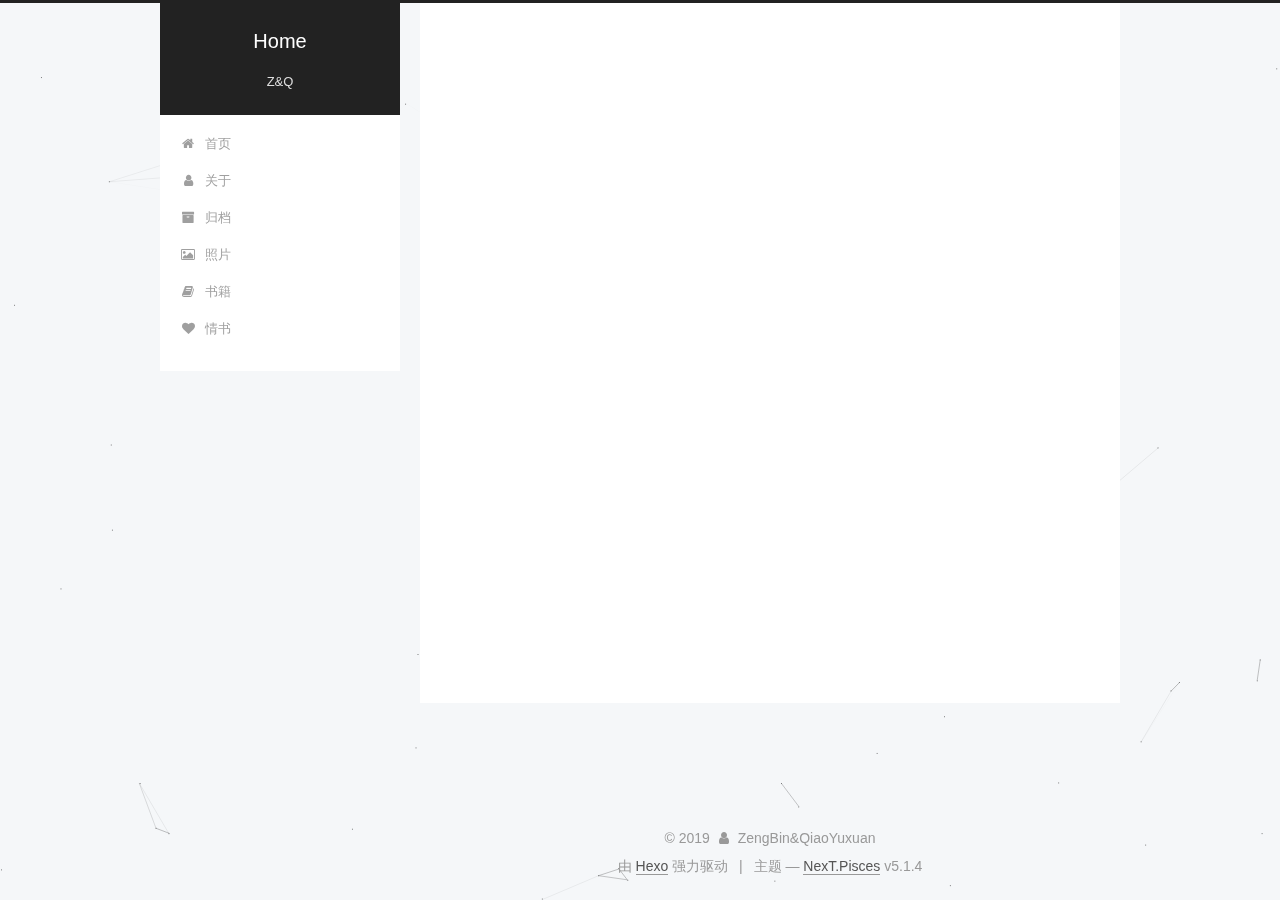
<file: index.html>
<!DOCTYPE html>



  


<html class="theme-next pisces use-motion" lang="zh-Hans">
<head><meta name="generator" content="Hexo 3.8.0">
  <meta charset="UTF-8">
<meta http-equiv="X-UA-Compatible" content="IE=edge">
<meta name="viewport" content="width=device-width, initial-scale=1, maximum-scale=1">
<meta name="theme-color" content="#222">









<meta http-equiv="Cache-Control" content="no-transform">
<meta http-equiv="Cache-Control" content="no-siteapp">
















  
  
  <link href="/lib/fancybox/source/jquery.fancybox.css?v=2.1.5" rel="stylesheet" type="text/css">







<link href="/lib/font-awesome/css/font-awesome.min.css?v=4.6.2" rel="stylesheet" type="text/css">

<link href="/css/main.css?v=5.1.4" rel="stylesheet" type="text/css">


  <link rel="apple-touch-icon" sizes="180x180" href="/images/apple-touch-icon-next.png?v=5.1.4">


  <link rel="icon" type="image/png" sizes="32x32" href="/images/favicon-32x32-next.png?v=5.1.4">


  <link rel="icon" type="image/png" sizes="16x16" href="/images/favicon-16x16-next.png?v=5.1.4">


  <link rel="mask-icon" href="/images/logo.svg?v=5.1.4" color="#222">





  <meta name="keywords" content="Hexo, NexT">





  <link rel="alternate" href="/atom.xml" title="Home" type="application/atom+xml">






<meta property="og:type" content="website">
<meta property="og:title" content="Home">
<meta property="og:url" content="http://yoursite.com/index.html">
<meta property="og:site_name" content="Home">
<meta property="og:locale" content="zh-Hans">
<meta name="twitter:card" content="summary">
<meta name="twitter:title" content="Home">



<script type="text/javascript" id="hexo.configurations">
  var NexT = window.NexT || {};
  var CONFIG = {
    root: '/',
    scheme: 'Pisces',
    version: '5.1.4',
    sidebar: {"position":"left","display":"post","offset":12,"b2t":false,"scrollpercent":false,"onmobile":false},
    fancybox: true,
    tabs: true,
    motion: {"enable":true,"async":false,"transition":{"post_block":"fadeIn","post_header":"slideDownIn","post_body":"slideDownIn","coll_header":"slideLeftIn","sidebar":"slideUpIn"}},
    duoshuo: {
      userId: '0',
      author: '博主'
    },
    algolia: {
      applicationID: '',
      apiKey: '',
      indexName: '',
      hits: {"per_page":10},
      labels: {"input_placeholder":"Search for Posts","hits_empty":"We didn't find any results for the search: ${query}","hits_stats":"${hits} results found in ${time} ms"}
    }
  };
</script>



  <link rel="canonical" href="http://yoursite.com/">





  <title>Home</title>
  








</head>

<body itemscope="" itemtype="http://schema.org/WebPage" lang="zh-Hans">

  
  
    
  

  <div class="container sidebar-position-left 
  page-home">
    <div class="headband"></div>

    <header id="header" class="header" itemscope="" itemtype="http://schema.org/WPHeader">
      <div class="header-inner"><div class="site-brand-wrapper">
  <div class="site-meta ">
    

    <div class="custom-logo-site-title">
      <a href="/" class="brand" rel="start">
        <span class="logo-line-before"><i></i></span>
        <span class="site-title">Home</span>
        <span class="logo-line-after"><i></i></span>
      </a>
    </div>
      
        <p class="site-subtitle">Z&Q</p>
      
  </div>

  <div class="site-nav-toggle">
    <button>
      <span class="btn-bar"></span>
      <span class="btn-bar"></span>
      <span class="btn-bar"></span>
    </button>
  </div>
</div>

<nav class="site-nav">
  

  
    <ul id="menu" class="menu">
      
        
        <li class="menu-item menu-item-home">
          <a href="/" rel="section">
            
              <i class="menu-item-icon fa fa-fw fa-home"></i> <br>
            
            首页
          </a>
        </li>
      
        
        <li class="menu-item menu-item-about">
          <a href="/about/" rel="section">
            
              <i class="menu-item-icon fa fa-fw fa-user"></i> <br>
            
            关于
          </a>
        </li>
      
        
        <li class="menu-item menu-item-archives">
          <a href="/archives/" rel="section">
            
              <i class="menu-item-icon fa fa-fw fa-archive"></i> <br>
            
            归档
          </a>
        </li>
      
        
        <li class="menu-item menu-item-photo">
          <a href="/photo" rel="section">
            
              <i class="menu-item-icon fa fa-fw fa-photo"></i> <br>
            
            照片
          </a>
        </li>
      
        
        <li class="menu-item menu-item-book">
          <a href="/book" rel="section">
            
              <i class="menu-item-icon fa fa-fw fa-book"></i> <br>
            
            书籍
          </a>
        </li>
      
        
        <li class="menu-item menu-item-message">
          <a href="/message" rel="section">
            
              <i class="menu-item-icon fa fa-fw fa-heart"></i> <br>
            
            情书
          </a>
        </li>
      

      
    </ul>
  

  
</nav>



 </div>
    </header>

    <main id="main" class="main">
      <div class="main-inner">
        <div class="content-wrap">
          <div id="content" class="content">
            
  <section id="posts" class="posts-expand">
    
      

  

  
  
  

  <article class="post post-type-normal" itemscope="" itemtype="http://schema.org/Article">
  
  
  
  <div class="post-block">
    <link itemprop="mainEntityOfPage" href="http://yoursite.com/2019/01/21/hello-world/">

    <span hidden itemprop="author" itemscope="" itemtype="http://schema.org/Person">
      <meta itemprop="name" content="ZengBin&QiaoYuxuan">
      <meta itemprop="description" content="">
      <meta itemprop="image" content="/images/avatar.png">
    </span>

    <span hidden itemprop="publisher" itemscope="" itemtype="http://schema.org/Organization">
      <meta itemprop="name" content="Home">
    </span>

    
      <header class="post-header">

        
        
          <h1 class="post-title" itemprop="name headline">
                
                <a class="post-title-link" href="/2019/01/21/hello-world/" itemprop="url">My Home</a></h1>
        

        <div class="post-meta">
          <span class="post-time">
            
              <span class="post-meta-item-icon">
                <i class="fa fa-calendar-o"></i>
              </span>
              
                <span class="post-meta-item-text">发表于</span>
              
              <time title="创建于" itemprop="dateCreated datePublished" datetime="2019-01-21T14:53:38+08:00">
                2019-01-21
              </time>
            

            

            
          </span>

          

          
            
          

          
          

          

          

          

        </div>
      </header>
    

    
    
    
    <div class="post-body" itemprop="articleBody">

      
      

      
        
          
            <p><font face="华文楷体" align="center" size="5">“人是渺小的;世界是渺小的;宇宙也不过是无数渺小的组合，我对你的思念却是亿万个宇宙的集合，我爱你”</font></p>

          
        
      
    </div>
    
    
    

    

    

    

    <footer class="post-footer">
      

      

      

      
      
        <div class="post-eof"></div>
      
    </footer>
  </div>
  
  
  
  </article>


    
  </section>

  


          </div>
          


          

        </div>
        
          
  
  <div class="sidebar-toggle">
    <div class="sidebar-toggle-line-wrap">
      <span class="sidebar-toggle-line sidebar-toggle-line-first"></span>
      <span class="sidebar-toggle-line sidebar-toggle-line-middle"></span>
      <span class="sidebar-toggle-line sidebar-toggle-line-last"></span>
    </div>
  </div>

  <aside id="sidebar" class="sidebar">
    
    <div class="sidebar-inner">

      

      

      <section class="site-overview-wrap sidebar-panel sidebar-panel-active">
        <div class="site-overview">
          <div class="site-author motion-element" itemprop="author" itemscope="" itemtype="http://schema.org/Person">
            
              <img class="site-author-image" itemprop="image" src="/images/avatar.png" alt="ZengBin&QiaoYuxuan">
            
              <p class="site-author-name" itemprop="name">ZengBin&QiaoYuxuan</p>
              <p class="site-description motion-element" itemprop="description"></p>
          </div>

          <nav class="site-state motion-element">

            
              <div class="site-state-item site-state-posts">
              
                <a href="/archives/">
              
                  <span class="site-state-item-count">1</span>
                  <span class="site-state-item-name">日志</span>
                </a>
              </div>
            

            

            

          </nav>

          
            <div class="feed-link motion-element">
              <a href="/atom.xml" rel="alternate">
                <i class="fa fa-rss"></i>
                RSS
              </a>
            </div>
          

          
            <div class="links-of-author motion-element">
                
                  <span class="links-of-author-item">
                    <a href="mailto:delete960920@gmail.com" target="_blank" title="E-Mail">
                      
                        <i class="fa fa-fw fa-envelope"></i>E-Mail</a>
                  </span>
                
            </div>
          

          
          

          
          

          

        </div>
      </section>

      

      

    </div>
  </aside>


        
      </div>
    </main>

    <footer id="footer" class="footer">
      <div class="footer-inner">
        <div class="copyright">&copy; <span itemprop="copyrightYear">2019</span>
  <span class="with-love">
    <i class="fa fa-user"></i>
  </span>
  <span class="author" itemprop="copyrightHolder">ZengBin&QiaoYuxuan</span>

  
</div>


  <div class="powered-by">由 <a class="theme-link" target="_blank" href="https://hexo.io">Hexo</a> 强力驱动</div>



  <span class="post-meta-divider">|</span>



  <div class="theme-info">主题 &mdash; <a class="theme-link" target="_blank" href="https://github.com/iissnan/hexo-theme-next">NexT.Pisces</a> v5.1.4</div>




        







        
      </div>
    </footer>

    
      <div class="back-to-top">
        <i class="fa fa-arrow-up"></i>
        
      </div>
    

    

  </div>

  

<script type="text/javascript">
  if (Object.prototype.toString.call(window.Promise) !== '[object Function]') {
    window.Promise = null;
  }
</script>









  


  











  
  
    <script type="text/javascript" src="/lib/jquery/index.js?v=2.1.3"></script>
  

  
  
    <script type="text/javascript" src="/lib/fastclick/lib/fastclick.min.js?v=1.0.6"></script>
  

  
  
    <script type="text/javascript" src="/lib/jquery_lazyload/jquery.lazyload.js?v=1.9.7"></script>
  

  
  
    <script type="text/javascript" src="/lib/velocity/velocity.min.js?v=1.2.1"></script>
  

  
  
    <script type="text/javascript" src="/lib/velocity/velocity.ui.min.js?v=1.2.1"></script>
  

  
  
    <script type="text/javascript" src="/lib/fancybox/source/jquery.fancybox.pack.js?v=2.1.5"></script>
  

  
  
    <script type="text/javascript" src="/lib/canvas-nest/canvas-nest.min.js"></script>
  


  


  <script type="text/javascript" src="/js/src/utils.js?v=5.1.4"></script>

  <script type="text/javascript" src="/js/src/motion.js?v=5.1.4"></script>



  
  


  <script type="text/javascript" src="/js/src/affix.js?v=5.1.4"></script>

  <script type="text/javascript" src="/js/src/schemes/pisces.js?v=5.1.4"></script>



  

  


  <script type="text/javascript" src="/js/src/bootstrap.js?v=5.1.4"></script>



  


  




	





  





  












  





  

  

  

  
  

  

  

  

</body>
</html>
</file>
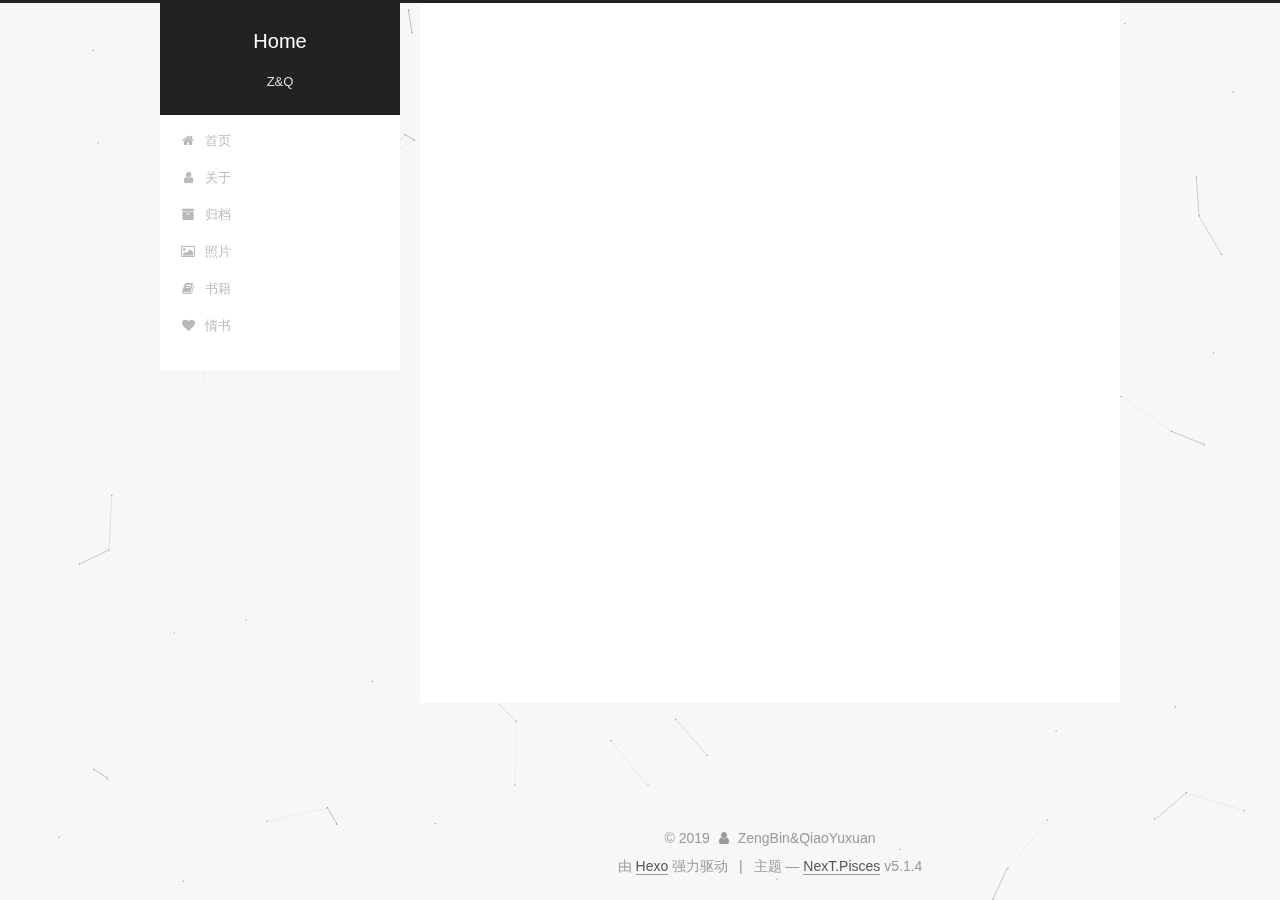
<file: about/index.html>
<!DOCTYPE html>



  


<html class="theme-next pisces use-motion" lang="zh-Hans">
<head><meta name="generator" content="Hexo 3.8.0">
  <meta charset="UTF-8">
<meta http-equiv="X-UA-Compatible" content="IE=edge">
<meta name="viewport" content="width=device-width, initial-scale=1, maximum-scale=1">
<meta name="theme-color" content="#222">









<meta http-equiv="Cache-Control" content="no-transform">
<meta http-equiv="Cache-Control" content="no-siteapp">
















  
  
  <link href="/lib/fancybox/source/jquery.fancybox.css?v=2.1.5" rel="stylesheet" type="text/css">







<link href="/lib/font-awesome/css/font-awesome.min.css?v=4.6.2" rel="stylesheet" type="text/css">

<link href="/css/main.css?v=5.1.4" rel="stylesheet" type="text/css">


  <link rel="apple-touch-icon" sizes="180x180" href="/images/apple-touch-icon-next.png?v=5.1.4">


  <link rel="icon" type="image/png" sizes="32x32" href="/images/favicon-32x32-next.png?v=5.1.4">


  <link rel="icon" type="image/png" sizes="16x16" href="/images/favicon-16x16-next.png?v=5.1.4">


  <link rel="mask-icon" href="/images/logo.svg?v=5.1.4" color="#222">





  <meta name="keywords" content="Hexo, NexT">




  


  <link rel="alternate" href="/atom.xml" title="Home" type="application/atom+xml">






<meta name="description" content="乔小姐 生日:1996年4月10日 曾先生 生日:1996年10月31日 在一起 2019年1月5日">
<meta property="og:type" content="website">
<meta property="og:title" content="关于">
<meta property="og:url" content="http://yoursite.com/about/index.html">
<meta property="og:site_name" content="Home">
<meta property="og:description" content="乔小姐 生日:1996年4月10日 曾先生 生日:1996年10月31日 在一起 2019年1月5日">
<meta property="og:locale" content="zh-Hans">
<meta property="og:updated_time" content="2019-01-23T09:30:53.814Z">
<meta name="twitter:card" content="summary">
<meta name="twitter:title" content="关于">
<meta name="twitter:description" content="乔小姐 生日:1996年4月10日 曾先生 生日:1996年10月31日 在一起 2019年1月5日">



<script type="text/javascript" id="hexo.configurations">
  var NexT = window.NexT || {};
  var CONFIG = {
    root: '/',
    scheme: 'Pisces',
    version: '5.1.4',
    sidebar: {"position":"left","display":"post","offset":12,"b2t":false,"scrollpercent":false,"onmobile":false},
    fancybox: true,
    tabs: true,
    motion: {"enable":true,"async":false,"transition":{"post_block":"fadeIn","post_header":"slideDownIn","post_body":"slideDownIn","coll_header":"slideLeftIn","sidebar":"slideUpIn"}},
    duoshuo: {
      userId: '0',
      author: '博主'
    },
    algolia: {
      applicationID: '',
      apiKey: '',
      indexName: '',
      hits: {"per_page":10},
      labels: {"input_placeholder":"Search for Posts","hits_empty":"We didn't find any results for the search: ${query}","hits_stats":"${hits} results found in ${time} ms"}
    }
  };
</script>



  <link rel="canonical" href="http://yoursite.com/about/">





  <title>关于 | Home</title>
  








</head>

<body itemscope="" itemtype="http://schema.org/WebPage" lang="zh-Hans">

  
  
    
  

  <div class="container sidebar-position-left page-post-detail">
    <div class="headband"></div>

    <header id="header" class="header" itemscope="" itemtype="http://schema.org/WPHeader">
      <div class="header-inner"><div class="site-brand-wrapper">
  <div class="site-meta ">
    

    <div class="custom-logo-site-title">
      <a href="/" class="brand" rel="start">
        <span class="logo-line-before"><i></i></span>
        <span class="site-title">Home</span>
        <span class="logo-line-after"><i></i></span>
      </a>
    </div>
      
        <p class="site-subtitle">Z&Q</p>
      
  </div>

  <div class="site-nav-toggle">
    <button>
      <span class="btn-bar"></span>
      <span class="btn-bar"></span>
      <span class="btn-bar"></span>
    </button>
  </div>
</div>

<nav class="site-nav">
  

  
    <ul id="menu" class="menu">
      
        
        <li class="menu-item menu-item-home">
          <a href="/" rel="section">
            
              <i class="menu-item-icon fa fa-fw fa-home"></i> <br>
            
            首页
          </a>
        </li>
      
        
        <li class="menu-item menu-item-about">
          <a href="/about/" rel="section">
            
              <i class="menu-item-icon fa fa-fw fa-user"></i> <br>
            
            关于
          </a>
        </li>
      
        
        <li class="menu-item menu-item-archives">
          <a href="/archives/" rel="section">
            
              <i class="menu-item-icon fa fa-fw fa-archive"></i> <br>
            
            归档
          </a>
        </li>
      
        
        <li class="menu-item menu-item-photo">
          <a href="/photo" rel="section">
            
              <i class="menu-item-icon fa fa-fw fa-photo"></i> <br>
            
            照片
          </a>
        </li>
      
        
        <li class="menu-item menu-item-book">
          <a href="/book" rel="section">
            
              <i class="menu-item-icon fa fa-fw fa-book"></i> <br>
            
            书籍
          </a>
        </li>
      
        
        <li class="menu-item menu-item-message">
          <a href="/message" rel="section">
            
              <i class="menu-item-icon fa fa-fw fa-heart"></i> <br>
            
            情书
          </a>
        </li>
      

      
    </ul>
  

  
</nav>



 </div>
    </header>

    <main id="main" class="main">
      <div class="main-inner">
        <div class="content-wrap">
          <div id="content" class="content">
            

  <div id="posts" class="posts-expand">
    
    
    
    <div class="post-block page">
      <header class="post-header">

	<h1 class="post-title" itemprop="name headline">关于</h1>



</header>

      
      
      
      <div class="post-body">
        
        
          <font face="华文楷体" size="6">


<p></p><h1 font="" align="center">乔小姐<p></p>
<p></p><h3 font="" align="center">生日:1996年4月10日<p></p>
<p></p><h1 font="" align="center">曾先生</h1><p></p>
<p></p><h3 font="" align="center">生日:1996年10月31日<p></p>
<p></p><h1 font="" align="center">在一起</h1><p></p>
<p></p><h3 font="" align="center">2019年1月5日<p></p>
</h3></h3></h3></h1></font>
        
      </div>
      
      
      
    </div>
    
    
    
  </div>


          </div>
          


          

  



        </div>
        
          
  
  <div class="sidebar-toggle">
    <div class="sidebar-toggle-line-wrap">
      <span class="sidebar-toggle-line sidebar-toggle-line-first"></span>
      <span class="sidebar-toggle-line sidebar-toggle-line-middle"></span>
      <span class="sidebar-toggle-line sidebar-toggle-line-last"></span>
    </div>
  </div>

  <aside id="sidebar" class="sidebar">
    
    <div class="sidebar-inner">

      

      
        <ul class="sidebar-nav motion-element">
          <li class="sidebar-nav-toc sidebar-nav-active" data-target="post-toc-wrap">
            文章目录
          </li>
          <li class="sidebar-nav-overview" data-target="site-overview-wrap">
            站点概览
          </li>
        </ul>
      

      <section class="site-overview-wrap sidebar-panel">
        <div class="site-overview">
          <div class="site-author motion-element" itemprop="author" itemscope="" itemtype="http://schema.org/Person">
            
              <img class="site-author-image" itemprop="image" src="/images/avatar.png" alt="ZengBin&QiaoYuxuan">
            
              <p class="site-author-name" itemprop="name">ZengBin&QiaoYuxuan</p>
              <p class="site-description motion-element" itemprop="description"></p>
          </div>

          <nav class="site-state motion-element">

            
              <div class="site-state-item site-state-posts">
              
                <a href="/archives/">
              
                  <span class="site-state-item-count">1</span>
                  <span class="site-state-item-name">日志</span>
                </a>
              </div>
            

            

            

          </nav>

          
            <div class="feed-link motion-element">
              <a href="/atom.xml" rel="alternate">
                <i class="fa fa-rss"></i>
                RSS
              </a>
            </div>
          

          
            <div class="links-of-author motion-element">
                
                  <span class="links-of-author-item">
                    <a href="mailto:delete960920@gmail.com" target="_blank" title="E-Mail">
                      
                        <i class="fa fa-fw fa-envelope"></i>E-Mail</a>
                  </span>
                
            </div>
          

          
          

          
          

          

        </div>
      </section>

      
      <!--noindex-->
        <section class="post-toc-wrap motion-element sidebar-panel sidebar-panel-active">
          <div class="post-toc">

            
              
            

            
              <div class="post-toc-content"><ol class="nav"><li class="nav-item nav-level-1"><a class="nav-link" href="#undefined"><span class="nav-number">1.</span> <span class="nav-text">乔小姐
生日:1996年4月10日
曾先生
生日:1996年10月31日
在一起
2019年1月5日
</span></a><ol class="nav-child"><li class="nav-item nav-level-3"><a class="nav-link" href="#undefined"><span class="nav-number">1.0.1.</span> <span class="nav-text">生日:1996年4月10日
曾先生
生日:1996年10月31日
在一起
2019年1月5日
</span></a></li></ol></li></ol><li class="nav-item nav-level-1"><a class="nav-link" href="#undefined"><span class="nav-number">2.</span> <span class="nav-text">曾先生</span></a><ol class="nav-child"><li class="nav-item nav-level-3"><a class="nav-link" href="#undefined"><span class="nav-number">2.0.1.</span> <span class="nav-text">生日:1996年10月31日
在一起
2019年1月5日
</span></a></li></ol></li><li class="nav-item nav-level-1"><a class="nav-link" href="#undefined"><span class="nav-number">3.</span> <span class="nav-text">在一起</span></a><ol class="nav-child"><li class="nav-item nav-level-3"><a class="nav-link" href="#undefined"><span class="nav-number">3.0.1.</span> <span class="nav-text">2019年1月5日
</span></a></li></ol></li></div>
            

          </div>
        </section>
      <!--/noindex-->
      

      

    </div>
  </aside>


        
      </div>
    </main>

    <footer id="footer" class="footer">
      <div class="footer-inner">
        <div class="copyright">&copy; <span itemprop="copyrightYear">2019</span>
  <span class="with-love">
    <i class="fa fa-user"></i>
  </span>
  <span class="author" itemprop="copyrightHolder">ZengBin&QiaoYuxuan</span>

  
</div>


  <div class="powered-by">由 <a class="theme-link" target="_blank" href="https://hexo.io">Hexo</a> 强力驱动</div>



  <span class="post-meta-divider">|</span>



  <div class="theme-info">主题 &mdash; <a class="theme-link" target="_blank" href="https://github.com/iissnan/hexo-theme-next">NexT.Pisces</a> v5.1.4</div>




        







        
      </div>
    </footer>

    
      <div class="back-to-top">
        <i class="fa fa-arrow-up"></i>
        
      </div>
    

    

  </div>

  

<script type="text/javascript">
  if (Object.prototype.toString.call(window.Promise) !== '[object Function]') {
    window.Promise = null;
  }
</script>









  


  











  
  
    <script type="text/javascript" src="/lib/jquery/index.js?v=2.1.3"></script>
  

  
  
    <script type="text/javascript" src="/lib/fastclick/lib/fastclick.min.js?v=1.0.6"></script>
  

  
  
    <script type="text/javascript" src="/lib/jquery_lazyload/jquery.lazyload.js?v=1.9.7"></script>
  

  
  
    <script type="text/javascript" src="/lib/velocity/velocity.min.js?v=1.2.1"></script>
  

  
  
    <script type="text/javascript" src="/lib/velocity/velocity.ui.min.js?v=1.2.1"></script>
  

  
  
    <script type="text/javascript" src="/lib/fancybox/source/jquery.fancybox.pack.js?v=2.1.5"></script>
  

  
  
    <script type="text/javascript" src="/lib/canvas-nest/canvas-nest.min.js"></script>
  


  


  <script type="text/javascript" src="/js/src/utils.js?v=5.1.4"></script>

  <script type="text/javascript" src="/js/src/motion.js?v=5.1.4"></script>



  
  


  <script type="text/javascript" src="/js/src/affix.js?v=5.1.4"></script>

  <script type="text/javascript" src="/js/src/schemes/pisces.js?v=5.1.4"></script>



  
  <script type="text/javascript" src="/js/src/scrollspy.js?v=5.1.4"></script>
<script type="text/javascript" src="/js/src/post-details.js?v=5.1.4"></script>



  


  <script type="text/javascript" src="/js/src/bootstrap.js?v=5.1.4"></script>



  


  




	





  





  












  





  

  

  

  
  

  

  

  

</body>
</html>
</file>
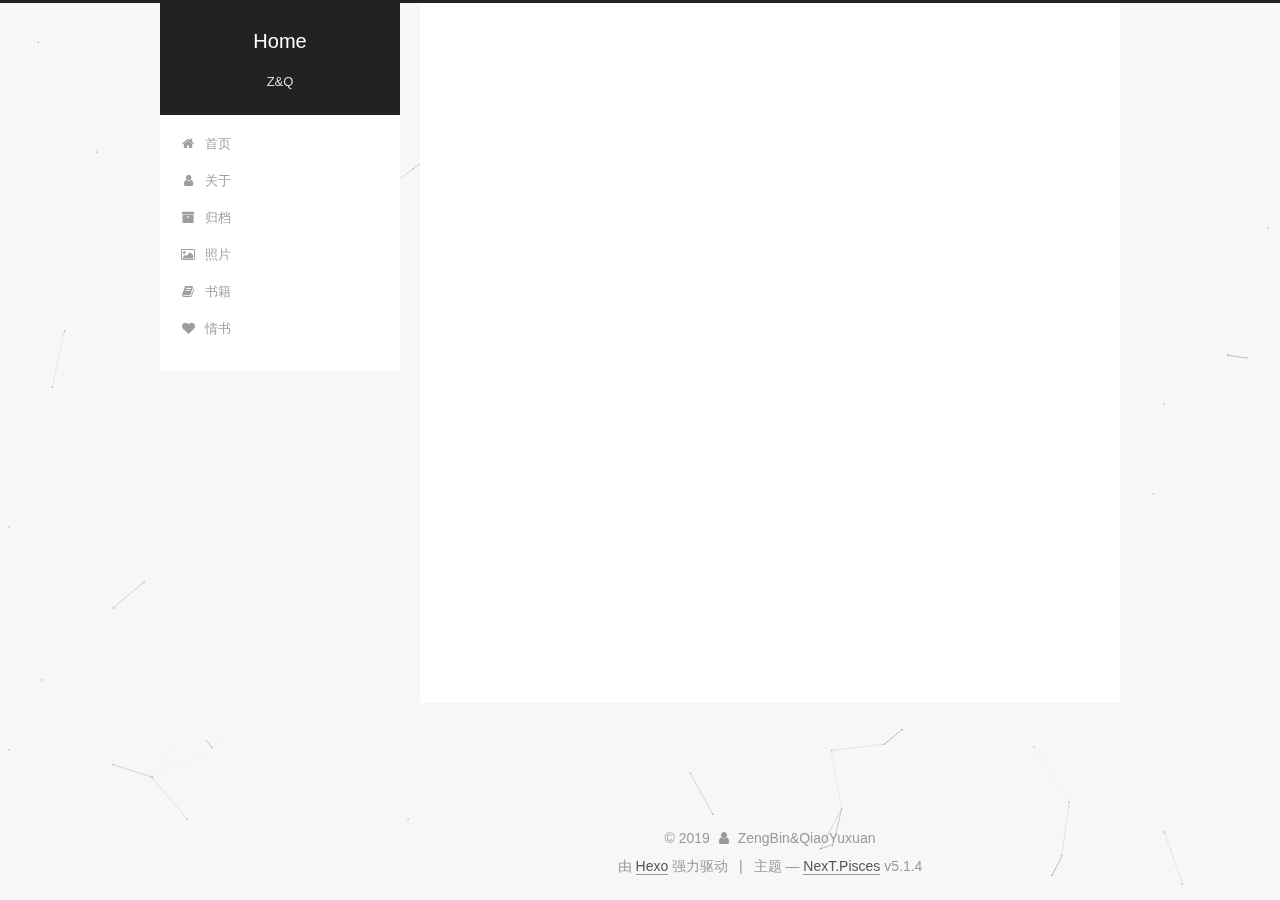
<file: archives/index.html>
<!DOCTYPE html>



  


<html class="theme-next pisces use-motion" lang="zh-Hans">
<head><meta name="generator" content="Hexo 3.8.0">
  <meta charset="UTF-8">
<meta http-equiv="X-UA-Compatible" content="IE=edge">
<meta name="viewport" content="width=device-width, initial-scale=1, maximum-scale=1">
<meta name="theme-color" content="#222">









<meta http-equiv="Cache-Control" content="no-transform">
<meta http-equiv="Cache-Control" content="no-siteapp">
















  
  
  <link href="/lib/fancybox/source/jquery.fancybox.css?v=2.1.5" rel="stylesheet" type="text/css">







<link href="/lib/font-awesome/css/font-awesome.min.css?v=4.6.2" rel="stylesheet" type="text/css">

<link href="/css/main.css?v=5.1.4" rel="stylesheet" type="text/css">


  <link rel="apple-touch-icon" sizes="180x180" href="/images/apple-touch-icon-next.png?v=5.1.4">


  <link rel="icon" type="image/png" sizes="32x32" href="/images/favicon-32x32-next.png?v=5.1.4">


  <link rel="icon" type="image/png" sizes="16x16" href="/images/favicon-16x16-next.png?v=5.1.4">


  <link rel="mask-icon" href="/images/logo.svg?v=5.1.4" color="#222">





  <meta name="keywords" content="Hexo, NexT">





  <link rel="alternate" href="/atom.xml" title="Home" type="application/atom+xml">






<meta property="og:type" content="website">
<meta property="og:title" content="Home">
<meta property="og:url" content="http://yoursite.com/archives/index.html">
<meta property="og:site_name" content="Home">
<meta property="og:locale" content="zh-Hans">
<meta name="twitter:card" content="summary">
<meta name="twitter:title" content="Home">



<script type="text/javascript" id="hexo.configurations">
  var NexT = window.NexT || {};
  var CONFIG = {
    root: '/',
    scheme: 'Pisces',
    version: '5.1.4',
    sidebar: {"position":"left","display":"post","offset":12,"b2t":false,"scrollpercent":false,"onmobile":false},
    fancybox: true,
    tabs: true,
    motion: {"enable":true,"async":false,"transition":{"post_block":"fadeIn","post_header":"slideDownIn","post_body":"slideDownIn","coll_header":"slideLeftIn","sidebar":"slideUpIn"}},
    duoshuo: {
      userId: '0',
      author: '博主'
    },
    algolia: {
      applicationID: '',
      apiKey: '',
      indexName: '',
      hits: {"per_page":10},
      labels: {"input_placeholder":"Search for Posts","hits_empty":"We didn't find any results for the search: ${query}","hits_stats":"${hits} results found in ${time} ms"}
    }
  };
</script>



  <link rel="canonical" href="http://yoursite.com/archives/">





  <title>归档 | Home</title>
  








</head>

<body itemscope="" itemtype="http://schema.org/WebPage" lang="zh-Hans">

  
  
    
  

  <div class="container sidebar-position-left page-archive">
    <div class="headband"></div>

    <header id="header" class="header" itemscope="" itemtype="http://schema.org/WPHeader">
      <div class="header-inner"><div class="site-brand-wrapper">
  <div class="site-meta ">
    

    <div class="custom-logo-site-title">
      <a href="/" class="brand" rel="start">
        <span class="logo-line-before"><i></i></span>
        <span class="site-title">Home</span>
        <span class="logo-line-after"><i></i></span>
      </a>
    </div>
      
        <p class="site-subtitle">Z&Q</p>
      
  </div>

  <div class="site-nav-toggle">
    <button>
      <span class="btn-bar"></span>
      <span class="btn-bar"></span>
      <span class="btn-bar"></span>
    </button>
  </div>
</div>

<nav class="site-nav">
  

  
    <ul id="menu" class="menu">
      
        
        <li class="menu-item menu-item-home">
          <a href="/" rel="section">
            
              <i class="menu-item-icon fa fa-fw fa-home"></i> <br>
            
            首页
          </a>
        </li>
      
        
        <li class="menu-item menu-item-about">
          <a href="/about/" rel="section">
            
              <i class="menu-item-icon fa fa-fw fa-user"></i> <br>
            
            关于
          </a>
        </li>
      
        
        <li class="menu-item menu-item-archives">
          <a href="/archives/" rel="section">
            
              <i class="menu-item-icon fa fa-fw fa-archive"></i> <br>
            
            归档
          </a>
        </li>
      
        
        <li class="menu-item menu-item-photo">
          <a href="/photo" rel="section">
            
              <i class="menu-item-icon fa fa-fw fa-photo"></i> <br>
            
            照片
          </a>
        </li>
      
        
        <li class="menu-item menu-item-book">
          <a href="/book" rel="section">
            
              <i class="menu-item-icon fa fa-fw fa-book"></i> <br>
            
            书籍
          </a>
        </li>
      
        
        <li class="menu-item menu-item-message">
          <a href="/message" rel="section">
            
              <i class="menu-item-icon fa fa-fw fa-heart"></i> <br>
            
            情书
          </a>
        </li>
      

      
    </ul>
  

  
</nav>



 </div>
    </header>

    <main id="main" class="main">
      <div class="main-inner">
        <div class="content-wrap">
          <div id="content" class="content">
            

  
  
  
  <div class="post-block archive">
    <div id="posts" class="posts-collapse">
      <span class="archive-move-on"></span>

      <span class="archive-page-counter">
        
        
        
          
        
        嗯..! 目前共计 1 篇日志。 继续努力。
      </span>

      

        
        
        

        
          
          <div class="collection-title">
            <h1 class="archive-year" id="archive-year-2019">2019</h1>
          </div>
        
        

        

  <article class="post post-type-normal" itemscope="" itemtype="http://schema.org/Article">
    <header class="post-header">

      <h2 class="post-title">
        
            <a class="post-title-link" href="/2019/01/21/hello-world/" itemprop="url">
              
                <span itemprop="name">My Home</span>
              
            </a>
        
      </h2>

      <div class="post-meta">
        <time class="post-time" itemprop="dateCreated" datetime="2019-01-21T14:53:38+08:00" content="2019-01-21">
          01-21
        </time>
      </div>

    </header>
  </article>



      

    </div>
  </div>
  
  
  

  



          </div>
          


          

        </div>
        
          
  
  <div class="sidebar-toggle">
    <div class="sidebar-toggle-line-wrap">
      <span class="sidebar-toggle-line sidebar-toggle-line-first"></span>
      <span class="sidebar-toggle-line sidebar-toggle-line-middle"></span>
      <span class="sidebar-toggle-line sidebar-toggle-line-last"></span>
    </div>
  </div>

  <aside id="sidebar" class="sidebar">
    
    <div class="sidebar-inner">

      

      

      <section class="site-overview-wrap sidebar-panel sidebar-panel-active">
        <div class="site-overview">
          <div class="site-author motion-element" itemprop="author" itemscope="" itemtype="http://schema.org/Person">
            
              <img class="site-author-image" itemprop="image" src="/images/avatar.png" alt="ZengBin&QiaoYuxuan">
            
              <p class="site-author-name" itemprop="name">ZengBin&QiaoYuxuan</p>
              <p class="site-description motion-element" itemprop="description"></p>
          </div>

          <nav class="site-state motion-element">

            
              <div class="site-state-item site-state-posts">
              
                <a href="/archives/">
              
                  <span class="site-state-item-count">1</span>
                  <span class="site-state-item-name">日志</span>
                </a>
              </div>
            

            

            

          </nav>

          
            <div class="feed-link motion-element">
              <a href="/atom.xml" rel="alternate">
                <i class="fa fa-rss"></i>
                RSS
              </a>
            </div>
          

          
            <div class="links-of-author motion-element">
                
                  <span class="links-of-author-item">
                    <a href="mailto:delete960920@gmail.com" target="_blank" title="E-Mail">
                      
                        <i class="fa fa-fw fa-envelope"></i>E-Mail</a>
                  </span>
                
            </div>
          

          
          

          
          

          

        </div>
      </section>

      

      

    </div>
  </aside>


        
      </div>
    </main>

    <footer id="footer" class="footer">
      <div class="footer-inner">
        <div class="copyright">&copy; <span itemprop="copyrightYear">2019</span>
  <span class="with-love">
    <i class="fa fa-user"></i>
  </span>
  <span class="author" itemprop="copyrightHolder">ZengBin&QiaoYuxuan</span>

  
</div>


  <div class="powered-by">由 <a class="theme-link" target="_blank" href="https://hexo.io">Hexo</a> 强力驱动</div>



  <span class="post-meta-divider">|</span>



  <div class="theme-info">主题 &mdash; <a class="theme-link" target="_blank" href="https://github.com/iissnan/hexo-theme-next">NexT.Pisces</a> v5.1.4</div>




        







        
      </div>
    </footer>

    
      <div class="back-to-top">
        <i class="fa fa-arrow-up"></i>
        
      </div>
    

    

  </div>

  

<script type="text/javascript">
  if (Object.prototype.toString.call(window.Promise) !== '[object Function]') {
    window.Promise = null;
  }
</script>









  


  











  
  
    <script type="text/javascript" src="/lib/jquery/index.js?v=2.1.3"></script>
  

  
  
    <script type="text/javascript" src="/lib/fastclick/lib/fastclick.min.js?v=1.0.6"></script>
  

  
  
    <script type="text/javascript" src="/lib/jquery_lazyload/jquery.lazyload.js?v=1.9.7"></script>
  

  
  
    <script type="text/javascript" src="/lib/velocity/velocity.min.js?v=1.2.1"></script>
  

  
  
    <script type="text/javascript" src="/lib/velocity/velocity.ui.min.js?v=1.2.1"></script>
  

  
  
    <script type="text/javascript" src="/lib/fancybox/source/jquery.fancybox.pack.js?v=2.1.5"></script>
  

  
  
    <script type="text/javascript" src="/lib/canvas-nest/canvas-nest.min.js"></script>
  


  


  <script type="text/javascript" src="/js/src/utils.js?v=5.1.4"></script>

  <script type="text/javascript" src="/js/src/motion.js?v=5.1.4"></script>



  
  


  <script type="text/javascript" src="/js/src/affix.js?v=5.1.4"></script>

  <script type="text/javascript" src="/js/src/schemes/pisces.js?v=5.1.4"></script>



  

  


  <script type="text/javascript" src="/js/src/bootstrap.js?v=5.1.4"></script>



  


  




	





  





  












  





  

  

  

  
  

  

  

  

</body>
</html>
</file>
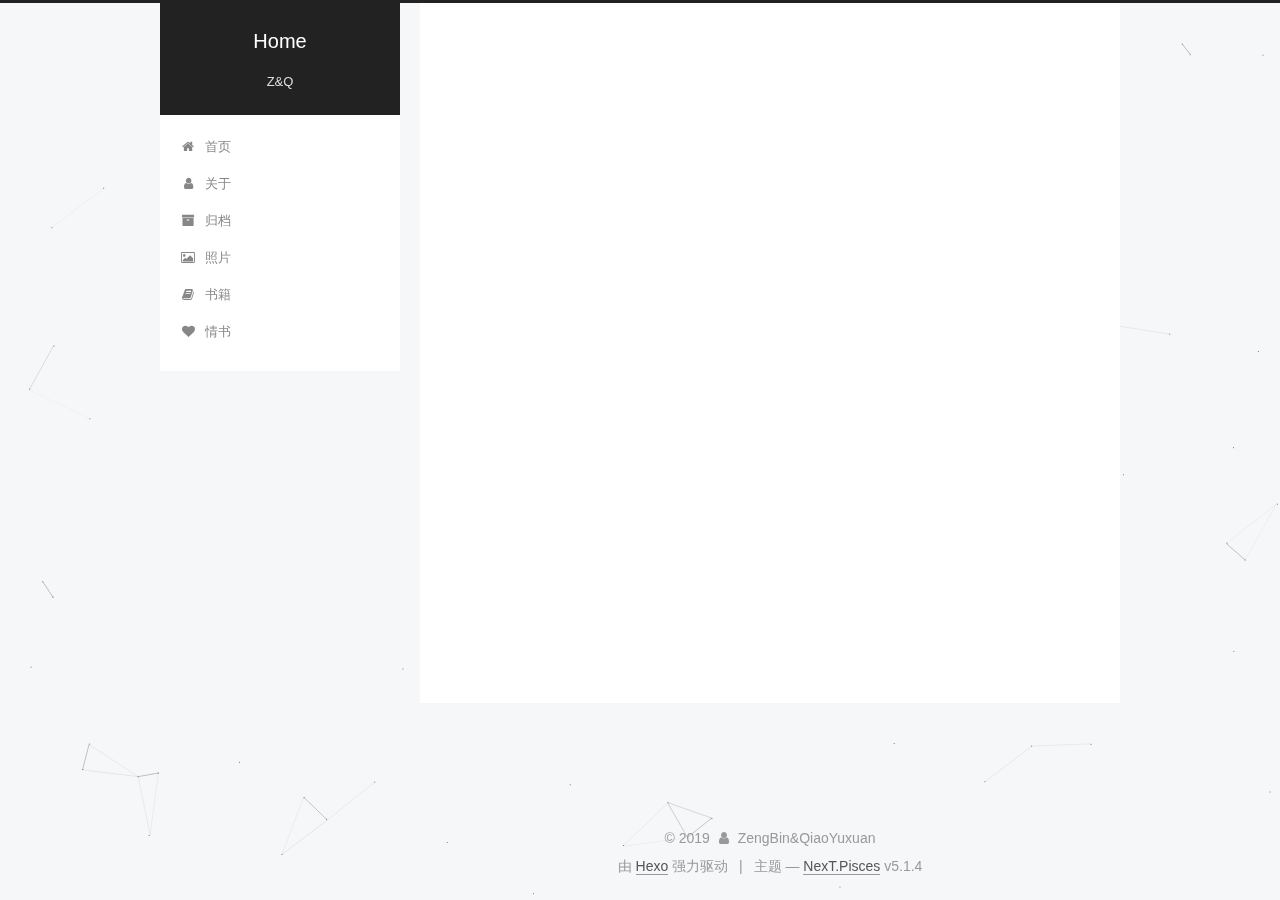
<file: book/index.html>
<!DOCTYPE html>



  


<html class="theme-next pisces use-motion" lang="zh-Hans">
<head><meta name="generator" content="Hexo 3.8.0">
  <meta charset="UTF-8">
<meta http-equiv="X-UA-Compatible" content="IE=edge">
<meta name="viewport" content="width=device-width, initial-scale=1, maximum-scale=1">
<meta name="theme-color" content="#222">









<meta http-equiv="Cache-Control" content="no-transform">
<meta http-equiv="Cache-Control" content="no-siteapp">
















  
  
  <link href="/lib/fancybox/source/jquery.fancybox.css?v=2.1.5" rel="stylesheet" type="text/css">







<link href="/lib/font-awesome/css/font-awesome.min.css?v=4.6.2" rel="stylesheet" type="text/css">

<link href="/css/main.css?v=5.1.4" rel="stylesheet" type="text/css">


  <link rel="apple-touch-icon" sizes="180x180" href="/images/apple-touch-icon-next.png?v=5.1.4">


  <link rel="icon" type="image/png" sizes="32x32" href="/images/favicon-32x32-next.png?v=5.1.4">


  <link rel="icon" type="image/png" sizes="16x16" href="/images/favicon-16x16-next.png?v=5.1.4">


  <link rel="mask-icon" href="/images/logo.svg?v=5.1.4" color="#222">





  <meta name="keywords" content="Hexo, NexT">





  <link rel="alternate" href="/atom.xml" title="Home" type="application/atom+xml">






<meta property="og:type" content="website">
<meta property="og:title" content="book">
<meta property="og:url" content="http://yoursite.com/book/index.html">
<meta property="og:site_name" content="Home">
<meta property="og:locale" content="zh-Hans">
<meta property="og:updated_time" content="2019-01-23T08:23:30.035Z">
<meta name="twitter:card" content="summary">
<meta name="twitter:title" content="book">



<script type="text/javascript" id="hexo.configurations">
  var NexT = window.NexT || {};
  var CONFIG = {
    root: '/',
    scheme: 'Pisces',
    version: '5.1.4',
    sidebar: {"position":"left","display":"post","offset":12,"b2t":false,"scrollpercent":false,"onmobile":false},
    fancybox: true,
    tabs: true,
    motion: {"enable":true,"async":false,"transition":{"post_block":"fadeIn","post_header":"slideDownIn","post_body":"slideDownIn","coll_header":"slideLeftIn","sidebar":"slideUpIn"}},
    duoshuo: {
      userId: '0',
      author: '博主'
    },
    algolia: {
      applicationID: '',
      apiKey: '',
      indexName: '',
      hits: {"per_page":10},
      labels: {"input_placeholder":"Search for Posts","hits_empty":"We didn't find any results for the search: ${query}","hits_stats":"${hits} results found in ${time} ms"}
    }
  };
</script>



  <link rel="canonical" href="http://yoursite.com/book/">





  <title>book | Home</title>
  








</head>

<body itemscope="" itemtype="http://schema.org/WebPage" lang="zh-Hans">

  
  
    
  

  <div class="container sidebar-position-left page-post-detail">
    <div class="headband"></div>

    <header id="header" class="header" itemscope="" itemtype="http://schema.org/WPHeader">
      <div class="header-inner"><div class="site-brand-wrapper">
  <div class="site-meta ">
    

    <div class="custom-logo-site-title">
      <a href="/" class="brand" rel="start">
        <span class="logo-line-before"><i></i></span>
        <span class="site-title">Home</span>
        <span class="logo-line-after"><i></i></span>
      </a>
    </div>
      
        <p class="site-subtitle">Z&Q</p>
      
  </div>

  <div class="site-nav-toggle">
    <button>
      <span class="btn-bar"></span>
      <span class="btn-bar"></span>
      <span class="btn-bar"></span>
    </button>
  </div>
</div>

<nav class="site-nav">
  

  
    <ul id="menu" class="menu">
      
        
        <li class="menu-item menu-item-home">
          <a href="/" rel="section">
            
              <i class="menu-item-icon fa fa-fw fa-home"></i> <br>
            
            首页
          </a>
        </li>
      
        
        <li class="menu-item menu-item-about">
          <a href="/about/" rel="section">
            
              <i class="menu-item-icon fa fa-fw fa-user"></i> <br>
            
            关于
          </a>
        </li>
      
        
        <li class="menu-item menu-item-archives">
          <a href="/archives/" rel="section">
            
              <i class="menu-item-icon fa fa-fw fa-archive"></i> <br>
            
            归档
          </a>
        </li>
      
        
        <li class="menu-item menu-item-photo">
          <a href="/photo" rel="section">
            
              <i class="menu-item-icon fa fa-fw fa-photo"></i> <br>
            
            照片
          </a>
        </li>
      
        
        <li class="menu-item menu-item-book">
          <a href="/book" rel="section">
            
              <i class="menu-item-icon fa fa-fw fa-book"></i> <br>
            
            书籍
          </a>
        </li>
      
        
        <li class="menu-item menu-item-message">
          <a href="/message" rel="section">
            
              <i class="menu-item-icon fa fa-fw fa-heart"></i> <br>
            
            情书
          </a>
        </li>
      

      
    </ul>
  

  
</nav>



 </div>
    </header>

    <main id="main" class="main">
      <div class="main-inner">
        <div class="content-wrap">
          <div id="content" class="content">
            

  <div id="posts" class="posts-expand">
    
    
    
    <div class="post-block page">
      <header class="post-header">

	<h1 class="post-title" itemprop="name headline">book</h1>



</header>

      
      
      
      <div class="post-body">
        
        
          
        
      </div>
      
      
      
    </div>
    
    
    
  </div>


          </div>
          


          

  



        </div>
        
          
  
  <div class="sidebar-toggle">
    <div class="sidebar-toggle-line-wrap">
      <span class="sidebar-toggle-line sidebar-toggle-line-first"></span>
      <span class="sidebar-toggle-line sidebar-toggle-line-middle"></span>
      <span class="sidebar-toggle-line sidebar-toggle-line-last"></span>
    </div>
  </div>

  <aside id="sidebar" class="sidebar">
    
    <div class="sidebar-inner">

      

      

      <section class="site-overview-wrap sidebar-panel sidebar-panel-active">
        <div class="site-overview">
          <div class="site-author motion-element" itemprop="author" itemscope="" itemtype="http://schema.org/Person">
            
              <img class="site-author-image" itemprop="image" src="/images/avatar.png" alt="ZengBin&QiaoYuxuan">
            
              <p class="site-author-name" itemprop="name">ZengBin&QiaoYuxuan</p>
              <p class="site-description motion-element" itemprop="description"></p>
          </div>

          <nav class="site-state motion-element">

            
              <div class="site-state-item site-state-posts">
              
                <a href="/archives/">
              
                  <span class="site-state-item-count">1</span>
                  <span class="site-state-item-name">日志</span>
                </a>
              </div>
            

            

            

          </nav>

          
            <div class="feed-link motion-element">
              <a href="/atom.xml" rel="alternate">
                <i class="fa fa-rss"></i>
                RSS
              </a>
            </div>
          

          
            <div class="links-of-author motion-element">
                
                  <span class="links-of-author-item">
                    <a href="mailto:delete960920@gmail.com" target="_blank" title="E-Mail">
                      
                        <i class="fa fa-fw fa-envelope"></i>E-Mail</a>
                  </span>
                
            </div>
          

          
          

          
          

          

        </div>
      </section>

      

      

    </div>
  </aside>


        
      </div>
    </main>

    <footer id="footer" class="footer">
      <div class="footer-inner">
        <div class="copyright">&copy; <span itemprop="copyrightYear">2019</span>
  <span class="with-love">
    <i class="fa fa-user"></i>
  </span>
  <span class="author" itemprop="copyrightHolder">ZengBin&QiaoYuxuan</span>

  
</div>


  <div class="powered-by">由 <a class="theme-link" target="_blank" href="https://hexo.io">Hexo</a> 强力驱动</div>



  <span class="post-meta-divider">|</span>



  <div class="theme-info">主题 &mdash; <a class="theme-link" target="_blank" href="https://github.com/iissnan/hexo-theme-next">NexT.Pisces</a> v5.1.4</div>




        







        
      </div>
    </footer>

    
      <div class="back-to-top">
        <i class="fa fa-arrow-up"></i>
        
      </div>
    

    

  </div>

  

<script type="text/javascript">
  if (Object.prototype.toString.call(window.Promise) !== '[object Function]') {
    window.Promise = null;
  }
</script>









  


  











  
  
    <script type="text/javascript" src="/lib/jquery/index.js?v=2.1.3"></script>
  

  
  
    <script type="text/javascript" src="/lib/fastclick/lib/fastclick.min.js?v=1.0.6"></script>
  

  
  
    <script type="text/javascript" src="/lib/jquery_lazyload/jquery.lazyload.js?v=1.9.7"></script>
  

  
  
    <script type="text/javascript" src="/lib/velocity/velocity.min.js?v=1.2.1"></script>
  

  
  
    <script type="text/javascript" src="/lib/velocity/velocity.ui.min.js?v=1.2.1"></script>
  

  
  
    <script type="text/javascript" src="/lib/fancybox/source/jquery.fancybox.pack.js?v=2.1.5"></script>
  

  
  
    <script type="text/javascript" src="/lib/canvas-nest/canvas-nest.min.js"></script>
  


  


  <script type="text/javascript" src="/js/src/utils.js?v=5.1.4"></script>

  <script type="text/javascript" src="/js/src/motion.js?v=5.1.4"></script>



  
  


  <script type="text/javascript" src="/js/src/affix.js?v=5.1.4"></script>

  <script type="text/javascript" src="/js/src/schemes/pisces.js?v=5.1.4"></script>



  
  <script type="text/javascript" src="/js/src/scrollspy.js?v=5.1.4"></script>
<script type="text/javascript" src="/js/src/post-details.js?v=5.1.4"></script>



  


  <script type="text/javascript" src="/js/src/bootstrap.js?v=5.1.4"></script>



  


  




	





  





  












  





  

  

  

  
  

  

  

  

</body>
</html>
</file>
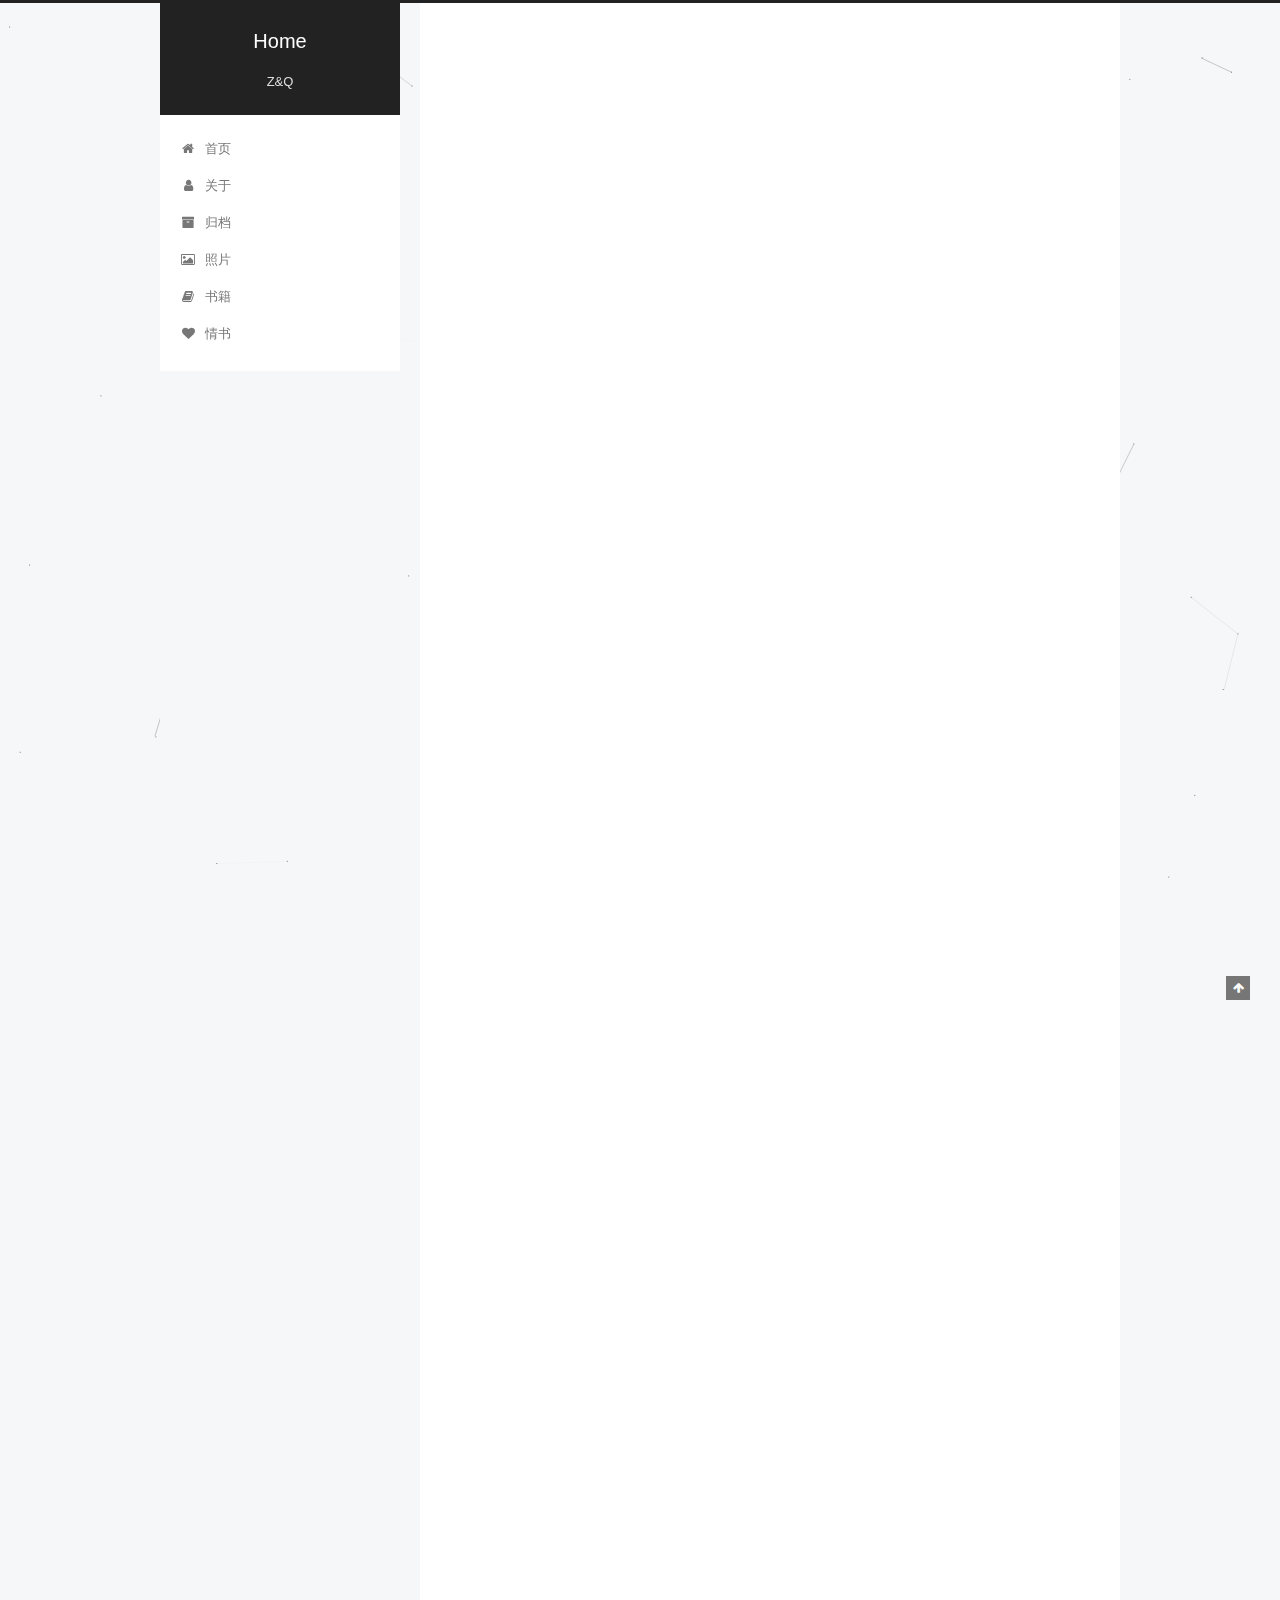
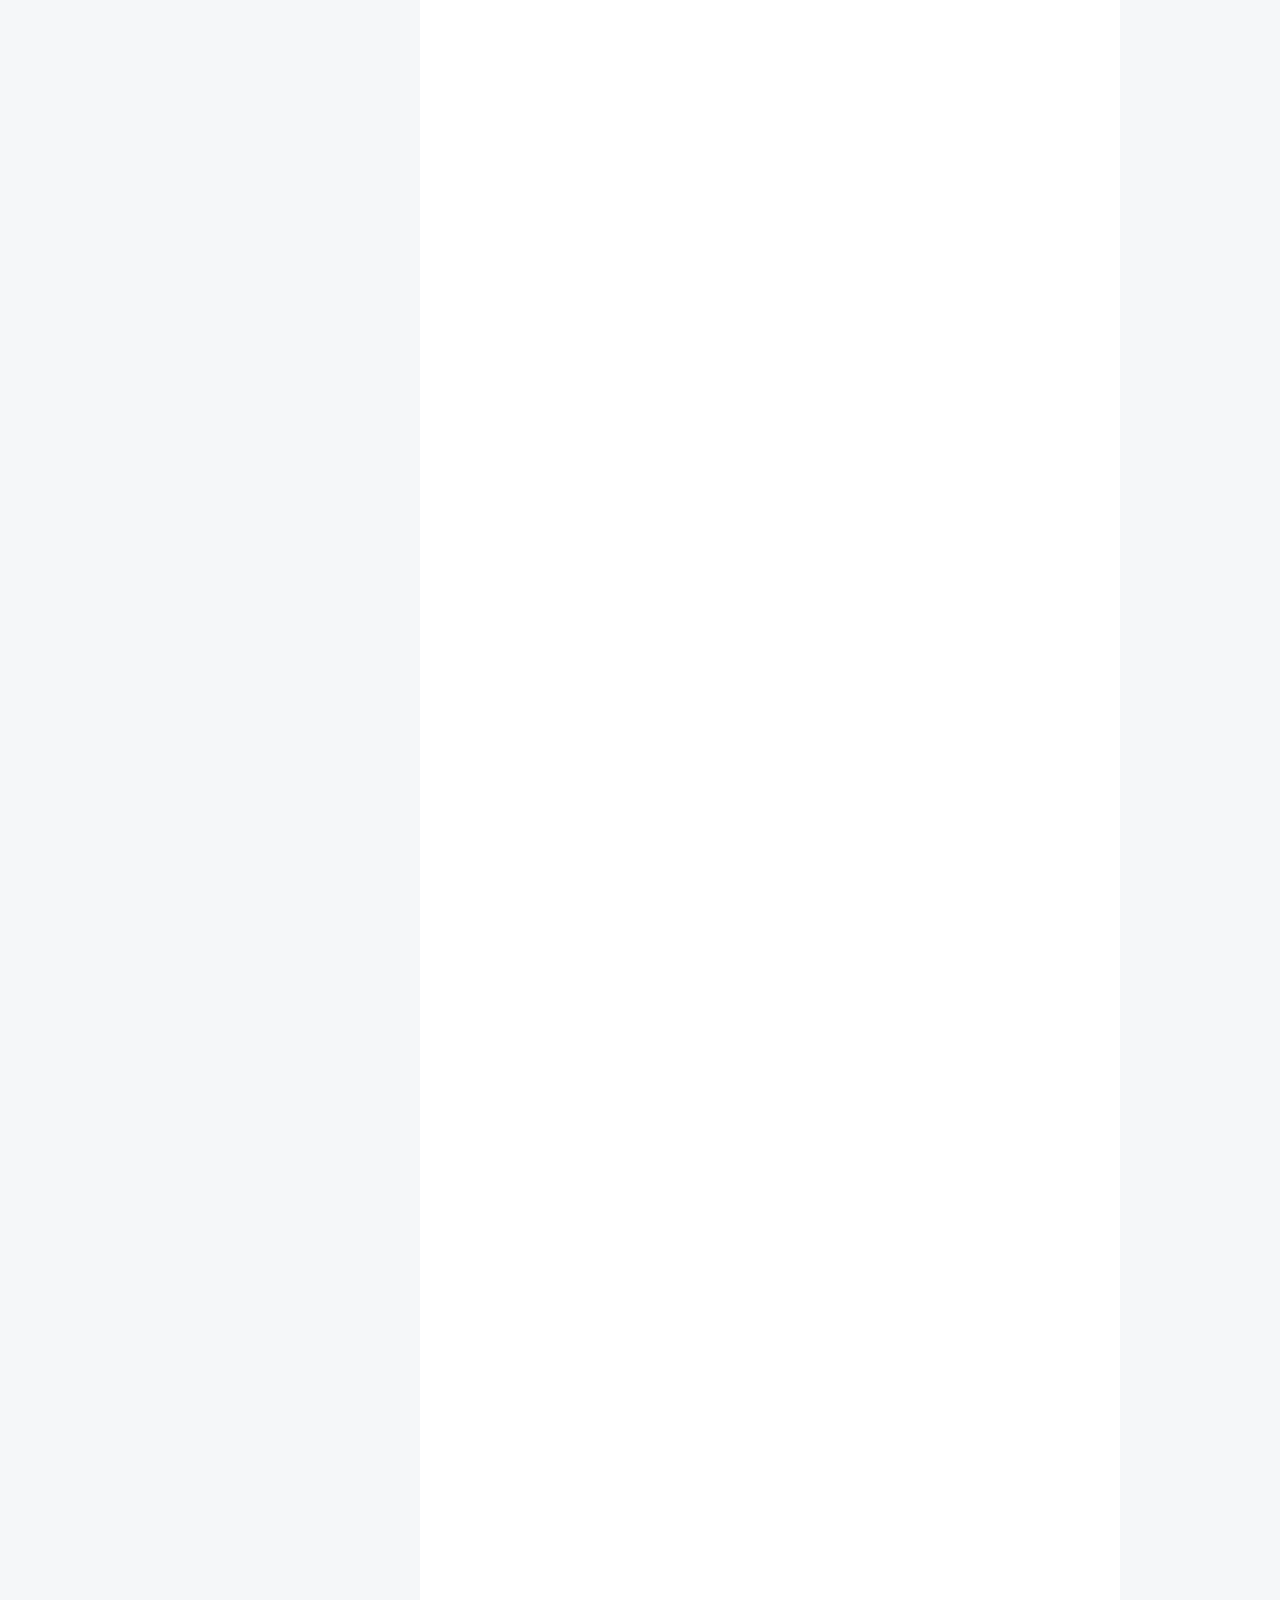
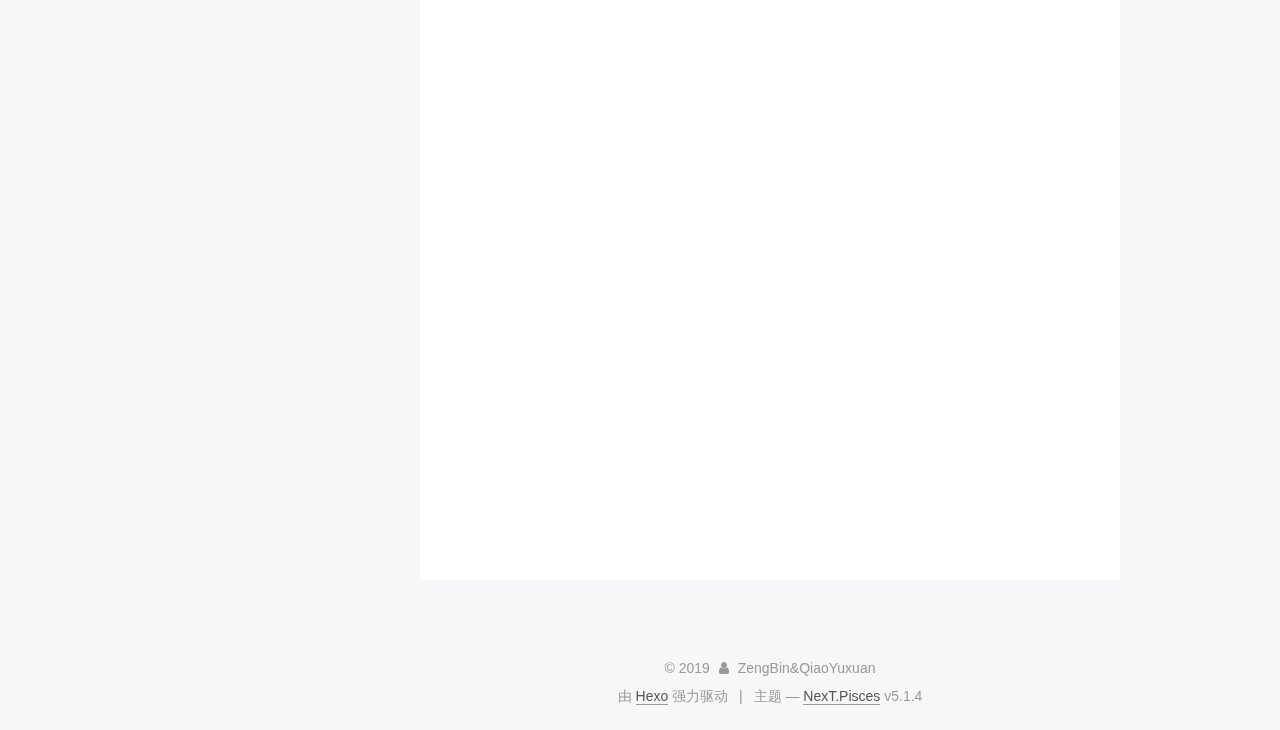
<file: message/index.html>
<!DOCTYPE html>



  


<html class="theme-next pisces use-motion" lang="zh-Hans">
<head><meta name="generator" content="Hexo 3.8.0">
  <meta charset="UTF-8">
<meta http-equiv="X-UA-Compatible" content="IE=edge">
<meta name="viewport" content="width=device-width, initial-scale=1, maximum-scale=1">
<meta name="theme-color" content="#222">









<meta http-equiv="Cache-Control" content="no-transform">
<meta http-equiv="Cache-Control" content="no-siteapp">
















  
  
  <link href="/lib/fancybox/source/jquery.fancybox.css?v=2.1.5" rel="stylesheet" type="text/css">







<link href="/lib/font-awesome/css/font-awesome.min.css?v=4.6.2" rel="stylesheet" type="text/css">

<link href="/css/main.css?v=5.1.4" rel="stylesheet" type="text/css">


  <link rel="apple-touch-icon" sizes="180x180" href="/images/apple-touch-icon-next.png?v=5.1.4">


  <link rel="icon" type="image/png" sizes="32x32" href="/images/favicon-32x32-next.png?v=5.1.4">


  <link rel="icon" type="image/png" sizes="16x16" href="/images/favicon-16x16-next.png?v=5.1.4">


  <link rel="mask-icon" href="/images/logo.svg?v=5.1.4" color="#222">





  <meta name="keywords" content="Hexo, NexT">





  <link rel="alternate" href="/atom.xml" title="Home" type="application/atom+xml">






<meta name="description" content="老婆你知道吗？ 我想带你回家， 想给你做好吃的， 想陪你笑， 想抱着你醒来， 亲你的小嘴巴， 催促你起来洗漱， 想在你洗漱的时候， 能抱着你的腰说我爱你。 想在你化妆的时候， 能够站在你旁边， 静静的看着你， 并摸摸你的头说 不准画这么漂亮， 我怕别人抢走你。 一起出门， 牵着你手， 在路上静静的走着。 太阳暖的时候， 买杯饮料， 坐在一起懒懒的晒太阳。 太阳正烈的时候， 带你去吃雪糕。 中">
<meta property="og:type" content="website">
<meta property="og:title" content="往后余生">
<meta property="og:url" content="http://yoursite.com/message/index.html">
<meta property="og:site_name" content="Home">
<meta property="og:description" content="老婆你知道吗？ 我想带你回家， 想给你做好吃的， 想陪你笑， 想抱着你醒来， 亲你的小嘴巴， 催促你起来洗漱， 想在你洗漱的时候， 能抱着你的腰说我爱你。 想在你化妆的时候， 能够站在你旁边， 静静的看着你， 并摸摸你的头说 不准画这么漂亮， 我怕别人抢走你。 一起出门， 牵着你手， 在路上静静的走着。 太阳暖的时候， 买杯饮料， 坐在一起懒懒的晒太阳。 太阳正烈的时候， 带你去吃雪糕。 中">
<meta property="og:locale" content="zh-Hans">
<meta property="og:updated_time" content="2019-01-23T09:34:28.614Z">
<meta name="twitter:card" content="summary">
<meta name="twitter:title" content="往后余生">
<meta name="twitter:description" content="老婆你知道吗？ 我想带你回家， 想给你做好吃的， 想陪你笑， 想抱着你醒来， 亲你的小嘴巴， 催促你起来洗漱， 想在你洗漱的时候， 能抱着你的腰说我爱你。 想在你化妆的时候， 能够站在你旁边， 静静的看着你， 并摸摸你的头说 不准画这么漂亮， 我怕别人抢走你。 一起出门， 牵着你手， 在路上静静的走着。 太阳暖的时候， 买杯饮料， 坐在一起懒懒的晒太阳。 太阳正烈的时候， 带你去吃雪糕。 中">



<script type="text/javascript" id="hexo.configurations">
  var NexT = window.NexT || {};
  var CONFIG = {
    root: '/',
    scheme: 'Pisces',
    version: '5.1.4',
    sidebar: {"position":"left","display":"post","offset":12,"b2t":false,"scrollpercent":false,"onmobile":false},
    fancybox: true,
    tabs: true,
    motion: {"enable":true,"async":false,"transition":{"post_block":"fadeIn","post_header":"slideDownIn","post_body":"slideDownIn","coll_header":"slideLeftIn","sidebar":"slideUpIn"}},
    duoshuo: {
      userId: '0',
      author: '博主'
    },
    algolia: {
      applicationID: '',
      apiKey: '',
      indexName: '',
      hits: {"per_page":10},
      labels: {"input_placeholder":"Search for Posts","hits_empty":"We didn't find any results for the search: ${query}","hits_stats":"${hits} results found in ${time} ms"}
    }
  };
</script>



  <link rel="canonical" href="http://yoursite.com/message/">





  <title>往后余生 | Home</title>
  








</head>

<body itemscope="" itemtype="http://schema.org/WebPage" lang="zh-Hans">

  
  
    
  

  <div class="container sidebar-position-left page-post-detail">
    <div class="headband"></div>

    <header id="header" class="header" itemscope="" itemtype="http://schema.org/WPHeader">
      <div class="header-inner"><div class="site-brand-wrapper">
  <div class="site-meta ">
    

    <div class="custom-logo-site-title">
      <a href="/" class="brand" rel="start">
        <span class="logo-line-before"><i></i></span>
        <span class="site-title">Home</span>
        <span class="logo-line-after"><i></i></span>
      </a>
    </div>
      
        <p class="site-subtitle">Z&Q</p>
      
  </div>

  <div class="site-nav-toggle">
    <button>
      <span class="btn-bar"></span>
      <span class="btn-bar"></span>
      <span class="btn-bar"></span>
    </button>
  </div>
</div>

<nav class="site-nav">
  

  
    <ul id="menu" class="menu">
      
        
        <li class="menu-item menu-item-home">
          <a href="/" rel="section">
            
              <i class="menu-item-icon fa fa-fw fa-home"></i> <br>
            
            首页
          </a>
        </li>
      
        
        <li class="menu-item menu-item-about">
          <a href="/about/" rel="section">
            
              <i class="menu-item-icon fa fa-fw fa-user"></i> <br>
            
            关于
          </a>
        </li>
      
        
        <li class="menu-item menu-item-archives">
          <a href="/archives/" rel="section">
            
              <i class="menu-item-icon fa fa-fw fa-archive"></i> <br>
            
            归档
          </a>
        </li>
      
        
        <li class="menu-item menu-item-photo">
          <a href="/photo" rel="section">
            
              <i class="menu-item-icon fa fa-fw fa-photo"></i> <br>
            
            照片
          </a>
        </li>
      
        
        <li class="menu-item menu-item-book">
          <a href="/book" rel="section">
            
              <i class="menu-item-icon fa fa-fw fa-book"></i> <br>
            
            书籍
          </a>
        </li>
      
        
        <li class="menu-item menu-item-message">
          <a href="/message" rel="section">
            
              <i class="menu-item-icon fa fa-fw fa-heart"></i> <br>
            
            情书
          </a>
        </li>
      

      
    </ul>
  

  
</nav>



 </div>
    </header>

    <main id="main" class="main">
      <div class="main-inner">
        <div class="content-wrap">
          <div id="content" class="content">
            

  <div id="posts" class="posts-expand">
    
    
    
    <div class="post-block page">
      <header class="post-header">

	<h1 class="post-title" itemprop="name headline">往后余生</h1>



</header>

      
      
      
      <div class="post-body">
        
        
          <p></p>
<font face="华文楷体" align="center" size="5">

<p>老婆你知道吗？</p>
<p>我想带你回家，</p>
<p>想给你做好吃的，</p>
<p>想陪你笑，</p>
<p>想抱着你醒来，</p>
<p>亲你的小嘴巴，</p>
<p>催促你起来洗漱，</p>
<p>想在你洗漱的时候，</p>
<p>能抱着你的腰说我爱你。</p>
<p>想在你化妆的时候，</p>
<p>能够站在你旁边，</p>
<p>静静的看着你，</p>
<p>并摸摸你的头说</p>
<p>不准画这么漂亮，</p>
<p>我怕别人抢走你。</p>
<p>一起出门，</p>
<p>牵着你手，</p>
<p>在路上静静的走着。</p>
<p>太阳暖的时候，</p>
<p>买杯饮料，</p>
<p>坐在一起懒懒的晒太阳。</p>
<p>太阳正烈的时候，</p>
<p>带你去吃雪糕。</p>
<p>中午的时候，</p>
<p>会问你想吃什么，</p>
<p>我们就去吃什么，</p>
<p>只要你开心，</p>
<p>我就很开心。</p>
<p>吃完饭我们可以</p>
<p>逛商场，</p>
<p>看看电影，</p>
<p>一起夹公仔，</p>
<p>轻轻抱着你，</p>
<p>手把手教你怎么玩。</p>
<p>到晚上，</p>
<p>我们去公园，</p>
<p>铺张报纸，</p>
<p>坐在上面，</p>
<p>看天上的星星，</p>
<p>聊聊人生聊聊爱情。</p>
<p>回家后，</p>
<p>放好洗澡水，</p>
<p>带你去洗澡，</p>
<p>强行跟着你，</p>
<p>一起进去洗鸳鸯浴！</p>
<p>出来后躺在床上跟你讲故事。</p>
<p>亲一亲你的小嘴巴，</p>
<p>然后嗯嗯嗯，</p>
<p>嗯到你高潮了我在休息。</p>
<p>在你迷迷糊糊睡着后，</p>
<p>摸摸你的脸，</p>
<p>说晚安，老婆！</p>
<p>爱你！</p>
</font>
        
      </div>
      
      
      
    </div>
    
    
    
  </div>


          </div>
          


          

  



        </div>
        
          
  
  <div class="sidebar-toggle">
    <div class="sidebar-toggle-line-wrap">
      <span class="sidebar-toggle-line sidebar-toggle-line-first"></span>
      <span class="sidebar-toggle-line sidebar-toggle-line-middle"></span>
      <span class="sidebar-toggle-line sidebar-toggle-line-last"></span>
    </div>
  </div>

  <aside id="sidebar" class="sidebar">
    
    <div class="sidebar-inner">

      

      

      <section class="site-overview-wrap sidebar-panel sidebar-panel-active">
        <div class="site-overview">
          <div class="site-author motion-element" itemprop="author" itemscope="" itemtype="http://schema.org/Person">
            
              <img class="site-author-image" itemprop="image" src="/images/avatar.png" alt="ZengBin&QiaoYuxuan">
            
              <p class="site-author-name" itemprop="name">ZengBin&QiaoYuxuan</p>
              <p class="site-description motion-element" itemprop="description"></p>
          </div>

          <nav class="site-state motion-element">

            
              <div class="site-state-item site-state-posts">
              
                <a href="/archives/">
              
                  <span class="site-state-item-count">1</span>
                  <span class="site-state-item-name">日志</span>
                </a>
              </div>
            

            

            

          </nav>

          
            <div class="feed-link motion-element">
              <a href="/atom.xml" rel="alternate">
                <i class="fa fa-rss"></i>
                RSS
              </a>
            </div>
          

          
            <div class="links-of-author motion-element">
                
                  <span class="links-of-author-item">
                    <a href="mailto:delete960920@gmail.com" target="_blank" title="E-Mail">
                      
                        <i class="fa fa-fw fa-envelope"></i>E-Mail</a>
                  </span>
                
            </div>
          

          
          

          
          

          

        </div>
      </section>

      

      

    </div>
  </aside>


        
      </div>
    </main>

    <footer id="footer" class="footer">
      <div class="footer-inner">
        <div class="copyright">&copy; <span itemprop="copyrightYear">2019</span>
  <span class="with-love">
    <i class="fa fa-user"></i>
  </span>
  <span class="author" itemprop="copyrightHolder">ZengBin&QiaoYuxuan</span>

  
</div>


  <div class="powered-by">由 <a class="theme-link" target="_blank" href="https://hexo.io">Hexo</a> 强力驱动</div>



  <span class="post-meta-divider">|</span>



  <div class="theme-info">主题 &mdash; <a class="theme-link" target="_blank" href="https://github.com/iissnan/hexo-theme-next">NexT.Pisces</a> v5.1.4</div>




        







        
      </div>
    </footer>

    
      <div class="back-to-top">
        <i class="fa fa-arrow-up"></i>
        
      </div>
    

    

  </div>

  

<script type="text/javascript">
  if (Object.prototype.toString.call(window.Promise) !== '[object Function]') {
    window.Promise = null;
  }
</script>









  


  











  
  
    <script type="text/javascript" src="/lib/jquery/index.js?v=2.1.3"></script>
  

  
  
    <script type="text/javascript" src="/lib/fastclick/lib/fastclick.min.js?v=1.0.6"></script>
  

  
  
    <script type="text/javascript" src="/lib/jquery_lazyload/jquery.lazyload.js?v=1.9.7"></script>
  

  
  
    <script type="text/javascript" src="/lib/velocity/velocity.min.js?v=1.2.1"></script>
  

  
  
    <script type="text/javascript" src="/lib/velocity/velocity.ui.min.js?v=1.2.1"></script>
  

  
  
    <script type="text/javascript" src="/lib/fancybox/source/jquery.fancybox.pack.js?v=2.1.5"></script>
  

  
  
    <script type="text/javascript" src="/lib/canvas-nest/canvas-nest.min.js"></script>
  


  


  <script type="text/javascript" src="/js/src/utils.js?v=5.1.4"></script>

  <script type="text/javascript" src="/js/src/motion.js?v=5.1.4"></script>



  
  


  <script type="text/javascript" src="/js/src/affix.js?v=5.1.4"></script>

  <script type="text/javascript" src="/js/src/schemes/pisces.js?v=5.1.4"></script>



  
  <script type="text/javascript" src="/js/src/scrollspy.js?v=5.1.4"></script>
<script type="text/javascript" src="/js/src/post-details.js?v=5.1.4"></script>



  


  <script type="text/javascript" src="/js/src/bootstrap.js?v=5.1.4"></script>



  


  




	





  





  












  





  

  

  

  
  

  

  

  

</body>
</html>
</file>
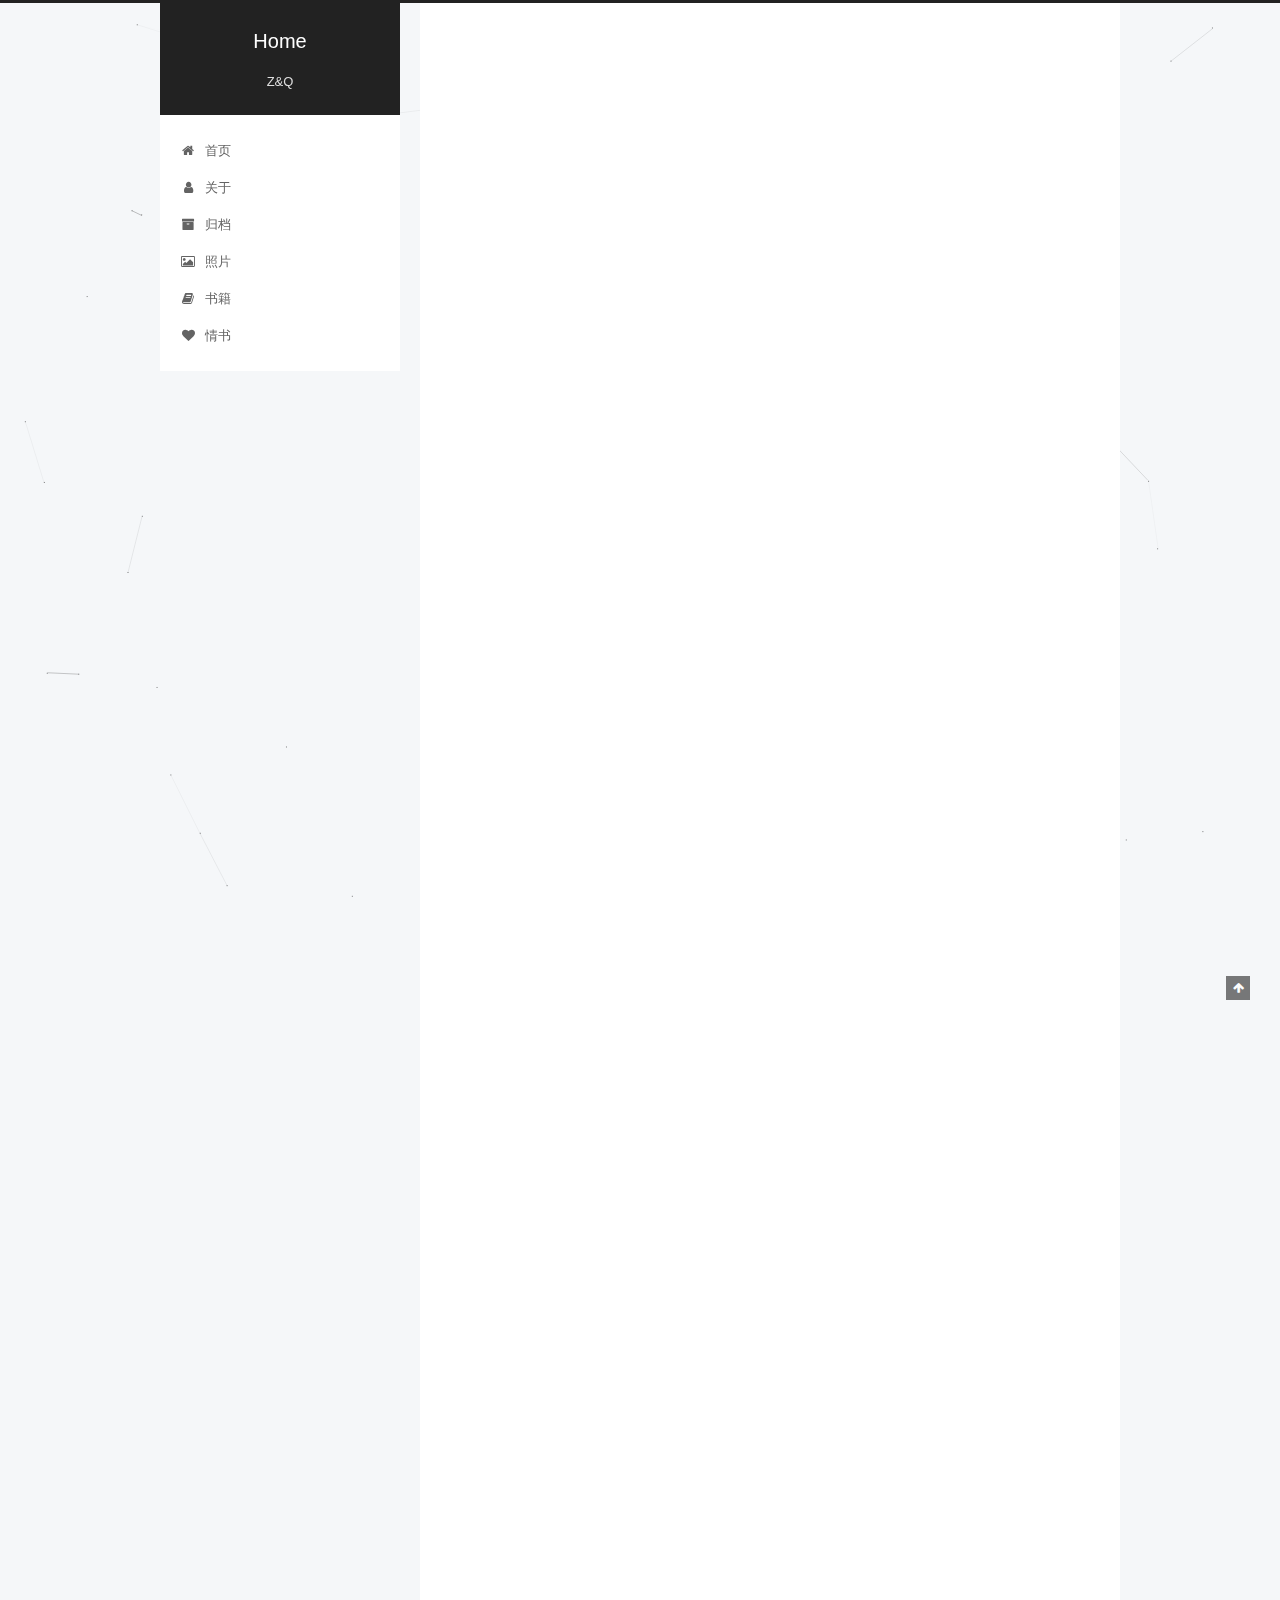
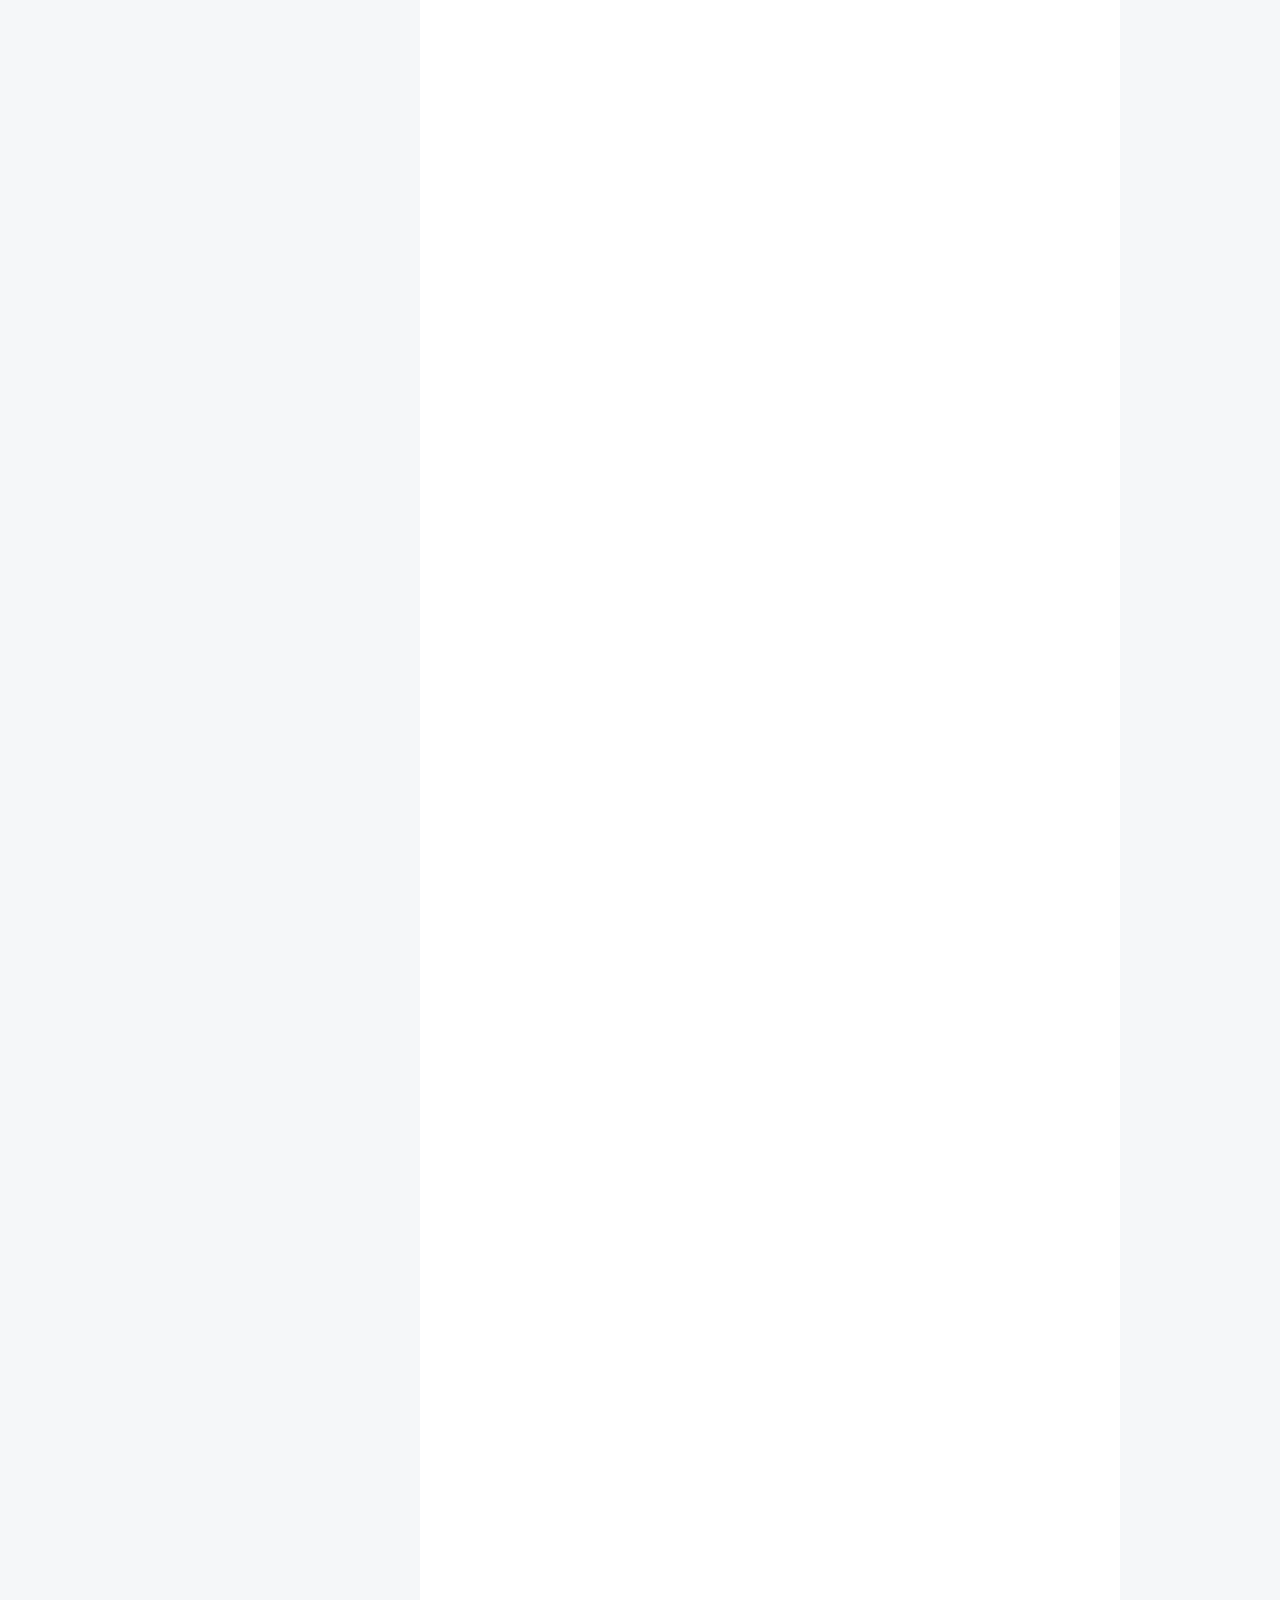
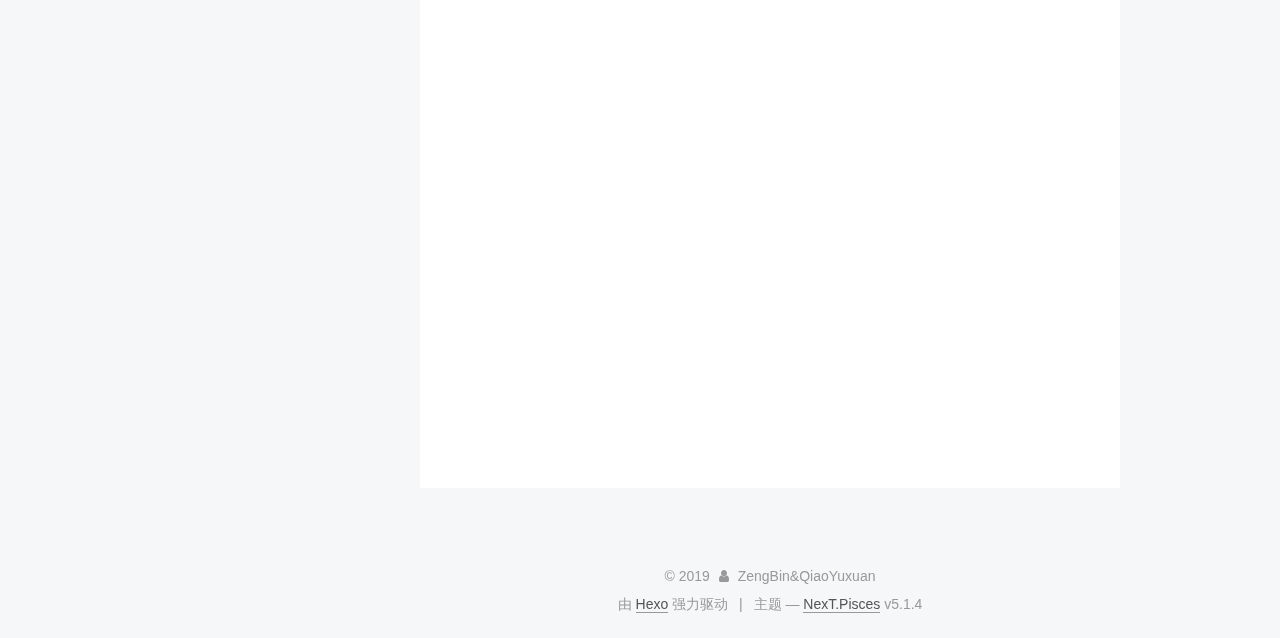
<file: photo/index.html>
<!DOCTYPE html>



  


<html class="theme-next pisces use-motion" lang="zh-Hans">
<head><meta name="generator" content="Hexo 3.8.0">
  <meta charset="UTF-8">
<meta http-equiv="X-UA-Compatible" content="IE=edge">
<meta name="viewport" content="width=device-width, initial-scale=1, maximum-scale=1">
<meta name="theme-color" content="#222">









<meta http-equiv="Cache-Control" content="no-transform">
<meta http-equiv="Cache-Control" content="no-siteapp">
















  
  
  <link href="/lib/fancybox/source/jquery.fancybox.css?v=2.1.5" rel="stylesheet" type="text/css">







<link href="/lib/font-awesome/css/font-awesome.min.css?v=4.6.2" rel="stylesheet" type="text/css">

<link href="/css/main.css?v=5.1.4" rel="stylesheet" type="text/css">


  <link rel="apple-touch-icon" sizes="180x180" href="/images/apple-touch-icon-next.png?v=5.1.4">


  <link rel="icon" type="image/png" sizes="32x32" href="/images/favicon-32x32-next.png?v=5.1.4">


  <link rel="icon" type="image/png" sizes="16x16" href="/images/favicon-16x16-next.png?v=5.1.4">


  <link rel="mask-icon" href="/images/logo.svg?v=5.1.4" color="#222">





  <meta name="keywords" content="Hexo, NexT">





  <link rel="alternate" href="/atom.xml" title="Home" type="application/atom+xml">






<meta property="og:type" content="website">
<meta property="og:title" content="乔小姐">
<meta property="og:url" content="http://yoursite.com/photo/index.html">
<meta property="og:site_name" content="Home">
<meta property="og:locale" content="zh-Hans">
<meta property="og:image" content="http://yoursite.com/photo/life/1.jpg">
<meta property="og:image" content="http://yoursite.com/photo/life/2.jpg">
<meta property="og:image" content="http://yoursite.com/photo/life/3.jpg">
<meta property="og:image" content="http://yoursite.com/photo/life/4.jpg">
<meta property="og:image" content="http://yoursite.com/photo/life/5.jpg">
<meta property="og:image" content="http://yoursite.com/photo/life/6.jpg">
<meta property="og:image" content="http://yoursite.com/photo/life/7.jpg">
<meta property="og:updated_time" content="2019-01-23T08:33:18.310Z">
<meta name="twitter:card" content="summary">
<meta name="twitter:title" content="乔小姐">
<meta name="twitter:image" content="http://yoursite.com/photo/life/1.jpg">



<script type="text/javascript" id="hexo.configurations">
  var NexT = window.NexT || {};
  var CONFIG = {
    root: '/',
    scheme: 'Pisces',
    version: '5.1.4',
    sidebar: {"position":"left","display":"post","offset":12,"b2t":false,"scrollpercent":false,"onmobile":false},
    fancybox: true,
    tabs: true,
    motion: {"enable":true,"async":false,"transition":{"post_block":"fadeIn","post_header":"slideDownIn","post_body":"slideDownIn","coll_header":"slideLeftIn","sidebar":"slideUpIn"}},
    duoshuo: {
      userId: '0',
      author: '博主'
    },
    algolia: {
      applicationID: '',
      apiKey: '',
      indexName: '',
      hits: {"per_page":10},
      labels: {"input_placeholder":"Search for Posts","hits_empty":"We didn't find any results for the search: ${query}","hits_stats":"${hits} results found in ${time} ms"}
    }
  };
</script>



  <link rel="canonical" href="http://yoursite.com/photo/">





  <title>乔小姐 | Home</title>
  








</head>

<body itemscope="" itemtype="http://schema.org/WebPage" lang="zh-Hans">

  
  
    
  

  <div class="container sidebar-position-left page-post-detail">
    <div class="headband"></div>

    <header id="header" class="header" itemscope="" itemtype="http://schema.org/WPHeader">
      <div class="header-inner"><div class="site-brand-wrapper">
  <div class="site-meta ">
    

    <div class="custom-logo-site-title">
      <a href="/" class="brand" rel="start">
        <span class="logo-line-before"><i></i></span>
        <span class="site-title">Home</span>
        <span class="logo-line-after"><i></i></span>
      </a>
    </div>
      
        <p class="site-subtitle">Z&Q</p>
      
  </div>

  <div class="site-nav-toggle">
    <button>
      <span class="btn-bar"></span>
      <span class="btn-bar"></span>
      <span class="btn-bar"></span>
    </button>
  </div>
</div>

<nav class="site-nav">
  

  
    <ul id="menu" class="menu">
      
        
        <li class="menu-item menu-item-home">
          <a href="/" rel="section">
            
              <i class="menu-item-icon fa fa-fw fa-home"></i> <br>
            
            首页
          </a>
        </li>
      
        
        <li class="menu-item menu-item-about">
          <a href="/about/" rel="section">
            
              <i class="menu-item-icon fa fa-fw fa-user"></i> <br>
            
            关于
          </a>
        </li>
      
        
        <li class="menu-item menu-item-archives">
          <a href="/archives/" rel="section">
            
              <i class="menu-item-icon fa fa-fw fa-archive"></i> <br>
            
            归档
          </a>
        </li>
      
        
        <li class="menu-item menu-item-photo">
          <a href="/photo" rel="section">
            
              <i class="menu-item-icon fa fa-fw fa-photo"></i> <br>
            
            照片
          </a>
        </li>
      
        
        <li class="menu-item menu-item-book">
          <a href="/book" rel="section">
            
              <i class="menu-item-icon fa fa-fw fa-book"></i> <br>
            
            书籍
          </a>
        </li>
      
        
        <li class="menu-item menu-item-message">
          <a href="/message" rel="section">
            
              <i class="menu-item-icon fa fa-fw fa-heart"></i> <br>
            
            情书
          </a>
        </li>
      

      
    </ul>
  

  
</nav>



 </div>
    </header>

    <main id="main" class="main">
      <div class="main-inner">
        <div class="content-wrap">
          <div id="content" class="content">
            

  <div id="posts" class="posts-expand">
    
    
    
    <div class="post-block page">
      <header class="post-header">

	<h1 class="post-title" itemprop="name headline">乔小姐</h1>



</header>

      
      
      
      <div class="post-body">
        
        
          <blockquote>
<p><img src="life/1.jpg" alt=""></p>
</blockquote>
<blockquote>
<p><img src="life/2.jpg" alt=""></p>
</blockquote>
<blockquote>
<p><img src="life/3.jpg" alt=""></p>
</blockquote>
<blockquote>
<p><img src="life/4.jpg" alt=""></p>
</blockquote>
<blockquote>
<p><img src="life/5.jpg" alt=""></p>
</blockquote>
<blockquote>
<p><img src="life/6.jpg" alt=""></p>
</blockquote>
<blockquote>
<p><img src="life/7.jpg" alt=""></p>
</blockquote>

        
      </div>
      
      
      
    </div>
    
    
    
  </div>


          </div>
          


          

  



        </div>
        
          
  
  <div class="sidebar-toggle">
    <div class="sidebar-toggle-line-wrap">
      <span class="sidebar-toggle-line sidebar-toggle-line-first"></span>
      <span class="sidebar-toggle-line sidebar-toggle-line-middle"></span>
      <span class="sidebar-toggle-line sidebar-toggle-line-last"></span>
    </div>
  </div>

  <aside id="sidebar" class="sidebar">
    
    <div class="sidebar-inner">

      

      

      <section class="site-overview-wrap sidebar-panel sidebar-panel-active">
        <div class="site-overview">
          <div class="site-author motion-element" itemprop="author" itemscope="" itemtype="http://schema.org/Person">
            
              <img class="site-author-image" itemprop="image" src="/images/avatar.png" alt="ZengBin&QiaoYuxuan">
            
              <p class="site-author-name" itemprop="name">ZengBin&QiaoYuxuan</p>
              <p class="site-description motion-element" itemprop="description"></p>
          </div>

          <nav class="site-state motion-element">

            
              <div class="site-state-item site-state-posts">
              
                <a href="/archives/">
              
                  <span class="site-state-item-count">1</span>
                  <span class="site-state-item-name">日志</span>
                </a>
              </div>
            

            

            

          </nav>

          
            <div class="feed-link motion-element">
              <a href="/atom.xml" rel="alternate">
                <i class="fa fa-rss"></i>
                RSS
              </a>
            </div>
          

          
            <div class="links-of-author motion-element">
                
                  <span class="links-of-author-item">
                    <a href="mailto:delete960920@gmail.com" target="_blank" title="E-Mail">
                      
                        <i class="fa fa-fw fa-envelope"></i>E-Mail</a>
                  </span>
                
            </div>
          

          
          

          
          

          

        </div>
      </section>

      

      

    </div>
  </aside>


        
      </div>
    </main>

    <footer id="footer" class="footer">
      <div class="footer-inner">
        <div class="copyright">&copy; <span itemprop="copyrightYear">2019</span>
  <span class="with-love">
    <i class="fa fa-user"></i>
  </span>
  <span class="author" itemprop="copyrightHolder">ZengBin&QiaoYuxuan</span>

  
</div>


  <div class="powered-by">由 <a class="theme-link" target="_blank" href="https://hexo.io">Hexo</a> 强力驱动</div>



  <span class="post-meta-divider">|</span>



  <div class="theme-info">主题 &mdash; <a class="theme-link" target="_blank" href="https://github.com/iissnan/hexo-theme-next">NexT.Pisces</a> v5.1.4</div>




        







        
      </div>
    </footer>

    
      <div class="back-to-top">
        <i class="fa fa-arrow-up"></i>
        
      </div>
    

    

  </div>

  

<script type="text/javascript">
  if (Object.prototype.toString.call(window.Promise) !== '[object Function]') {
    window.Promise = null;
  }
</script>









  


  











  
  
    <script type="text/javascript" src="/lib/jquery/index.js?v=2.1.3"></script>
  

  
  
    <script type="text/javascript" src="/lib/fastclick/lib/fastclick.min.js?v=1.0.6"></script>
  

  
  
    <script type="text/javascript" src="/lib/jquery_lazyload/jquery.lazyload.js?v=1.9.7"></script>
  

  
  
    <script type="text/javascript" src="/lib/velocity/velocity.min.js?v=1.2.1"></script>
  

  
  
    <script type="text/javascript" src="/lib/velocity/velocity.ui.min.js?v=1.2.1"></script>
  

  
  
    <script type="text/javascript" src="/lib/fancybox/source/jquery.fancybox.pack.js?v=2.1.5"></script>
  

  
  
    <script type="text/javascript" src="/lib/canvas-nest/canvas-nest.min.js"></script>
  


  


  <script type="text/javascript" src="/js/src/utils.js?v=5.1.4"></script>

  <script type="text/javascript" src="/js/src/motion.js?v=5.1.4"></script>



  
  


  <script type="text/javascript" src="/js/src/affix.js?v=5.1.4"></script>

  <script type="text/javascript" src="/js/src/schemes/pisces.js?v=5.1.4"></script>



  
  <script type="text/javascript" src="/js/src/scrollspy.js?v=5.1.4"></script>
<script type="text/javascript" src="/js/src/post-details.js?v=5.1.4"></script>



  


  <script type="text/javascript" src="/js/src/bootstrap.js?v=5.1.4"></script>



  


  




	





  





  












  





  

  

  

  
  

  

  

  

</body>
</html>
</file>
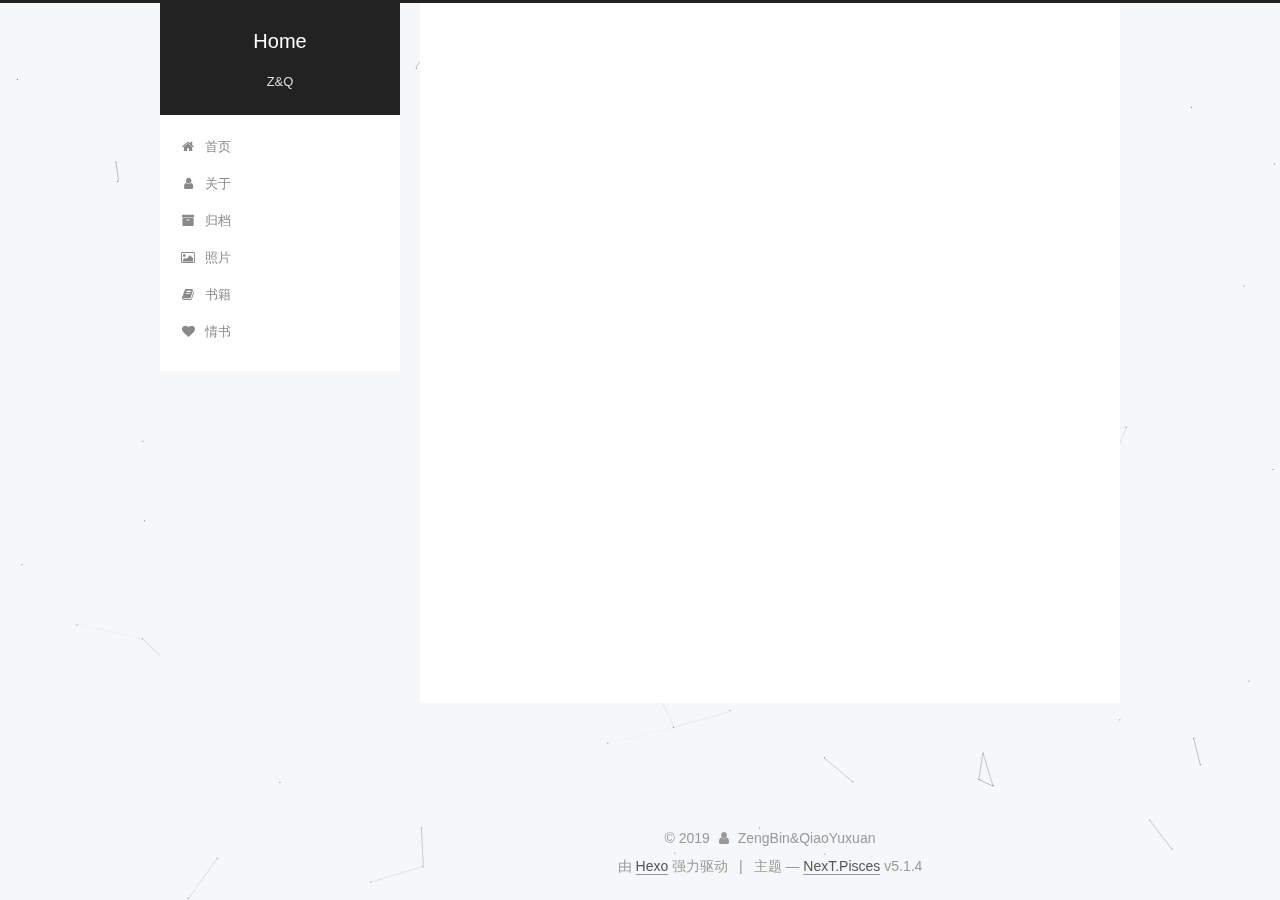
<file: archives/2019/index.html>
<!DOCTYPE html>



  


<html class="theme-next pisces use-motion" lang="zh-Hans">
<head><meta name="generator" content="Hexo 3.8.0">
  <meta charset="UTF-8">
<meta http-equiv="X-UA-Compatible" content="IE=edge">
<meta name="viewport" content="width=device-width, initial-scale=1, maximum-scale=1">
<meta name="theme-color" content="#222">









<meta http-equiv="Cache-Control" content="no-transform">
<meta http-equiv="Cache-Control" content="no-siteapp">
















  
  
  <link href="/lib/fancybox/source/jquery.fancybox.css?v=2.1.5" rel="stylesheet" type="text/css">







<link href="/lib/font-awesome/css/font-awesome.min.css?v=4.6.2" rel="stylesheet" type="text/css">

<link href="/css/main.css?v=5.1.4" rel="stylesheet" type="text/css">


  <link rel="apple-touch-icon" sizes="180x180" href="/images/apple-touch-icon-next.png?v=5.1.4">


  <link rel="icon" type="image/png" sizes="32x32" href="/images/favicon-32x32-next.png?v=5.1.4">


  <link rel="icon" type="image/png" sizes="16x16" href="/images/favicon-16x16-next.png?v=5.1.4">


  <link rel="mask-icon" href="/images/logo.svg?v=5.1.4" color="#222">





  <meta name="keywords" content="Hexo, NexT">





  <link rel="alternate" href="/atom.xml" title="Home" type="application/atom+xml">






<meta property="og:type" content="website">
<meta property="og:title" content="Home">
<meta property="og:url" content="http://yoursite.com/archives/2019/index.html">
<meta property="og:site_name" content="Home">
<meta property="og:locale" content="zh-Hans">
<meta name="twitter:card" content="summary">
<meta name="twitter:title" content="Home">



<script type="text/javascript" id="hexo.configurations">
  var NexT = window.NexT || {};
  var CONFIG = {
    root: '/',
    scheme: 'Pisces',
    version: '5.1.4',
    sidebar: {"position":"left","display":"post","offset":12,"b2t":false,"scrollpercent":false,"onmobile":false},
    fancybox: true,
    tabs: true,
    motion: {"enable":true,"async":false,"transition":{"post_block":"fadeIn","post_header":"slideDownIn","post_body":"slideDownIn","coll_header":"slideLeftIn","sidebar":"slideUpIn"}},
    duoshuo: {
      userId: '0',
      author: '博主'
    },
    algolia: {
      applicationID: '',
      apiKey: '',
      indexName: '',
      hits: {"per_page":10},
      labels: {"input_placeholder":"Search for Posts","hits_empty":"We didn't find any results for the search: ${query}","hits_stats":"${hits} results found in ${time} ms"}
    }
  };
</script>



  <link rel="canonical" href="http://yoursite.com/archives/2019/">





  <title>归档 | Home</title>
  








</head>

<body itemscope="" itemtype="http://schema.org/WebPage" lang="zh-Hans">

  
  
    
  

  <div class="container sidebar-position-left page-archive">
    <div class="headband"></div>

    <header id="header" class="header" itemscope="" itemtype="http://schema.org/WPHeader">
      <div class="header-inner"><div class="site-brand-wrapper">
  <div class="site-meta ">
    

    <div class="custom-logo-site-title">
      <a href="/" class="brand" rel="start">
        <span class="logo-line-before"><i></i></span>
        <span class="site-title">Home</span>
        <span class="logo-line-after"><i></i></span>
      </a>
    </div>
      
        <p class="site-subtitle">Z&Q</p>
      
  </div>

  <div class="site-nav-toggle">
    <button>
      <span class="btn-bar"></span>
      <span class="btn-bar"></span>
      <span class="btn-bar"></span>
    </button>
  </div>
</div>

<nav class="site-nav">
  

  
    <ul id="menu" class="menu">
      
        
        <li class="menu-item menu-item-home">
          <a href="/" rel="section">
            
              <i class="menu-item-icon fa fa-fw fa-home"></i> <br>
            
            首页
          </a>
        </li>
      
        
        <li class="menu-item menu-item-about">
          <a href="/about/" rel="section">
            
              <i class="menu-item-icon fa fa-fw fa-user"></i> <br>
            
            关于
          </a>
        </li>
      
        
        <li class="menu-item menu-item-archives">
          <a href="/archives/" rel="section">
            
              <i class="menu-item-icon fa fa-fw fa-archive"></i> <br>
            
            归档
          </a>
        </li>
      
        
        <li class="menu-item menu-item-photo">
          <a href="/photo" rel="section">
            
              <i class="menu-item-icon fa fa-fw fa-photo"></i> <br>
            
            照片
          </a>
        </li>
      
        
        <li class="menu-item menu-item-book">
          <a href="/book" rel="section">
            
              <i class="menu-item-icon fa fa-fw fa-book"></i> <br>
            
            书籍
          </a>
        </li>
      
        
        <li class="menu-item menu-item-message">
          <a href="/message" rel="section">
            
              <i class="menu-item-icon fa fa-fw fa-heart"></i> <br>
            
            情书
          </a>
        </li>
      

      
    </ul>
  

  
</nav>



 </div>
    </header>

    <main id="main" class="main">
      <div class="main-inner">
        <div class="content-wrap">
          <div id="content" class="content">
            

  
  
  
  <div class="post-block archive">
    <div id="posts" class="posts-collapse">
      <span class="archive-move-on"></span>

      <span class="archive-page-counter">
        
        
        
          
        
        嗯..! 目前共计 1 篇日志。 继续努力。
      </span>

      

        
        
        

        
          
          <div class="collection-title">
            <h1 class="archive-year" id="archive-year-2019">2019</h1>
          </div>
        
        

        

  <article class="post post-type-normal" itemscope="" itemtype="http://schema.org/Article">
    <header class="post-header">

      <h2 class="post-title">
        
            <a class="post-title-link" href="/2019/01/21/hello-world/" itemprop="url">
              
                <span itemprop="name">My Home</span>
              
            </a>
        
      </h2>

      <div class="post-meta">
        <time class="post-time" itemprop="dateCreated" datetime="2019-01-21T14:53:38+08:00" content="2019-01-21">
          01-21
        </time>
      </div>

    </header>
  </article>



      

    </div>
  </div>
  
  
  

  



          </div>
          


          

        </div>
        
          
  
  <div class="sidebar-toggle">
    <div class="sidebar-toggle-line-wrap">
      <span class="sidebar-toggle-line sidebar-toggle-line-first"></span>
      <span class="sidebar-toggle-line sidebar-toggle-line-middle"></span>
      <span class="sidebar-toggle-line sidebar-toggle-line-last"></span>
    </div>
  </div>

  <aside id="sidebar" class="sidebar">
    
    <div class="sidebar-inner">

      

      

      <section class="site-overview-wrap sidebar-panel sidebar-panel-active">
        <div class="site-overview">
          <div class="site-author motion-element" itemprop="author" itemscope="" itemtype="http://schema.org/Person">
            
              <img class="site-author-image" itemprop="image" src="/images/avatar.png" alt="ZengBin&QiaoYuxuan">
            
              <p class="site-author-name" itemprop="name">ZengBin&QiaoYuxuan</p>
              <p class="site-description motion-element" itemprop="description"></p>
          </div>

          <nav class="site-state motion-element">

            
              <div class="site-state-item site-state-posts">
              
                <a href="/archives/">
              
                  <span class="site-state-item-count">1</span>
                  <span class="site-state-item-name">日志</span>
                </a>
              </div>
            

            

            

          </nav>

          
            <div class="feed-link motion-element">
              <a href="/atom.xml" rel="alternate">
                <i class="fa fa-rss"></i>
                RSS
              </a>
            </div>
          

          
            <div class="links-of-author motion-element">
                
                  <span class="links-of-author-item">
                    <a href="mailto:delete960920@gmail.com" target="_blank" title="E-Mail">
                      
                        <i class="fa fa-fw fa-envelope"></i>E-Mail</a>
                  </span>
                
            </div>
          

          
          

          
          

          

        </div>
      </section>

      

      

    </div>
  </aside>


        
      </div>
    </main>

    <footer id="footer" class="footer">
      <div class="footer-inner">
        <div class="copyright">&copy; <span itemprop="copyrightYear">2019</span>
  <span class="with-love">
    <i class="fa fa-user"></i>
  </span>
  <span class="author" itemprop="copyrightHolder">ZengBin&QiaoYuxuan</span>

  
</div>


  <div class="powered-by">由 <a class="theme-link" target="_blank" href="https://hexo.io">Hexo</a> 强力驱动</div>



  <span class="post-meta-divider">|</span>



  <div class="theme-info">主题 &mdash; <a class="theme-link" target="_blank" href="https://github.com/iissnan/hexo-theme-next">NexT.Pisces</a> v5.1.4</div>




        







        
      </div>
    </footer>

    
      <div class="back-to-top">
        <i class="fa fa-arrow-up"></i>
        
      </div>
    

    

  </div>

  

<script type="text/javascript">
  if (Object.prototype.toString.call(window.Promise) !== '[object Function]') {
    window.Promise = null;
  }
</script>









  


  











  
  
    <script type="text/javascript" src="/lib/jquery/index.js?v=2.1.3"></script>
  

  
  
    <script type="text/javascript" src="/lib/fastclick/lib/fastclick.min.js?v=1.0.6"></script>
  

  
  
    <script type="text/javascript" src="/lib/jquery_lazyload/jquery.lazyload.js?v=1.9.7"></script>
  

  
  
    <script type="text/javascript" src="/lib/velocity/velocity.min.js?v=1.2.1"></script>
  

  
  
    <script type="text/javascript" src="/lib/velocity/velocity.ui.min.js?v=1.2.1"></script>
  

  
  
    <script type="text/javascript" src="/lib/fancybox/source/jquery.fancybox.pack.js?v=2.1.5"></script>
  

  
  
    <script type="text/javascript" src="/lib/canvas-nest/canvas-nest.min.js"></script>
  


  


  <script type="text/javascript" src="/js/src/utils.js?v=5.1.4"></script>

  <script type="text/javascript" src="/js/src/motion.js?v=5.1.4"></script>



  
  


  <script type="text/javascript" src="/js/src/affix.js?v=5.1.4"></script>

  <script type="text/javascript" src="/js/src/schemes/pisces.js?v=5.1.4"></script>



  

  


  <script type="text/javascript" src="/js/src/bootstrap.js?v=5.1.4"></script>



  


  




	





  





  












  





  

  

  

  
  

  

  

  

</body>
</html>
</file>
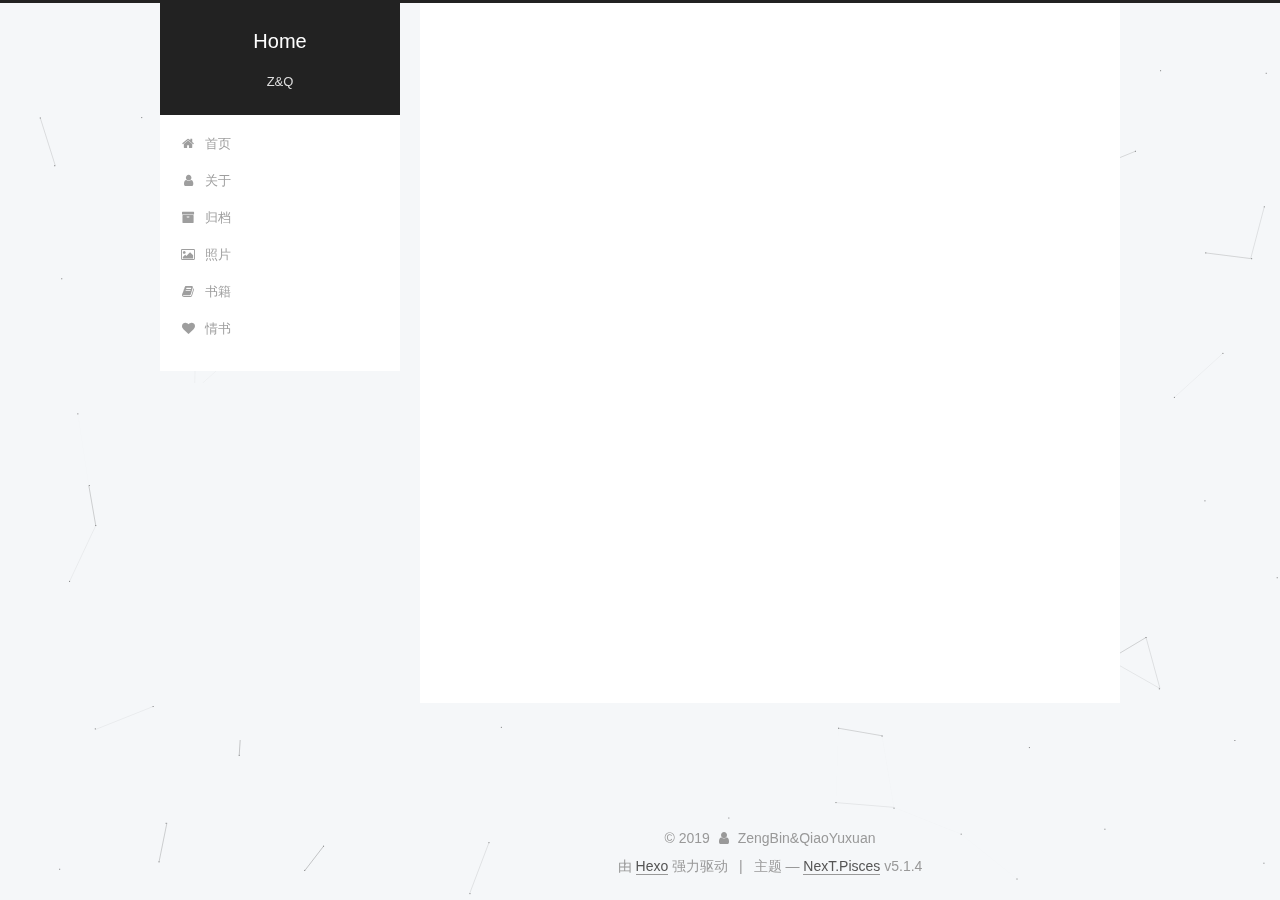
<file: archives/2019/01/index.html>
<!DOCTYPE html>



  


<html class="theme-next pisces use-motion" lang="zh-Hans">
<head><meta name="generator" content="Hexo 3.8.0">
  <meta charset="UTF-8">
<meta http-equiv="X-UA-Compatible" content="IE=edge">
<meta name="viewport" content="width=device-width, initial-scale=1, maximum-scale=1">
<meta name="theme-color" content="#222">









<meta http-equiv="Cache-Control" content="no-transform">
<meta http-equiv="Cache-Control" content="no-siteapp">
















  
  
  <link href="/lib/fancybox/source/jquery.fancybox.css?v=2.1.5" rel="stylesheet" type="text/css">







<link href="/lib/font-awesome/css/font-awesome.min.css?v=4.6.2" rel="stylesheet" type="text/css">

<link href="/css/main.css?v=5.1.4" rel="stylesheet" type="text/css">


  <link rel="apple-touch-icon" sizes="180x180" href="/images/apple-touch-icon-next.png?v=5.1.4">


  <link rel="icon" type="image/png" sizes="32x32" href="/images/favicon-32x32-next.png?v=5.1.4">


  <link rel="icon" type="image/png" sizes="16x16" href="/images/favicon-16x16-next.png?v=5.1.4">


  <link rel="mask-icon" href="/images/logo.svg?v=5.1.4" color="#222">





  <meta name="keywords" content="Hexo, NexT">





  <link rel="alternate" href="/atom.xml" title="Home" type="application/atom+xml">






<meta property="og:type" content="website">
<meta property="og:title" content="Home">
<meta property="og:url" content="http://yoursite.com/archives/2019/01/index.html">
<meta property="og:site_name" content="Home">
<meta property="og:locale" content="zh-Hans">
<meta name="twitter:card" content="summary">
<meta name="twitter:title" content="Home">



<script type="text/javascript" id="hexo.configurations">
  var NexT = window.NexT || {};
  var CONFIG = {
    root: '/',
    scheme: 'Pisces',
    version: '5.1.4',
    sidebar: {"position":"left","display":"post","offset":12,"b2t":false,"scrollpercent":false,"onmobile":false},
    fancybox: true,
    tabs: true,
    motion: {"enable":true,"async":false,"transition":{"post_block":"fadeIn","post_header":"slideDownIn","post_body":"slideDownIn","coll_header":"slideLeftIn","sidebar":"slideUpIn"}},
    duoshuo: {
      userId: '0',
      author: '博主'
    },
    algolia: {
      applicationID: '',
      apiKey: '',
      indexName: '',
      hits: {"per_page":10},
      labels: {"input_placeholder":"Search for Posts","hits_empty":"We didn't find any results for the search: ${query}","hits_stats":"${hits} results found in ${time} ms"}
    }
  };
</script>



  <link rel="canonical" href="http://yoursite.com/archives/2019/01/">





  <title>归档 | Home</title>
  








</head>

<body itemscope="" itemtype="http://schema.org/WebPage" lang="zh-Hans">

  
  
    
  

  <div class="container sidebar-position-left page-archive">
    <div class="headband"></div>

    <header id="header" class="header" itemscope="" itemtype="http://schema.org/WPHeader">
      <div class="header-inner"><div class="site-brand-wrapper">
  <div class="site-meta ">
    

    <div class="custom-logo-site-title">
      <a href="/" class="brand" rel="start">
        <span class="logo-line-before"><i></i></span>
        <span class="site-title">Home</span>
        <span class="logo-line-after"><i></i></span>
      </a>
    </div>
      
        <p class="site-subtitle">Z&Q</p>
      
  </div>

  <div class="site-nav-toggle">
    <button>
      <span class="btn-bar"></span>
      <span class="btn-bar"></span>
      <span class="btn-bar"></span>
    </button>
  </div>
</div>

<nav class="site-nav">
  

  
    <ul id="menu" class="menu">
      
        
        <li class="menu-item menu-item-home">
          <a href="/" rel="section">
            
              <i class="menu-item-icon fa fa-fw fa-home"></i> <br>
            
            首页
          </a>
        </li>
      
        
        <li class="menu-item menu-item-about">
          <a href="/about/" rel="section">
            
              <i class="menu-item-icon fa fa-fw fa-user"></i> <br>
            
            关于
          </a>
        </li>
      
        
        <li class="menu-item menu-item-archives">
          <a href="/archives/" rel="section">
            
              <i class="menu-item-icon fa fa-fw fa-archive"></i> <br>
            
            归档
          </a>
        </li>
      
        
        <li class="menu-item menu-item-photo">
          <a href="/photo" rel="section">
            
              <i class="menu-item-icon fa fa-fw fa-photo"></i> <br>
            
            照片
          </a>
        </li>
      
        
        <li class="menu-item menu-item-book">
          <a href="/book" rel="section">
            
              <i class="menu-item-icon fa fa-fw fa-book"></i> <br>
            
            书籍
          </a>
        </li>
      
        
        <li class="menu-item menu-item-message">
          <a href="/message" rel="section">
            
              <i class="menu-item-icon fa fa-fw fa-heart"></i> <br>
            
            情书
          </a>
        </li>
      

      
    </ul>
  

  
</nav>



 </div>
    </header>

    <main id="main" class="main">
      <div class="main-inner">
        <div class="content-wrap">
          <div id="content" class="content">
            

  
  
  
  <div class="post-block archive">
    <div id="posts" class="posts-collapse">
      <span class="archive-move-on"></span>

      <span class="archive-page-counter">
        
        
        
          
        
        嗯..! 目前共计 1 篇日志。 继续努力。
      </span>

      

        
        
        

        
          
          <div class="collection-title">
            <h1 class="archive-year" id="archive-year-2019">2019</h1>
          </div>
        
        

        

  <article class="post post-type-normal" itemscope="" itemtype="http://schema.org/Article">
    <header class="post-header">

      <h2 class="post-title">
        
            <a class="post-title-link" href="/2019/01/21/hello-world/" itemprop="url">
              
                <span itemprop="name">My Home</span>
              
            </a>
        
      </h2>

      <div class="post-meta">
        <time class="post-time" itemprop="dateCreated" datetime="2019-01-21T14:53:38+08:00" content="2019-01-21">
          01-21
        </time>
      </div>

    </header>
  </article>



      

    </div>
  </div>
  
  
  

  



          </div>
          


          

        </div>
        
          
  
  <div class="sidebar-toggle">
    <div class="sidebar-toggle-line-wrap">
      <span class="sidebar-toggle-line sidebar-toggle-line-first"></span>
      <span class="sidebar-toggle-line sidebar-toggle-line-middle"></span>
      <span class="sidebar-toggle-line sidebar-toggle-line-last"></span>
    </div>
  </div>

  <aside id="sidebar" class="sidebar">
    
    <div class="sidebar-inner">

      

      

      <section class="site-overview-wrap sidebar-panel sidebar-panel-active">
        <div class="site-overview">
          <div class="site-author motion-element" itemprop="author" itemscope="" itemtype="http://schema.org/Person">
            
              <img class="site-author-image" itemprop="image" src="/images/avatar.png" alt="ZengBin&QiaoYuxuan">
            
              <p class="site-author-name" itemprop="name">ZengBin&QiaoYuxuan</p>
              <p class="site-description motion-element" itemprop="description"></p>
          </div>

          <nav class="site-state motion-element">

            
              <div class="site-state-item site-state-posts">
              
                <a href="/archives/">
              
                  <span class="site-state-item-count">1</span>
                  <span class="site-state-item-name">日志</span>
                </a>
              </div>
            

            

            

          </nav>

          
            <div class="feed-link motion-element">
              <a href="/atom.xml" rel="alternate">
                <i class="fa fa-rss"></i>
                RSS
              </a>
            </div>
          

          
            <div class="links-of-author motion-element">
                
                  <span class="links-of-author-item">
                    <a href="mailto:delete960920@gmail.com" target="_blank" title="E-Mail">
                      
                        <i class="fa fa-fw fa-envelope"></i>E-Mail</a>
                  </span>
                
            </div>
          

          
          

          
          

          

        </div>
      </section>

      

      

    </div>
  </aside>


        
      </div>
    </main>

    <footer id="footer" class="footer">
      <div class="footer-inner">
        <div class="copyright">&copy; <span itemprop="copyrightYear">2019</span>
  <span class="with-love">
    <i class="fa fa-user"></i>
  </span>
  <span class="author" itemprop="copyrightHolder">ZengBin&QiaoYuxuan</span>

  
</div>


  <div class="powered-by">由 <a class="theme-link" target="_blank" href="https://hexo.io">Hexo</a> 强力驱动</div>



  <span class="post-meta-divider">|</span>



  <div class="theme-info">主题 &mdash; <a class="theme-link" target="_blank" href="https://github.com/iissnan/hexo-theme-next">NexT.Pisces</a> v5.1.4</div>




        







        
      </div>
    </footer>

    
      <div class="back-to-top">
        <i class="fa fa-arrow-up"></i>
        
      </div>
    

    

  </div>

  

<script type="text/javascript">
  if (Object.prototype.toString.call(window.Promise) !== '[object Function]') {
    window.Promise = null;
  }
</script>









  


  











  
  
    <script type="text/javascript" src="/lib/jquery/index.js?v=2.1.3"></script>
  

  
  
    <script type="text/javascript" src="/lib/fastclick/lib/fastclick.min.js?v=1.0.6"></script>
  

  
  
    <script type="text/javascript" src="/lib/jquery_lazyload/jquery.lazyload.js?v=1.9.7"></script>
  

  
  
    <script type="text/javascript" src="/lib/velocity/velocity.min.js?v=1.2.1"></script>
  

  
  
    <script type="text/javascript" src="/lib/velocity/velocity.ui.min.js?v=1.2.1"></script>
  

  
  
    <script type="text/javascript" src="/lib/fancybox/source/jquery.fancybox.pack.js?v=2.1.5"></script>
  

  
  
    <script type="text/javascript" src="/lib/canvas-nest/canvas-nest.min.js"></script>
  


  


  <script type="text/javascript" src="/js/src/utils.js?v=5.1.4"></script>

  <script type="text/javascript" src="/js/src/motion.js?v=5.1.4"></script>



  
  


  <script type="text/javascript" src="/js/src/affix.js?v=5.1.4"></script>

  <script type="text/javascript" src="/js/src/schemes/pisces.js?v=5.1.4"></script>



  

  


  <script type="text/javascript" src="/js/src/bootstrap.js?v=5.1.4"></script>



  


  




	





  





  












  





  

  

  

  
  

  

  

  

</body>
</html>
</file>
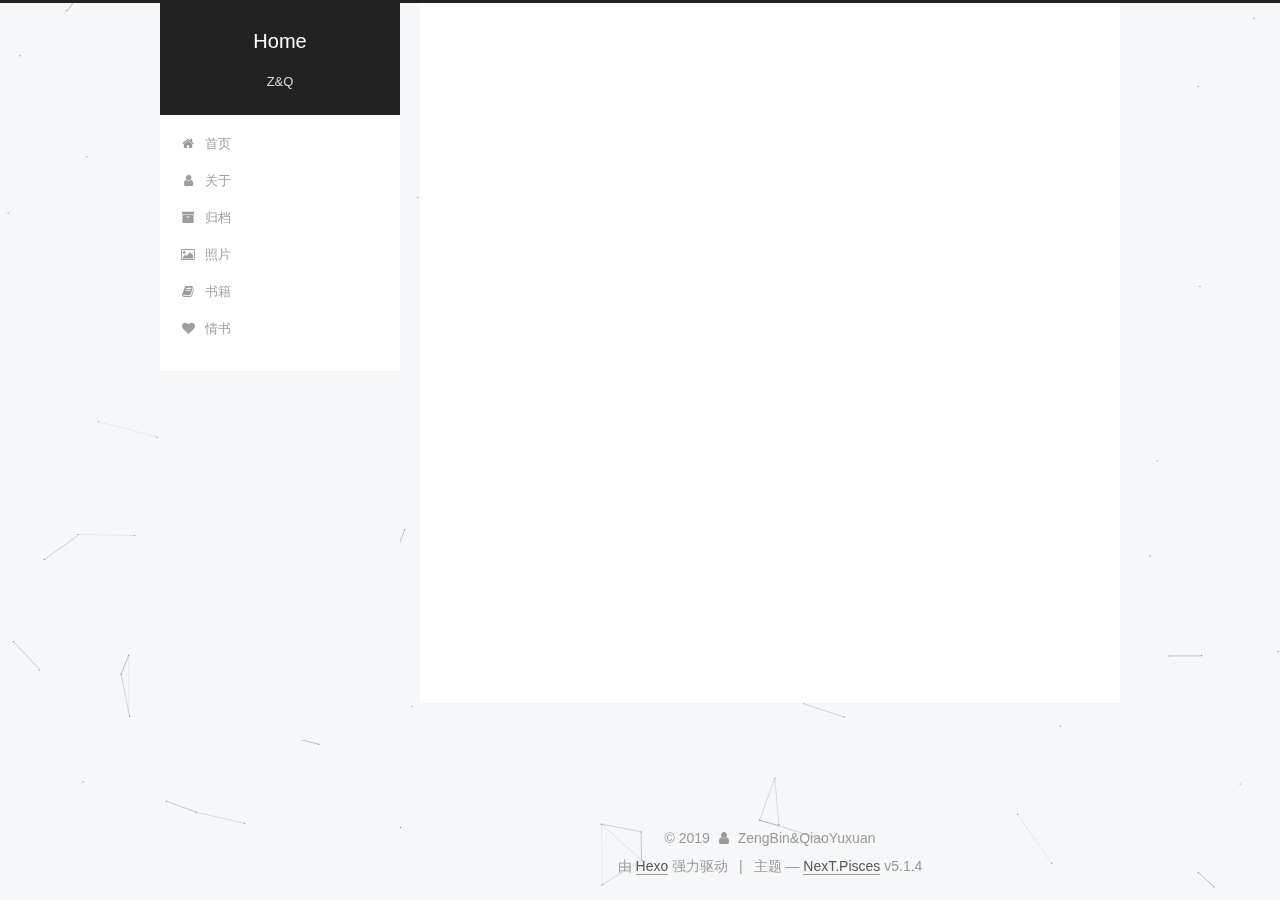
<file: 2019/01/21/hello-world/index.html>
<!DOCTYPE html>



  


<html class="theme-next pisces use-motion" lang="zh-Hans">
<head><meta name="generator" content="Hexo 3.8.0">
  <meta charset="UTF-8">
<meta http-equiv="X-UA-Compatible" content="IE=edge">
<meta name="viewport" content="width=device-width, initial-scale=1, maximum-scale=1">
<meta name="theme-color" content="#222">









<meta http-equiv="Cache-Control" content="no-transform">
<meta http-equiv="Cache-Control" content="no-siteapp">
















  
  
  <link href="/lib/fancybox/source/jquery.fancybox.css?v=2.1.5" rel="stylesheet" type="text/css">







<link href="/lib/font-awesome/css/font-awesome.min.css?v=4.6.2" rel="stylesheet" type="text/css">

<link href="/css/main.css?v=5.1.4" rel="stylesheet" type="text/css">


  <link rel="apple-touch-icon" sizes="180x180" href="/images/apple-touch-icon-next.png?v=5.1.4">


  <link rel="icon" type="image/png" sizes="32x32" href="/images/favicon-32x32-next.png?v=5.1.4">


  <link rel="icon" type="image/png" sizes="16x16" href="/images/favicon-16x16-next.png?v=5.1.4">


  <link rel="mask-icon" href="/images/logo.svg?v=5.1.4" color="#222">





  <meta name="keywords" content="Hexo, NexT">





  <link rel="alternate" href="/atom.xml" title="Home" type="application/atom+xml">






<meta name="description" content="“人是渺小的;世界是渺小的;宇宙也不过是无数渺小的组合，我对你的思念却是亿万个宇宙的集合，我爱你”">
<meta property="og:type" content="article">
<meta property="og:title" content="My Home">
<meta property="og:url" content="http://yoursite.com/2019/01/21/hello-world/index.html">
<meta property="og:site_name" content="Home">
<meta property="og:description" content="“人是渺小的;世界是渺小的;宇宙也不过是无数渺小的组合，我对你的思念却是亿万个宇宙的集合，我爱你”">
<meta property="og:locale" content="zh-Hans">
<meta property="og:updated_time" content="2019-01-23T09:27:00.191Z">
<meta name="twitter:card" content="summary">
<meta name="twitter:title" content="My Home">
<meta name="twitter:description" content="“人是渺小的;世界是渺小的;宇宙也不过是无数渺小的组合，我对你的思念却是亿万个宇宙的集合，我爱你”">



<script type="text/javascript" id="hexo.configurations">
  var NexT = window.NexT || {};
  var CONFIG = {
    root: '/',
    scheme: 'Pisces',
    version: '5.1.4',
    sidebar: {"position":"left","display":"post","offset":12,"b2t":false,"scrollpercent":false,"onmobile":false},
    fancybox: true,
    tabs: true,
    motion: {"enable":true,"async":false,"transition":{"post_block":"fadeIn","post_header":"slideDownIn","post_body":"slideDownIn","coll_header":"slideLeftIn","sidebar":"slideUpIn"}},
    duoshuo: {
      userId: '0',
      author: '博主'
    },
    algolia: {
      applicationID: '',
      apiKey: '',
      indexName: '',
      hits: {"per_page":10},
      labels: {"input_placeholder":"Search for Posts","hits_empty":"We didn't find any results for the search: ${query}","hits_stats":"${hits} results found in ${time} ms"}
    }
  };
</script>



  <link rel="canonical" href="http://yoursite.com/2019/01/21/hello-world/">





  <title>My Home | Home</title>
  








</head>

<body itemscope="" itemtype="http://schema.org/WebPage" lang="zh-Hans">

  
  
    
  

  <div class="container sidebar-position-left page-post-detail">
    <div class="headband"></div>

    <header id="header" class="header" itemscope="" itemtype="http://schema.org/WPHeader">
      <div class="header-inner"><div class="site-brand-wrapper">
  <div class="site-meta ">
    

    <div class="custom-logo-site-title">
      <a href="/" class="brand" rel="start">
        <span class="logo-line-before"><i></i></span>
        <span class="site-title">Home</span>
        <span class="logo-line-after"><i></i></span>
      </a>
    </div>
      
        <p class="site-subtitle">Z&Q</p>
      
  </div>

  <div class="site-nav-toggle">
    <button>
      <span class="btn-bar"></span>
      <span class="btn-bar"></span>
      <span class="btn-bar"></span>
    </button>
  </div>
</div>

<nav class="site-nav">
  

  
    <ul id="menu" class="menu">
      
        
        <li class="menu-item menu-item-home">
          <a href="/" rel="section">
            
              <i class="menu-item-icon fa fa-fw fa-home"></i> <br>
            
            首页
          </a>
        </li>
      
        
        <li class="menu-item menu-item-about">
          <a href="/about/" rel="section">
            
              <i class="menu-item-icon fa fa-fw fa-user"></i> <br>
            
            关于
          </a>
        </li>
      
        
        <li class="menu-item menu-item-archives">
          <a href="/archives/" rel="section">
            
              <i class="menu-item-icon fa fa-fw fa-archive"></i> <br>
            
            归档
          </a>
        </li>
      
        
        <li class="menu-item menu-item-photo">
          <a href="/photo" rel="section">
            
              <i class="menu-item-icon fa fa-fw fa-photo"></i> <br>
            
            照片
          </a>
        </li>
      
        
        <li class="menu-item menu-item-book">
          <a href="/book" rel="section">
            
              <i class="menu-item-icon fa fa-fw fa-book"></i> <br>
            
            书籍
          </a>
        </li>
      
        
        <li class="menu-item menu-item-message">
          <a href="/message" rel="section">
            
              <i class="menu-item-icon fa fa-fw fa-heart"></i> <br>
            
            情书
          </a>
        </li>
      

      
    </ul>
  

  
</nav>



 </div>
    </header>

    <main id="main" class="main">
      <div class="main-inner">
        <div class="content-wrap">
          <div id="content" class="content">
            

  <div id="posts" class="posts-expand">
    

  

  
  
  

  <article class="post post-type-normal" itemscope="" itemtype="http://schema.org/Article">
  
  
  
  <div class="post-block">
    <link itemprop="mainEntityOfPage" href="http://yoursite.com/2019/01/21/hello-world/">

    <span hidden itemprop="author" itemscope="" itemtype="http://schema.org/Person">
      <meta itemprop="name" content="ZengBin&QiaoYuxuan">
      <meta itemprop="description" content="">
      <meta itemprop="image" content="/images/avatar.png">
    </span>

    <span hidden itemprop="publisher" itemscope="" itemtype="http://schema.org/Organization">
      <meta itemprop="name" content="Home">
    </span>

    
      <header class="post-header">

        
        
          <h1 class="post-title" itemprop="name headline">My Home</h1>
        

        <div class="post-meta">
          <span class="post-time">
            
              <span class="post-meta-item-icon">
                <i class="fa fa-calendar-o"></i>
              </span>
              
                <span class="post-meta-item-text">发表于</span>
              
              <time title="创建于" itemprop="dateCreated datePublished" datetime="2019-01-21T14:53:38+08:00">
                2019-01-21
              </time>
            

            

            
          </span>

          

          
            
          

          
          

          

          

          

        </div>
      </header>
    

    
    
    
    <div class="post-body" itemprop="articleBody">

      
      

      
        <p><font face="华文楷体" align="center" size="5">“人是渺小的;世界是渺小的;宇宙也不过是无数渺小的组合，我对你的思念却是亿万个宇宙的集合，我爱你”</font></p>

      
    </div>
    
    
    

    

    
      <div>
        <div style="padding: 10px 0; margin: 20px auto; width: 90%; text-align: center;">
  <div>坚持原创技术分享，您的支持将鼓励我继续创作！</div>
  <button id="rewardButton" disable="enable" onclick="var qr = document.getElementById('QR'); if (qr.style.display === 'none') {qr.style.display='block';} else {qr.style.display='none'}">
    <span>打赏</span>
  </button>
  <div id="QR" style="display: none;">

    
      <div id="wechat" style="display: inline-block">
        <img id="wechat_qr" src="/images/wechatpay.jpg" alt="ZengBin&QiaoYuxuan 微信支付">
        <p>微信支付</p>
      </div>
    

    

    

  </div>
</div>

      </div>
    

    

    <footer class="post-footer">
      

      
      
      

      

      
      
    </footer>
  </div>
  
  
  
  </article>



    <div class="post-spread">
      
    </div>
  </div>


          </div>
          


          

  



        </div>
        
          
  
  <div class="sidebar-toggle">
    <div class="sidebar-toggle-line-wrap">
      <span class="sidebar-toggle-line sidebar-toggle-line-first"></span>
      <span class="sidebar-toggle-line sidebar-toggle-line-middle"></span>
      <span class="sidebar-toggle-line sidebar-toggle-line-last"></span>
    </div>
  </div>

  <aside id="sidebar" class="sidebar">
    
    <div class="sidebar-inner">

      

      

      <section class="site-overview-wrap sidebar-panel sidebar-panel-active">
        <div class="site-overview">
          <div class="site-author motion-element" itemprop="author" itemscope="" itemtype="http://schema.org/Person">
            
              <img class="site-author-image" itemprop="image" src="/images/avatar.png" alt="ZengBin&QiaoYuxuan">
            
              <p class="site-author-name" itemprop="name">ZengBin&QiaoYuxuan</p>
              <p class="site-description motion-element" itemprop="description"></p>
          </div>

          <nav class="site-state motion-element">

            
              <div class="site-state-item site-state-posts">
              
                <a href="/archives/">
              
                  <span class="site-state-item-count">1</span>
                  <span class="site-state-item-name">日志</span>
                </a>
              </div>
            

            

            

          </nav>

          
            <div class="feed-link motion-element">
              <a href="/atom.xml" rel="alternate">
                <i class="fa fa-rss"></i>
                RSS
              </a>
            </div>
          

          
            <div class="links-of-author motion-element">
                
                  <span class="links-of-author-item">
                    <a href="mailto:delete960920@gmail.com" target="_blank" title="E-Mail">
                      
                        <i class="fa fa-fw fa-envelope"></i>E-Mail</a>
                  </span>
                
            </div>
          

          
          

          
          

          

        </div>
      </section>

      

      

    </div>
  </aside>


        
      </div>
    </main>

    <footer id="footer" class="footer">
      <div class="footer-inner">
        <div class="copyright">&copy; <span itemprop="copyrightYear">2019</span>
  <span class="with-love">
    <i class="fa fa-user"></i>
  </span>
  <span class="author" itemprop="copyrightHolder">ZengBin&QiaoYuxuan</span>

  
</div>


  <div class="powered-by">由 <a class="theme-link" target="_blank" href="https://hexo.io">Hexo</a> 强力驱动</div>



  <span class="post-meta-divider">|</span>



  <div class="theme-info">主题 &mdash; <a class="theme-link" target="_blank" href="https://github.com/iissnan/hexo-theme-next">NexT.Pisces</a> v5.1.4</div>




        







        
      </div>
    </footer>

    
      <div class="back-to-top">
        <i class="fa fa-arrow-up"></i>
        
      </div>
    

    

  </div>

  

<script type="text/javascript">
  if (Object.prototype.toString.call(window.Promise) !== '[object Function]') {
    window.Promise = null;
  }
</script>









  


  











  
  
    <script type="text/javascript" src="/lib/jquery/index.js?v=2.1.3"></script>
  

  
  
    <script type="text/javascript" src="/lib/fastclick/lib/fastclick.min.js?v=1.0.6"></script>
  

  
  
    <script type="text/javascript" src="/lib/jquery_lazyload/jquery.lazyload.js?v=1.9.7"></script>
  

  
  
    <script type="text/javascript" src="/lib/velocity/velocity.min.js?v=1.2.1"></script>
  

  
  
    <script type="text/javascript" src="/lib/velocity/velocity.ui.min.js?v=1.2.1"></script>
  

  
  
    <script type="text/javascript" src="/lib/fancybox/source/jquery.fancybox.pack.js?v=2.1.5"></script>
  

  
  
    <script type="text/javascript" src="/lib/canvas-nest/canvas-nest.min.js"></script>
  


  


  <script type="text/javascript" src="/js/src/utils.js?v=5.1.4"></script>

  <script type="text/javascript" src="/js/src/motion.js?v=5.1.4"></script>



  
  


  <script type="text/javascript" src="/js/src/affix.js?v=5.1.4"></script>

  <script type="text/javascript" src="/js/src/schemes/pisces.js?v=5.1.4"></script>



  
  <script type="text/javascript" src="/js/src/scrollspy.js?v=5.1.4"></script>
<script type="text/javascript" src="/js/src/post-details.js?v=5.1.4"></script>



  


  <script type="text/javascript" src="/js/src/bootstrap.js?v=5.1.4"></script>



  


  




	





  





  












  





  

  

  

  
  

  

  

  

</body>
</html>
</file>
<file: css/main.css>
/* normalize.css v3.0.2 | MIT License | git.io/normalize */
html {
  font-family: sans-serif; /* 1 */
  -ms-text-size-adjust: 100%; /* 2 */
  -webkit-text-size-adjust: 100%; /* 2 */
}
body {
  margin: 0;
}
article,
aside,
details,
figcaption,
figure,
footer,
header,
hgroup,
main,
menu,
nav,
section,
summary {
  display: block;
}
audio,
canvas,
progress,
video {
  display: inline-block; /* 1 */
  vertical-align: baseline; /* 2 */
}
audio:not([controls]) {
  display: none;
  height: 0;
}
[hidden],
template {
  display: none;
}
a {
  background-color: transparent;
}
a:active,
a:hover {
  outline: 0;
}
abbr[title] {
  border-bottom: 1px dotted;
}
b,
strong {
  font-weight: bold;
}
dfn {
  font-style: italic;
}
h1 {
  font-size: 2em;
  margin: 0.67em 0;
}
mark {
  background: #ff0;
  color: #000;
}
small {
  font-size: 80%;
}
sub,
sup {
  font-size: 75%;
  line-height: 0;
  position: relative;
  vertical-align: baseline;
}
sup {
  top: -0.5em;
}
sub {
  bottom: -0.25em;
}
img {
  border: 0;
}
svg:not(:root) {
  overflow: hidden;
}
figure {
  margin: 1em 40px;
}
hr {
  -moz-box-sizing: content-box;
  box-sizing: content-box;
  height: 0;
}
pre {
  overflow: auto;
}
code,
kbd,
pre,
samp {
  font-family: monospace, monospace;
  font-size: 1em;
}
button,
input,
optgroup,
select,
textarea {
  color: inherit; /* 1 */
  font: inherit; /* 2 */
  margin: 0; /* 3 */
}
button {
  overflow: visible;
}
button,
select {
  text-transform: none;
}
button,
html input[type="button"],
input[type="reset"],
input[type="submit"] {
  -webkit-appearance: button; /* 2 */
  cursor: pointer; /* 3 */
}
button[disabled],
html input[disabled] {
  cursor: default;
}
button::-moz-focus-inner,
input::-moz-focus-inner {
  border: 0;
  padding: 0;
}
input {
  line-height: normal;
}
input[type="checkbox"],
input[type="radio"] {
  box-sizing: border-box; /* 1 */
  padding: 0; /* 2 */
}
input[type="number"]::-webkit-inner-spin-button,
input[type="number"]::-webkit-outer-spin-button {
  height: auto;
}
input[type="search"] {
  -webkit-appearance: textfield; /* 1 */
  -moz-box-sizing: content-box;
  -webkit-box-sizing: content-box; /* 2 */
  box-sizing: content-box;
}
input[type="search"]::-webkit-search-cancel-button,
input[type="search"]::-webkit-search-decoration {
  -webkit-appearance: none;
}
fieldset {
  border: 1px solid #c0c0c0;
  margin: 0 2px;
  padding: 0.35em 0.625em 0.75em;
}
legend {
  border: 0; /* 1 */
  padding: 0; /* 2 */
}
textarea {
  overflow: auto;
}
optgroup {
  font-weight: bold;
}
table {
  border-collapse: collapse;
  border-spacing: 0;
}
td,
th {
  padding: 0;
}
::selection {
  background: #262a30;
  color: #fff;
}
body {
  position: relative;
  font-family: 'Lato', "PingFang SC", "Microsoft YaHei", sans-serif;
  font-size: 14px;
  line-height: 2;
  color: #555;
  background: #f5f7f9;
}
@media (max-width: 767px) {
  body {
    padding-right: 0 !important;
  }
}
@media (min-width: 768px) and (max-width: 991px) {
  body {
    padding-right: 0 !important;
  }
}
@media (min-width: 1600px) {
  body {
    font-size: 16px;
  }
}
h1,
h2,
h3,
h4,
h5,
h6 {
  margin: 0;
  padding: 0;
  font-weight: bold;
  line-height: 1.5;
  font-family: 'Lato', "PingFang SC", "Microsoft YaHei", sans-serif;
}
h2,
h3,
h4,
h5,
h6 {
  margin: 20px 0 15px;
}
h1 {
  font-size: 22px;
}
@media (max-width: 767px) {
  h1 {
    font-size: 18px;
  }
}
h2 {
  font-size: 20px;
}
@media (max-width: 767px) {
  h2 {
    font-size: 16px;
  }
}
h3 {
  font-size: 18px;
}
@media (max-width: 767px) {
  h3 {
    font-size: 14px;
  }
}
h4 {
  font-size: 16px;
}
@media (max-width: 767px) {
  h4 {
    font-size: 12px;
  }
}
h5 {
  font-size: 14px;
}
@media (max-width: 767px) {
  h5 {
    font-size: 10px;
  }
}
h6 {
  font-size: 12px;
}
@media (max-width: 767px) {
  h6 {
    font-size: 8px;
  }
}
p {
  margin: 0 0 20px 0;
}
a {
  color: #555;
  text-decoration: none;
  outline: none;
  border-bottom: 1px solid #999;
  word-wrap: break-word;
}
a:hover {
  color: #222;
  border-bottom-color: #222;
}
blockquote {
  margin: 0;
  padding: 0;
}
img {
  display: block;
  margin: auto;
  max-width: 100%;
  height: auto;
}
hr {
  margin: 40px 0;
  height: 3px;
  border: none;
  background-color: #ddd;
  background-image: repeating-linear-gradient(-45deg, #fff, #fff 4px, transparent 4px, transparent 8px);
}
blockquote {
  padding: 0 15px;
  color: #666;
  border-left: 4px solid #ddd;
}
blockquote cite::before {
  content: "-";
  padding: 0 5px;
}
dt {
  font-weight: 700;
}
dd {
  margin: 0;
  padding: 0;
}
kbd {
  border: 1px solid #ccc;
  border-radius: 0.2em;
  box-shadow: 0.1em 0.1em 0.2em rgba(0,0,0,0.1);
  background-color: #f9f9f9;
  font-family: inherit;
  background-image: -webkit-linear-gradient(top, #eee, #fff, #eee);
  padding: 0.1em 0.3em;
  white-space: nowrap;
}
.text-left {
  text-align: left;
}
.text-center {
  text-align: center;
}
.text-right {
  text-align: right;
}
.text-justify {
  text-align: justify;
}
.text-nowrap {
  white-space: nowrap;
}
.text-lowercase {
  text-transform: lowercase;
}
.text-uppercase {
  text-transform: uppercase;
}
.text-capitalize {
  text-transform: capitalize;
}
.center-block {
  display: block;
  margin-left: auto;
  margin-right: auto;
}
.clearfix:before,
.clearfix:after {
  content: " ";
  display: table;
}
.clearfix:after {
  clear: both;
}
.pullquote {
  width: 45%;
}
.pullquote.left {
  float: left;
  margin-left: 5px;
  margin-right: 10px;
}
.pullquote.right {
  float: right;
  margin-left: 10px;
  margin-right: 5px;
}
.affix.affix.affix {
  position: fixed;
}
.translation {
  margin-top: -20px;
  font-size: 14px;
  color: #999;
}
.scrollbar-measure {
  width: 100px;
  height: 100px;
  overflow: scroll;
  position: absolute;
  top: -9999px;
}
.use-motion .motion-element {
  opacity: 0;
}
table {
  margin: 20px 0;
  width: 100%;
  border-collapse: collapse;
  border-spacing: 0;
  border: 1px solid #ddd;
  font-size: 14px;
  table-layout: fixed;
  word-wrap: break-all;
}
table>tbody>tr:nth-of-type(odd) {
  background-color: #f9f9f9;
}
table>tbody>tr:hover {
  background-color: #f5f5f5;
}
caption,
th,
td {
  padding: 8px;
  text-align: left;
  vertical-align: middle;
  font-weight: normal;
}
th,
td {
  border-bottom: 3px solid #ddd;
  border-right: 1px solid #eee;
}
th {
  padding-bottom: 10px;
  font-weight: 700;
}
td {
  border-bottom-width: 1px;
}
html,
body {
  height: 100%;
}
.container {
  position: relative;
  min-height: 100%;
}
.header-inner {
  margin: 0 auto;
  padding: 100px 0 70px;
  width: 700px;
}
@media (min-width: 1600px) {
  .container .header-inner {
    width: 900px;
  }
}
.main {
  padding-bottom: 150px;
}
.main-inner {
  margin: 0 auto;
  width: 700px;
}
@media (min-width: 1600px) {
  .container .main-inner {
    width: 900px;
  }
}
.footer {
  position: absolute;
  left: 0;
  bottom: 0;
  width: 100%;
  min-height: 50px;
}
.footer-inner {
  box-sizing: border-box;
  margin: 20px auto;
  width: 700px;
}
@media (min-width: 1600px) {
  .container .footer-inner {
    width: 900px;
  }
}
pre,
.highlight {
  overflow: auto;
  margin: 20px 0;
  padding: 0;
  font-size: 13px;
  color: #4d4d4c;
  background: #f7f7f7;
  line-height: 1.6;
}
pre,
code {
  font-family: consolas, Menlo, "PingFang SC", "Microsoft YaHei", monospace;
}
code {
  padding: 2px 4px;
  word-wrap: break-word;
  color: #555;
  background: #eee;
  border-radius: 3px;
  font-size: 13px;
}
pre {
  padding: 10px;
}
pre code {
  padding: 0;
  color: #4d4d4c;
  background: none;
  text-shadow: none;
}
.highlight {
  border-radius: 1px;
}
.highlight pre {
  border: none;
  margin: 0;
  padding: 10px 0;
}
.highlight table {
  margin: 0;
  width: auto;
  border: none;
}
.highlight td {
  border: none;
  padding: 0;
}
.highlight figcaption {
  font-size: 1em;
  color: #4d4d4c;
  line-height: 1em;
  margin-bottom: 1em;
}
.highlight figcaption:before,
.highlight figcaption:after {
  content: " ";
  display: table;
}
.highlight figcaption:after {
  clear: both;
}
.highlight figcaption a {
  float: right;
  color: #4d4d4c;
}
.highlight figcaption a:hover {
  border-bottom-color: #4d4d4c;
}
.highlight .gutter pre {
  padding-left: 10px;
  padding-right: 10px;
  color: #869194;
  text-align: right;
  background-color: #eff2f3;
}
.highlight .code pre {
  width: 100%;
  padding-left: 10px;
  padding-right: 10px;
  background-color: #f7f7f7;
}
.highlight .line {
  height: 20px;
}
.gutter {
  -webkit-user-select: none;
  -moz-user-select: none;
  -ms-user-select: none;
  user-select: none;
}
.gist table {
  width: auto;
}
.gist table td {
  border: none;
}
pre .deletion {
  background: #fdd;
}
pre .addition {
  background: #dfd;
}
pre .meta {
  color: #8959a8;
}
pre .comment {
  color: #8e908c;
}
pre .variable,
pre .attribute,
pre .tag,
pre .regexp,
pre .ruby .constant,
pre .xml .tag .title,
pre .xml .pi,
pre .xml .doctype,
pre .html .doctype,
pre .css .id,
pre .css .class,
pre .css .pseudo {
  color: #c82829;
}
pre .number,
pre .preprocessor,
pre .built_in,
pre .literal,
pre .params,
pre .constant,
pre .command {
  color: #f5871f;
}
pre .ruby .class .title,
pre .css .rules .attribute,
pre .string,
pre .value,
pre .inheritance,
pre .header,
pre .ruby .symbol,
pre .xml .cdata,
pre .special,
pre .number,
pre .formula {
  color: #718c00;
}
pre .title,
pre .css .hexcolor {
  color: #3e999f;
}
pre .function,
pre .python .decorator,
pre .python .title,
pre .ruby .function .title,
pre .ruby .title .keyword,
pre .perl .sub,
pre .javascript .title,
pre .coffeescript .title {
  color: #4271ae;
}
pre .keyword,
pre .javascript .function {
  color: #8959a8;
}
.full-image.full-image.full-image.full-image {
  border: none;
  max-width: 100%;
  width: auto;
  margin: 20px auto 25px;
}
@media (min-width: 992px) {
  .full-image.full-image.full-image.full-image {
    max-width: none;
    width: 118%;
    margin: 0 -9%;
  }
}
.blockquote-center,
.page-home .post-type-quote blockquote,
.page-post-detail .post-type-quote blockquote {
  position: relative;
  margin: 40px 0;
  padding: 0;
  border-left: none;
  text-align: center;
}
.blockquote-center::before,
.page-home .post-type-quote blockquote::before,
.page-post-detail .post-type-quote blockquote::before,
.blockquote-center::after,
.page-home .post-type-quote blockquote::after,
.page-post-detail .post-type-quote blockquote::after {
  position: absolute;
  content: ' ';
  display: block;
  width: 100%;
  height: 24px;
  opacity: 0.2;
  background-repeat: no-repeat;
  background-position: 0 -6px;
  background-size: 22px 22px;
}
.blockquote-center::before,
.page-home .post-type-quote blockquote::before,
.page-post-detail .post-type-quote blockquote::before {
  top: -20px;
  background-image: url("../images/quote-l.svg");
  border-top: 1px solid #ccc;
}
.blockquote-center::after,
.page-home .post-type-quote blockquote::after,
.page-post-detail .post-type-quote blockquote::after {
  bottom: -20px;
  background-image: url("../images/quote-r.svg");
  border-bottom: 1px solid #ccc;
  background-position: 100% 8px;
}
.blockquote-center p,
.page-home .post-type-quote blockquote p,
.page-post-detail .post-type-quote blockquote p,
.blockquote-center div,
.page-home .post-type-quote blockquote div,
.page-post-detail .post-type-quote blockquote div {
  text-align: center;
}
.post .post-body .group-picture img {
  box-sizing: border-box;
  padding: 0 3px;
  border: none;
}
.post .group-picture-row {
  overflow: hidden;
  margin-top: 6px;
}
.post .group-picture-row:first-child {
  margin-top: 0;
}
.post .group-picture-column {
  float: left;
}
.page-post-detail .post-body .group-picture-column {
  float: none;
  margin-top: 10px;
  width: auto !important;
}
.page-post-detail .post-body .group-picture-column img {
  margin: 0 auto;
}
.page-archive .group-picture-container {
  overflow: hidden;
}
.page-archive .group-picture-row {
  float: left;
}
.page-archive .group-picture-row:first-child {
  margin-top: 6px;
}
.page-archive .group-picture-column {
  max-width: 150px;
  max-height: 150px;
}
.post-body .note {
  position: relative;
  padding: 15px;
  margin-bottom: 20px;
  border: 1px solid #eee;
  border-left-width: 5px;
  border-radius: 3px;
}
.post-body .note h2,
.post-body .note h3,
.post-body .note h4,
.post-body .note h5,
.post-body .note h6 {
  margin-top: 0;
  margin-bottom: 0;
  border-bottom: initial;
  padding-top: 0 !important;
}
.post-body .note p:first-child,
.post-body .note ul:first-child,
.post-body .note ol:first-child,
.post-body .note table:first-child,
.post-body .note pre:first-child,
.post-body .note blockquote:first-child {
  margin-top: 0;
}
.post-body .note p:last-child,
.post-body .note ul:last-child,
.post-body .note ol:last-child,
.post-body .note table:last-child,
.post-body .note pre:last-child,
.post-body .note blockquote:last-child {
  margin-bottom: 0;
}
.post-body .note.default {
  border-left-color: #777;
}
.post-body .note.default h2,
.post-body .note.default h3,
.post-body .note.default h4,
.post-body .note.default h5,
.post-body .note.default h6 {
  color: #777;
}
.post-body .note.primary {
  border-left-color: #6f42c1;
}
.post-body .note.primary h2,
.post-body .note.primary h3,
.post-body .note.primary h4,
.post-body .note.primary h5,
.post-body .note.primary h6 {
  color: #6f42c1;
}
.post-body .note.info {
  border-left-color: #428bca;
}
.post-body .note.info h2,
.post-body .note.info h3,
.post-body .note.info h4,
.post-body .note.info h5,
.post-body .note.info h6 {
  color: #428bca;
}
.post-body .note.success {
  border-left-color: #5cb85c;
}
.post-body .note.success h2,
.post-body .note.success h3,
.post-body .note.success h4,
.post-body .note.success h5,
.post-body .note.success h6 {
  color: #5cb85c;
}
.post-body .note.warning {
  border-left-color: #f0ad4e;
}
.post-body .note.warning h2,
.post-body .note.warning h3,
.post-body .note.warning h4,
.post-body .note.warning h5,
.post-body .note.warning h6 {
  color: #f0ad4e;
}
.post-body .note.danger {
  border-left-color: #d9534f;
}
.post-body .note.danger h2,
.post-body .note.danger h3,
.post-body .note.danger h4,
.post-body .note.danger h5,
.post-body .note.danger h6 {
  color: #d9534f;
}
.post-body .label {
  display: inline;
  padding: 0 2px;
  white-space: nowrap;
}
.post-body .label.default {
  background-color: #f0f0f0;
}
.post-body .label.primary {
  background-color: #efe6f7;
}
.post-body .label.info {
  background-color: #e5f2f8;
}
.post-body .label.success {
  background-color: #e7f4e9;
}
.post-body .label.warning {
  background-color: #fcf6e1;
}
.post-body .label.danger {
  background-color: #fae8eb;
}
.post-body .tabs {
  position: relative;
  display: block;
  margin-bottom: 20px;
  padding-top: 10px;
}
.post-body .tabs ul.nav-tabs {
  margin: 0;
  padding: 0;
  display: flex;
  margin-bottom: -1px;
}
@media (max-width: 413px) {
  .post-body .tabs ul.nav-tabs {
    display: block;
    margin-bottom: 5px;
  }
}
.post-body .tabs ul.nav-tabs li.tab {
  list-style-type: none !important;
  margin: 0 0.25em 0 0;
  border-top: 3px solid transparent;
  border-left: 1px solid transparent;
  border-right: 1px solid transparent;
}
@media (max-width: 413px) {
  .post-body .tabs ul.nav-tabs li.tab {
    margin: initial;
    border-top: 1px solid transparent;
    border-left: 3px solid transparent;
    border-right: 1px solid transparent;
    border-bottom: 1px solid transparent;
  }
}
.post-body .tabs ul.nav-tabs li.tab a {
  outline: 0;
  border-bottom: initial;
  display: block;
  line-height: 1.8em;
  padding: 0.25em 0.75em;
  transition-duration: 0.2s;
  transition-timing-function: ease-out;
  transition-delay: 0s;
}
.post-body .tabs ul.nav-tabs li.tab a i {
  width: 1.285714285714286em;
}
.post-body .tabs ul.nav-tabs li.tab.active {
  border-top: 3px solid #fc6423;
  border-left: 1px solid #ddd;
  border-right: 1px solid #ddd;
  background-color: #fff;
}
@media (max-width: 413px) {
  .post-body .tabs ul.nav-tabs li.tab.active {
    border-top: 1px solid #ddd;
    border-left: 3px solid #fc6423;
    border-right: 1px solid #ddd;
    border-bottom: 1px solid #ddd;
  }
}
.post-body .tabs ul.nav-tabs li.tab.active a {
  cursor: default;
  color: #555;
}
.post-body .tabs .tab-content {
  background-color: #fff;
}
.post-body .tabs .tab-content .tab-pane {
  border: 1px solid #ddd;
  padding: 20px 20px 0 20px;
}
.post-body .tabs .tab-content .tab-pane:not(.active) {
  display: none !important;
}
.post-body .tabs .tab-content .tab-pane.active {
  display: block !important;
}
.btn {
  display: inline-block;
  padding: 0 20px;
  font-size: 14px;
  color: #555;
  background: #fff;
  border: 2px solid #555;
  text-decoration: none;
  border-radius: 2px;
  transition-property: background-color;
  transition-duration: 0.2s;
  transition-timing-function: ease-in-out;
  transition-delay: 0s;
  line-height: 2;
}
.btn:hover {
  border-color: #222;
  color: #fff;
  background: #222;
}
.btn +.btn {
  margin: 0 0 8px 8px;
}
.btn .fa-fw {
  width: 1.285714285714286em;
  text-align: left;
}
.btn-bar {
  display: block;
  width: 22px;
  height: 2px;
  background: #555;
  border-radius: 1px;
}
.btn-bar+.btn-bar {
  margin-top: 4px;
}
.pagination {
  margin: 120px 0 40px;
  text-align: center;
  border-top: 1px solid #eee;
}
.page-number-basic,
.pagination .prev,
.pagination .next,
.pagination .page-number,
.pagination .space {
  display: inline-block;
  position: relative;
  top: -1px;
  margin: 0 10px;
  padding: 0 11px;
}
@media (max-width: 767px) {
  .page-number-basic,
  .pagination .prev,
  .pagination .next,
  .pagination .page-number,
  .pagination .space {
    margin: 0 5px;
  }
}
.pagination .prev,
.pagination .next,
.pagination .page-number {
  border-bottom: 0;
  border-top: 1px solid #eee;
  transition-property: border-color;
  transition-duration: 0.2s;
  transition-timing-function: ease-in-out;
  transition-delay: 0s;
}
.pagination .prev:hover,
.pagination .next:hover,
.pagination .page-number:hover {
  border-top-color: #222;
}
.pagination .space {
  padding: 0;
  margin: 0;
}
.pagination .prev {
  margin-left: 0;
}
.pagination .next {
  margin-right: 0;
}
.pagination .page-number.current {
  color: #fff;
  background: #ccc;
  border-top-color: #ccc;
}
@media (max-width: 767px) {
  .pagination {
    border-top: none;
  }
  .pagination .prev,
  .pagination .next,
  .pagination .page-number {
    margin-bottom: 10px;
    border-top: 0;
    border-bottom: 1px solid #eee;
    padding: 0 10px;
  }
  .pagination .prev:hover,
  .pagination .next:hover,
  .pagination .page-number:hover {
    border-bottom-color: #222;
  }
}
.comments {
  margin: 60px 20px 0;
}
.tag-cloud {
  text-align: center;
}
.tag-cloud a {
  display: inline-block;
  margin: 10px;
}
.back-to-top {
  box-sizing: border-box;
  position: fixed;
  bottom: -100px;
  right: 30px;
  z-index: 1050;
  padding: 0 6px;
  width: 24px;
  background: #222;
  font-size: 12px;
  opacity: 0.6;
  color: #fff;
  cursor: pointer;
  text-align: center;
  -webkit-transform: translateZ(0);
  transition-property: bottom;
  transition-duration: 0.2s;
  transition-timing-function: ease-in-out;
  transition-delay: 0s;
}
@media (min-width: 768px) and (max-width: 991px) {
  .back-to-top {
    display: none !important;
  }
}
@media (max-width: 767px) {
  .back-to-top {
    display: none !important;
  }
}
.back-to-top.back-to-top-on {
  bottom: 30px;
}
.header {
  background: transparent;
}
.header-inner {
  position: relative;
}
.headband {
  height: 3px;
  background: #222;
}
.site-meta {
  margin: 0;
  text-align: center;
}
@media (max-width: 767px) {
  .site-meta {
    text-align: center;
  }
}
.brand {
  position: relative;
  display: inline-block;
  padding: 0 40px;
  color: #fff;
  background: #222;
  border-bottom: none;
}
.brand:hover {
  color: #fff;
}
.logo {
  display: inline-block;
  margin-right: 5px;
  line-height: 36px;
  vertical-align: top;
}
.site-title {
  display: inline-block;
  vertical-align: top;
  line-height: 36px;
  font-size: 20px;
  font-weight: normal;
  font-family: 'Lato', "PingFang SC", "Microsoft YaHei", sans-serif;
}
.site-subtitle {
  margin-top: 10px;
  font-size: 13px;
  color: #ddd;
}
.use-motion .brand {
  opacity: 0;
}
.use-motion .logo,
.use-motion .site-title,
.use-motion .site-subtitle {
  opacity: 0;
  position: relative;
  top: -10px;
}
.site-nav-toggle {
  display: none;
  position: absolute;
  top: 10px;
  left: 10px;
}
@media (max-width: 767px) {
  .site-nav-toggle {
    display: block;
  }
}
.site-nav-toggle button {
  margin-top: 2px;
  padding: 9px 10px;
  background: transparent;
  border: none;
}
@media (max-width: 767px) {
  .site-nav {
    display: none;
    margin: 0 -10px;
    padding: 0 10px;
    clear: both;
    border-top: 1px solid #ddd;
  }
}
@media (min-width: 768px) and (max-width: 991px) {
  .site-nav {
    display: block !important;
  }
}
@media (min-width: 992px) {
  .site-nav {
    display: block !important;
  }
}
.menu {
  margin-top: 20px;
  padding-left: 0;
  text-align: center;
}
.menu .menu-item {
  display: inline-block;
  margin: 0 10px;
  list-style: none;
}
@media screen and (max-width: 767px) {
  .menu .menu-item {
    margin-top: 10px;
  }
}
.menu .menu-item a {
  display: block;
  font-size: 13px;
  line-height: inherit;
  border-bottom: 1px solid transparent;
  transition-property: border-color;
  transition-duration: 0.2s;
  transition-timing-function: ease-in-out;
  transition-delay: 0s;
}
.menu .menu-item a:hover,
.menu-item-active a {
  border-bottom-color: #222;
}
.menu .menu-item .fa {
  margin-right: 5px;
}
.use-motion .menu-item {
  opacity: 0;
}
.post-body {
  font-family: 'Lato', "PingFang SC", "Microsoft YaHei", sans-serif;
}
@media (max-width: 767px) {
  .post-body {
    word-break: break-word;
  }
}
.post-body .fancybox img {
  display: block !important;
  margin: 0 auto;
  cursor: pointer;
  cursor: zoom-in;
  cursor: -webkit-zoom-in;
}
.post-body .image-caption,
.post-body .figure .caption {
  margin: -20px auto 15px;
  text-align: center;
  font-size: 14px;
  color: #999;
  font-weight: bold;
  line-height: 1;
}
.post-sticky-flag {
  display: inline-block;
  font-size: 16px;
  -ms-transform: rotate(30deg);
  -webkit-transform: rotate(30deg);
  -moz-transform: rotate(30deg);
  -ms-transform: rotate(30deg);
  -o-transform: rotate(30deg);
  transform: rotate(30deg);
}
.use-motion .post-block,
.use-motion .pagination,
.use-motion .comments {
  opacity: 0;
}
.use-motion .post-header {
  opacity: 0;
}
.use-motion .post-body {
  opacity: 0;
}
.use-motion .collection-title {
  opacity: 0;
}
.posts-expand {
  padding-top: 40px;
}
@media (max-width: 767px) {
  .posts-expand {
    margin: 0 20px;
  }
  .post-body pre .gutter pre {
    padding-right: 10px;
  }
  .post-body .highlight {
    margin-left: 0px;
    margin-right: 0px;
    padding: 0;
  }
  .post-body .highlight .gutter pre {
    padding-right: 10px;
  }
}
@media (min-width: 992px) {
  .posts-expand .post-body {
    text-align: justify;
  }
}
.posts-expand .post-body h2,
.posts-expand .post-body h3,
.posts-expand .post-body h4,
.posts-expand .post-body h5,
.posts-expand .post-body h6 {
  padding-top: 10px;
}
.posts-expand .post-body h2 .header-anchor,
.posts-expand .post-body h3 .header-anchor,
.posts-expand .post-body h4 .header-anchor,
.posts-expand .post-body h5 .header-anchor,
.posts-expand .post-body h6 .header-anchor {
  float: right;
  margin-left: 10px;
  color: #ccc;
  border-bottom-style: none;
  visibility: hidden;
}
.posts-expand .post-body h2 .header-anchor:hover,
.posts-expand .post-body h3 .header-anchor:hover,
.posts-expand .post-body h4 .header-anchor:hover,
.posts-expand .post-body h5 .header-anchor:hover,
.posts-expand .post-body h6 .header-anchor:hover {
  color: inherit;
}
.posts-expand .post-body h2:hover .header-anchor,
.posts-expand .post-body h3:hover .header-anchor,
.posts-expand .post-body h4:hover .header-anchor,
.posts-expand .post-body h5:hover .header-anchor,
.posts-expand .post-body h6:hover .header-anchor {
  visibility: visible;
}
.posts-expand .post-body ul li {
  list-style: circle;
}
.posts-expand .post-body img {
  box-sizing: border-box;
  margin: auto;
  padding: 3px;
  border: 1px solid #ddd;
}
.posts-expand .post-body .fancybox img {
  margin: 0 auto 25px;
}
@media (max-width: 767px) {
  .posts-collapse {
    margin: 0 20px;
  }
  .posts-collapse .post-title,
  .posts-collapse .post-meta {
    display: block;
    width: auto;
    text-align: left;
  }
}
.posts-collapse {
  position: relative;
  z-index: 1010;
  margin-left: 55px;
}
.posts-collapse::after {
  content: " ";
  position: absolute;
  top: 20px;
  left: 0;
  margin-left: -2px;
  width: 4px;
  height: 100%;
  background: #f5f5f5;
  z-index: -1;
}
@media (max-width: 767px) {
  .posts-collapse {
    margin: 0 20px;
  }
}
.posts-collapse .collection-title {
  position: relative;
  margin: 60px 0;
}
.posts-collapse .collection-title h1,
.posts-collapse .collection-title h2 {
  margin-left: 20px;
}
.posts-collapse .collection-title small {
  color: #bbb;
  margin-left: 5px;
}
.posts-collapse .collection-title::before {
  content: " ";
  position: absolute;
  left: 0;
  top: 50%;
  margin-left: -4px;
  margin-top: -4px;
  width: 8px;
  height: 8px;
  background: #bbb;
  border-radius: 50%;
}
.posts-collapse .post {
  margin: 30px 0;
}
.posts-collapse .post-header {
  position: relative;
  transition-duration: 0.2s;
  transition-timing-function: ease-in-out;
  transition-delay: 0s;
  transition-property: border;
  border-bottom: 1px dashed #ccc;
}
.posts-collapse .post-header::before {
  content: " ";
  position: absolute;
  left: 0;
  top: 12px;
  width: 6px;
  height: 6px;
  margin-left: -4px;
  background: #bbb;
  border-radius: 50%;
  border: 1px solid #fff;
  transition-duration: 0.2s;
  transition-timing-function: ease-in-out;
  transition-delay: 0s;
  transition-property: background;
}
.posts-collapse .post-header:hover {
  border-bottom-color: #666;
}
.posts-collapse .post-header:hover::before {
  background: #222;
}
.posts-collapse .post-meta {
  position: absolute;
  font-size: 12px;
  left: 20px;
  top: 5px;
}
.posts-collapse .post-comments-count {
  display: none;
}
.posts-collapse .post-title {
  margin-left: 60px;
  font-size: 16px;
  font-weight: normal;
  line-height: inherit;
}
.posts-collapse .post-title::after {
  margin-left: 3px;
  opacity: 0.6;
}
.posts-collapse .post-title a {
  color: #666;
  border-bottom: none;
}
.page-home .post-type-quote .post-header,
.page-post-detail .post-type-quote .post-header,
.page-home .post-type-quote .post-tags,
.page-post-detail .post-type-quote .post-tags {
  display: none;
}
.posts-expand .post-title {
  text-align: center;
  word-break: break-word;
  font-weight: 400;
}
.posts-expand .post-title-link {
  display: inline-block;
  position: relative;
  color: #555;
  border-bottom: none;
  line-height: 1.2;
  vertical-align: top;
}
.posts-expand .post-title-link::before {
  content: "";
  position: absolute;
  width: 100%;
  height: 2px;
  bottom: 0;
  left: 0;
  background-color: #000;
  visibility: hidden;
  -webkit-transform: scaleX(0);
  -moz-transform: scaleX(0);
  -ms-transform: scaleX(0);
  -o-transform: scaleX(0);
  transform: scaleX(0);
  transition-duration: 0.2s;
  transition-timing-function: ease-in-out;
  transition-delay: 0s;
}
.posts-expand .post-title-link:hover::before {
  visibility: visible;
  -webkit-transform: scaleX(1);
  -moz-transform: scaleX(1);
  -ms-transform: scaleX(1);
  -o-transform: scaleX(1);
  transform: scaleX(1);
}
.posts-expand .post-title-link .fa {
  font-size: 16px;
}
.posts-expand .post-meta {
  margin: 3px 0 60px 0;
  color: #999;
  font-family: 'Lato', "PingFang SC", "Microsoft YaHei", sans-serif;
  font-size: 12px;
  text-align: center;
}
.posts-expand .post-meta .post-category-list {
  display: inline-block;
  margin: 0;
  padding: 3px;
}
.posts-expand .post-meta .post-category-list-link {
  color: #999;
}
.posts-expand .post-meta .post-description {
  font-size: 14px;
  margin-top: 2px;
}
.post-meta-divider {
  margin: 0 0.5em;
}
.post-meta-item-icon {
  margin-right: 3px;
}
@media (min-width: 768px) and (max-width: 991px) {
  .post-meta-item-icon {
    display: inline-block;
  }
}
@media (max-width: 767px) {
  .post-meta-item-icon {
    display: inline-block;
  }
}
@media (min-width: 768px) and (max-width: 991px) {
  .post-meta-item-text {
    display: none;
  }
}
@media (max-width: 767px) {
  .post-meta-item-text {
    display: none;
  }
}
@media (max-width: 767px) {
  .posts-expand .post-comments-count {
    display: none;
  }
}
.post-button {
  margin-top: 40px;
}
.posts-expand .post-tags {
  margin-top: 40px;
  text-align: center;
}
.posts-expand .post-tags a {
  display: inline-block;
  margin-right: 10px;
  font-size: 13px;
}
.post-nav {
  display: table;
  margin-top: 15px;
  width: 100%;
  border-top: 1px solid #eee;
}
.post-nav-divider {
  display: table-cell;
  width: 10%;
}
.post-nav-item {
  display: table-cell;
  padding: 10px 0 0 0;
  width: 45%;
  vertical-align: top;
}
.post-nav-item a {
  position: relative;
  display: block;
  line-height: 25px;
  font-size: 14px;
  color: #555;
  border-bottom: none;
}
.post-nav-item a:hover {
  color: #222;
  border-bottom: none;
}
.post-nav-item a:active {
  top: 2px;
}
.post-nav-item .fa {
  position: absolute;
  top: 8px;
  left: 0;
  font-size: 12px;
}
.post-nav-next a {
  padding-left: 15px;
}
.post-nav-prev {
  text-align: right;
}
.post-nav-prev a {
  padding-right: 15px;
}
.post-nav-prev .fa {
  right: 0;
  left: auto;
}
.posts-expand .post-eof {
  display: block;
  margin: 80px auto 60px;
  width: 8%;
  height: 1px;
  background: #ccc;
  text-align: center;
}
.post:last-child .post-eof.post-eof.post-eof {
  display: none;
}
.post-gallery {
  display: table;
  table-layout: fixed;
  width: 100%;
  border-collapse: separate;
}
.post-gallery-row {
  display: table-row;
}
.post-gallery .post-gallery-img {
  display: table-cell;
  text-align: center;
  vertical-align: middle;
  border: none;
}
.post-gallery .post-gallery-img img {
  max-width: 100%;
  max-height: 100%;
  border: none;
}
.fancybox-close,
.fancybox-close:hover {
  border: none;
}
#rewardButton {
  cursor: pointer;
  border: 0;
  outline: 0;
  border-radius: 5px;
  padding: 0;
  margin: 0;
  letter-spacing: normal;
  text-transform: none;
  text-indent: 0px;
  text-shadow: none;
}
#rewardButton span {
  display: inline-block;
  width: 80px;
  height: 35px;
  border-radius: 5px;
  color: #fff;
  font-weight: 400;
  font-style: normal;
  font-variant: normal;
  font-stretch: normal;
  font-size: 18px;
  font-family: "Microsoft Yahei";
  background: #f44336;
}
#rewardButton span:hover {
  background: #f7877f;
}
#QR {
  padding-top: 20px;
}
#QR a {
  border: 0;
}
#QR img {
  width: 180px;
  max-width: 100%;
  display: inline-block;
  margin: 0.8em 2em 0 2em;
}
#wechat:hover p {
  animation: roll 0.1s infinite linear;
  -webkit-animation: roll 0.1s infinite linear;
  -moz-animation: roll 0.1s infinite linear;
}
#alipay:hover p {
  animation: roll 0.1s infinite linear;
  -webkit-animation: roll 0.1s infinite linear;
  -moz-animation: roll 0.1s infinite linear;
}
#bitcoin:hover p {
  animation: roll 0.1s infinite linear;
  -webkit-animation: roll 0.1s infinite linear;
  -moz-animation: roll 0.1s infinite linear;
}
@-moz-keyframes roll {
  from {
    -webkit-transform: rotateZ(30deg);
    -moz-transform: rotateZ(30deg);
    -ms-transform: rotateZ(30deg);
    -o-transform: rotateZ(30deg);
    transform: rotateZ(30deg);
  }
  to {
    -webkit-transform: rotateZ(-30deg);
    -moz-transform: rotateZ(-30deg);
    -ms-transform: rotateZ(-30deg);
    -o-transform: rotateZ(-30deg);
    transform: rotateZ(-30deg);
  }
}
@-webkit-keyframes roll {
  from {
    -webkit-transform: rotateZ(30deg);
    -moz-transform: rotateZ(30deg);
    -ms-transform: rotateZ(30deg);
    -o-transform: rotateZ(30deg);
    transform: rotateZ(30deg);
  }
  to {
    -webkit-transform: rotateZ(-30deg);
    -moz-transform: rotateZ(-30deg);
    -ms-transform: rotateZ(-30deg);
    -o-transform: rotateZ(-30deg);
    transform: rotateZ(-30deg);
  }
}
@-o-keyframes roll {
  from {
    -webkit-transform: rotateZ(30deg);
    -moz-transform: rotateZ(30deg);
    -ms-transform: rotateZ(30deg);
    -o-transform: rotateZ(30deg);
    transform: rotateZ(30deg);
  }
  to {
    -webkit-transform: rotateZ(-30deg);
    -moz-transform: rotateZ(-30deg);
    -ms-transform: rotateZ(-30deg);
    -o-transform: rotateZ(-30deg);
    transform: rotateZ(-30deg);
  }
}
@keyframes roll {
  from {
    -webkit-transform: rotateZ(30deg);
    -moz-transform: rotateZ(30deg);
    -ms-transform: rotateZ(30deg);
    -o-transform: rotateZ(30deg);
    transform: rotateZ(30deg);
  }
  to {
    -webkit-transform: rotateZ(-30deg);
    -moz-transform: rotateZ(-30deg);
    -ms-transform: rotateZ(-30deg);
    -o-transform: rotateZ(-30deg);
    transform: rotateZ(-30deg);
  }
}
.rtl.post-body p,
.rtl.post-body a,
.rtl.post-body h1,
.rtl.post-body h2,
.rtl.post-body h3,
.rtl.post-body h4,
.rtl.post-body h5,
.rtl.post-body h6,
.rtl.post-body li,
.rtl.post-body ul,
.rtl.post-body ol {
  direction: rtl;
  font-family: UKIJ Ekran;
}
.rtl.post-title {
  font-family: UKIJ Ekran;
}
.sidebar {
  position: fixed;
  right: 0;
  top: 0;
  bottom: 0;
  width: 0;
  z-index: 1040;
  box-shadow: inset 0 2px 6px #000;
  background: #222;
  -webkit-transform: translateZ(0);
}
.sidebar a {
  color: #999;
  border-bottom-color: #555;
}
.sidebar a:hover {
  color: #eee;
}
@media (min-width: 768px) and (max-width: 991px) {
  .sidebar {
    display: none !important;
  }
}
@media (max-width: 767px) {
  .sidebar {
    display: none !important;
  }
}
.sidebar-inner {
  position: relative;
  padding: 20px 10px;
  color: #999;
  text-align: center;
}
.site-overview-wrap {
  overflow: hidden;
}
.site-overview {
  overflow-y: auto;
  overflow-x: hidden;
}
.sidebar-toggle {
  position: fixed;
  right: 30px;
  bottom: 45px;
  width: 14px;
  height: 14px;
  padding: 5px;
  background: #222;
  line-height: 0;
  z-index: 1050;
  cursor: pointer;
  -webkit-transform: translateZ(0);
}
@media (min-width: 768px) and (max-width: 991px) {
  .sidebar-toggle {
    display: none !important;
  }
}
@media (max-width: 767px) {
  .sidebar-toggle {
    display: none !important;
  }
}
.sidebar-toggle-line {
  position: relative;
  display: inline-block;
  vertical-align: top;
  height: 2px;
  width: 100%;
  background: #fff;
  margin-top: 3px;
}
.sidebar-toggle-line:first-child {
  margin-top: 0;
}
.site-author-image {
  display: block;
  margin: 0 auto;
  padding: 2px;
  max-width: 120px;
  height: auto;
  border: 1px solid #eee;
}
.site-author-name {
  margin: 0;
  text-align: center;
  color: #222;
  font-weight: 600;
}
.site-description {
  margin-top: 0;
  text-align: center;
  font-size: 13px;
  color: #999;
}
.site-state {
  overflow: hidden;
  line-height: 1.4;
  white-space: nowrap;
  text-align: center;
}
.site-state-item {
  display: inline-block;
  padding: 0 15px;
  border-left: 1px solid #eee;
}
.site-state-item:first-child {
  border-left: none;
}
.site-state-item a {
  border-bottom: none;
}
.site-state-item-count {
  display: block;
  text-align: center;
  color: inherit;
  font-weight: 600;
  font-size: 16px;
}
.site-state-item-name {
  font-size: 13px;
  color: #999;
}
.feed-link {
  margin-top: 20px;
}
.feed-link a {
  display: inline-block;
  padding: 0 15px;
  color: #fc6423;
  border: 1px solid #fc6423;
  border-radius: 4px;
}
.feed-link a i {
  color: #fc6423;
  font-size: 14px;
}
.feed-link a:hover {
  color: #fff;
  background: #fc6423;
}
.feed-link a:hover i {
  color: #fff;
}
.links-of-author {
  margin-top: 20px;
}
.links-of-author a {
  display: inline-block;
  vertical-align: middle;
  margin-right: 10px;
  margin-bottom: 10px;
  border-bottom-color: #555;
  font-size: 13px;
}
.links-of-author a:before {
  display: inline-block;
  vertical-align: middle;
  margin-right: 3px;
  content: " ";
  width: 4px;
  height: 4px;
  border-radius: 50%;
  background: #ffb06e;
}
.links-of-blogroll {
  font-size: 13px;
}
.links-of-blogroll-title {
  margin-top: 20px;
  font-size: 14px;
  font-weight: 600;
}
.links-of-blogroll-list {
  margin: 0;
  padding: 0;
  list-style: none;
}
.links-of-blogroll-item {
  padding: 2px 10px;
}
.links-of-blogroll-item a {
  max-width: 280px;
  box-sizing: border-box;
  display: inline-block;
  overflow: hidden;
  white-space: nowrap;
  text-overflow: ellipsis;
}
.sidebar-nav {
  margin: 0 0 20px;
  padding-left: 0;
}
.sidebar-nav li {
  display: inline-block;
  cursor: pointer;
  border-bottom: 1px solid transparent;
  font-size: 14px;
  color: #555;
}
.sidebar-nav li:hover {
  color: #fc6423;
}
.page-post-detail .sidebar-nav-toc {
  padding: 0 5px;
}
.page-post-detail .sidebar-nav-overview {
  margin-left: 10px;
}
.sidebar-nav .sidebar-nav-active {
  color: #fc6423;
  border-bottom-color: #fc6423;
}
.sidebar-nav .sidebar-nav-active:hover {
  color: #fc6423;
}
.sidebar-panel {
  display: none;
}
.sidebar-panel-active {
  display: block;
}
.post-toc-empty {
  font-size: 14px;
  color: #666;
}
.post-toc-wrap {
  overflow: hidden;
}
.post-toc {
  overflow: auto;
}
.post-toc ol {
  margin: 0;
  padding: 0 2px 5px 10px;
  text-align: left;
  list-style: none;
  font-size: 14px;
}
.post-toc ol > ol {
  padding-left: 0;
}
.post-toc ol a {
  transition-duration: 0.2s;
  transition-timing-function: ease-in-out;
  transition-delay: 0s;
  transition-property: all;
  color: #666;
  border-bottom-color: #ccc;
}
.post-toc ol a:hover {
  color: #000;
  border-bottom-color: #000;
}
.post-toc .nav-item {
  overflow: hidden;
  text-overflow: ellipsis;
  text-align: justify;
  white-space: nowrap;
  line-height: 1.8;
}
.post-toc .nav .nav-child {
  display: none;
}
.post-toc .nav .active > .nav-child {
  display: block;
}
.post-toc .nav .active-current > .nav-child {
  display: block;
}
.post-toc .nav .active-current > .nav-child > .nav-item {
  display: block;
}
.post-toc .nav .active > a {
  color: #fc6423;
  border-bottom-color: #fc6423;
}
.post-toc .nav .active-current > a {
  color: #fc6423;
}
.post-toc .nav .active-current > a:hover {
  color: #fc6423;
}
.footer {
  font-size: 14px;
  color: #999;
}
.footer img {
  border: none;
}
.footer-inner {
  text-align: center;
}
.with-love {
  display: inline-block;
  margin: 0 5px;
}
.powered-by,
.theme-info {
  display: inline-block;
}
.cc-license {
  margin-top: 10px;
  text-align: center;
}
.cc-license .cc-opacity {
  opacity: 0.7;
  border-bottom: none;
}
.cc-license .cc-opacity:hover {
  opacity: 0.9;
}
.cc-license img {
  display: inline-block;
}
.theme-next #ds-thread #ds-reset {
  color: #555;
}
.theme-next #ds-thread #ds-reset .ds-replybox {
  margin-bottom: 30px;
}
.theme-next #ds-thread #ds-reset .ds-replybox .ds-avatar,
.theme-next #ds-reset .ds-avatar img {
  box-shadow: none;
}
.theme-next #ds-thread #ds-reset .ds-textarea-wrapper {
  border-color: #c7d4e1;
  background: none;
  border-top-right-radius: 3px;
  border-top-left-radius: 3px;
}
.theme-next #ds-thread #ds-reset .ds-textarea-wrapper textarea {
  height: 60px;
}
.theme-next #ds-reset .ds-rounded-top {
  border-radius: 0;
}
.theme-next #ds-thread #ds-reset .ds-post-toolbar {
  box-sizing: border-box;
  border: 1px solid #c7d4e1;
  background: #f6f8fa;
}
.theme-next #ds-thread #ds-reset .ds-post-options {
  height: 40px;
  border: none;
  background: none;
}
.theme-next #ds-thread #ds-reset .ds-toolbar-buttons {
  top: 11px;
}
.theme-next #ds-thread #ds-reset .ds-sync {
  top: 5px;
}
.theme-next #ds-thread #ds-reset .ds-post-button {
  top: 4px;
  right: 5px;
  width: 90px;
  height: 30px;
  border: 1px solid #c5ced7;
  border-radius: 3px;
  background-image: linear-gradient(#fbfbfc, #f5f7f9);
  color: #60676d;
}
.theme-next #ds-thread #ds-reset .ds-post-button:hover {
  background-position: 0 -30px;
  color: #60676d;
}
.theme-next #ds-thread #ds-reset .ds-comments-info {
  padding: 10px 0;
}
.theme-next #ds-thread #ds-reset .ds-sort {
  display: none;
}
.theme-next #ds-thread #ds-reset li.ds-tab a.ds-current {
  border: none;
  background: #f6f8fa;
  color: #60676d;
}
.theme-next #ds-thread #ds-reset li.ds-tab a.ds-current:hover {
  background-color: #e9f0f7;
  color: #60676d;
}
.theme-next #ds-thread #ds-reset li.ds-tab a {
  border-radius: 2px;
  padding: 5px;
}
.theme-next #ds-thread #ds-reset .ds-login-buttons p {
  color: #999;
  line-height: 36px;
}
.theme-next #ds-thread #ds-reset .ds-login-buttons .ds-service-list li {
  height: 28px;
}
.theme-next #ds-thread #ds-reset .ds-service-list a {
  background: none;
  padding: 5px;
  border: 1px solid;
  border-radius: 3px;
  text-align: center;
}
.theme-next #ds-thread #ds-reset .ds-service-list a:hover {
  color: #fff;
  background: #666;
}
.theme-next #ds-thread #ds-reset .ds-service-list .ds-weibo {
  color: #fc9b00;
  border-color: #fc9b00;
}
.theme-next #ds-thread #ds-reset .ds-service-list .ds-weibo:hover {
  background: #fc9b00;
}
.theme-next #ds-thread #ds-reset .ds-service-list .ds-qq {
  color: #60a3ec;
  border-color: #60a3ec;
}
.theme-next #ds-thread #ds-reset .ds-service-list .ds-qq:hover {
  background: #60a3ec;
}
.theme-next #ds-thread #ds-reset .ds-service-list .ds-renren {
  color: #2e7ac4;
  border-color: #2e7ac4;
}
.theme-next #ds-thread #ds-reset .ds-service-list .ds-renren:hover {
  background: #2e7ac4;
}
.theme-next #ds-thread #ds-reset .ds-service-list .ds-douban {
  color: #37994c;
  border-color: #37994c;
}
.theme-next #ds-thread #ds-reset .ds-service-list .ds-douban:hover {
  background: #37994c;
}
.theme-next #ds-thread #ds-reset .ds-service-list .ds-kaixin {
  color: #fef20d;
  border-color: #fef20d;
}
.theme-next #ds-thread #ds-reset .ds-service-list .ds-kaixin:hover {
  background: #fef20d;
}
.theme-next #ds-thread #ds-reset .ds-service-list .ds-netease {
  color: #f00;
  border-color: #f00;
}
.theme-next #ds-thread #ds-reset .ds-service-list .ds-netease:hover {
  background: #f00;
}
.theme-next #ds-thread #ds-reset .ds-service-list .ds-sohu {
  color: #ffcb05;
  border-color: #ffcb05;
}
.theme-next #ds-thread #ds-reset .ds-service-list .ds-sohu:hover {
  background: #ffcb05;
}
.theme-next #ds-thread #ds-reset .ds-service-list .ds-baidu {
  color: #2831e0;
  border-color: #2831e0;
}
.theme-next #ds-thread #ds-reset .ds-service-list .ds-baidu:hover {
  background: #2831e0;
}
.theme-next #ds-thread #ds-reset .ds-service-list .ds-google {
  color: #166bec;
  border-color: #166bec;
}
.theme-next #ds-thread #ds-reset .ds-service-list .ds-google:hover {
  background: #166bec;
}
.theme-next #ds-thread #ds-reset .ds-service-list .ds-weixin {
  color: #00ce0d;
  border-color: #00ce0d;
}
.theme-next #ds-thread #ds-reset .ds-service-list .ds-weixin:hover {
  background: #00ce0d;
}
.theme-next #ds-thread #ds-reset .ds-service-list .ds-more-services {
  border: none;
}
.theme-next #ds-thread #ds-reset .ds-service-list .ds-more-services:hover {
  background: none;
}
.theme-next #ds-reset .duoshuo-ua-admin {
  display: inline-block;
  color: #f00;
}
.theme-next #ds-reset .duoshuo-ua-platform,
.theme-next #ds-reset .duoshuo-ua-browser {
  color: #ccc;
}
.theme-next #ds-reset .duoshuo-ua-platform .fa,
.theme-next #ds-reset .duoshuo-ua-browser .fa {
  display: inline-block;
  margin-right: 3px;
}
.theme-next #ds-reset .duoshuo-ua-separator {
  display: inline-block;
  margin-left: 5px;
}
.theme-next .this_ua {
  background-color: #ccc !important;
  border-radius: 4px;
  padding: 0 5px !important;
  margin: 1px 1px !important;
  border: 1px solid #bbb !important;
  color: #fff;
  display: inline-block !important;
}
.theme-next .this_ua.admin {
  background-color: #d9534f !important;
  border-color: #d9534f !important;
}
.theme-next .this_ua.platform.iOS,
.theme-next .this_ua.platform.Mac,
.theme-next .this_ua.platform.Windows {
  background-color: #39b3d7 !important;
  border-color: #46b8da !important;
}
.theme-next .this_ua.platform.Linux {
  background-color: #3a3a3a !important;
  border-color: #1f1f1f !important;
}
.theme-next .this_ua.platform.Android {
  background-color: #00c47d !important;
  border-color: #01b171 !important;
}
.theme-next .this_ua.browser.Mobile,
.theme-next .this_ua.browser.Chrome {
  background-color: #5cb85c !important;
  border-color: #4cae4c !important;
}
.theme-next .this_ua.browser.Firefox {
  background-color: #f0ad4e !important;
  border-color: #eea236 !important;
}
.theme-next .this_ua.browser.Maxthon,
.theme-next .this_ua.browser.IE {
  background-color: #428bca !important;
  border-color: #357ebd !important;
}
.theme-next .this_ua.browser.baidu,
.theme-next .this_ua.browser.UCBrowser,
.theme-next .this_ua.browser.Opera {
  background-color: #d9534f !important;
  border-color: #d43f3a !important;
}
.theme-next .this_ua.browser.Android,
.theme-next .this_ua.browser.QQBrowser {
  background-color: #78ace9 !important;
  border-color: #4cae4c !important;
}
.post-spread {
  margin-top: 20px;
  text-align: center;
}
.jiathis_style {
  display: inline-block;
}
.jiathis_style a {
  border: none;
}
.fa {
  font-family: FontAwesome !important;
}
.post-spread {
  margin-top: 20px;
  text-align: center;
}
.bdshare-slide-button-box a {
  border: none;
}
.bdsharebuttonbox {
  display: inline-block;
}
.bdsharebuttonbox a {
  border: none;
}
.local-search-pop-overlay {
  position: fixed;
  width: 100%;
  height: 100%;
  top: 0;
  left: 0;
  z-index: 2080;
  background-color: rgba(0,0,0,0.3);
}
.local-search-popup {
  display: none;
  position: fixed;
  top: 10%;
  left: 50%;
  margin-left: -350px;
  width: 700px;
  height: 80%;
  padding: 0;
  background: #fff;
  color: #333;
  z-index: 9999;
  border-radius: 5px;
}
@media (max-width: 767px) {
  .local-search-popup {
    padding: 0;
    top: 0;
    left: 0;
    margin: 0;
    width: 100%;
    height: 100%;
    border-radius: 0;
  }
}
.local-search-popup ul.search-result-list {
  padding: 0;
  margin: 0 5px;
}
.local-search-popup p.search-result {
  border-bottom: 1px dashed #ccc;
  padding: 5px 0;
}
.local-search-popup a.search-result-title {
  font-weight: bold;
  font-size: 16px;
}
.local-search-popup .search-keyword {
  border-bottom: 1px dashed #f00;
  font-weight: bold;
  color: #f00;
}
.local-search-popup .local-search-header {
  padding: 5px;
  height: 36px;
  background: #f5f5f5;
  border-top-left-radius: 5px;
  border-top-right-radius: 5px;
}
.local-search-popup #local-search-result {
  overflow: auto;
  position: relative;
  padding: 5px 25px;
  height: calc(100% - 55px);
}
.local-search-popup .local-search-input-wrapper {
  display: inline-block;
  width: calc(100% - 90px);
  height: 36px;
  line-height: 36px;
  padding: 0 5px;
}
.local-search-popup .local-search-input-wrapper input {
  padding: 8px 0;
  height: 20px;
  display: block;
  width: 100%;
  outline: none;
  border: none;
  background: transparent;
  vertical-align: middle;
}
.local-search-popup .search-icon,
.local-search-popup .popup-btn-close {
  display: inline-block;
  font-size: 18px;
  color: #999;
  height: 36px;
  width: 18px;
  padding-left: 10px;
  padding-right: 10px;
}
.local-search-popup .search-icon {
  float: left;
}
.local-search-popup .popup-btn-close {
  border-left: 1px solid #eee;
  float: right;
  cursor: pointer;
}
.local-search-popup #no-result {
  position: absolute;
  left: 50%;
  top: 50%;
  -webkit-transform: translate(-50%, -50%);
  -webkit-transform: translate(-50%, -50%);
  -moz-transform: translate(-50%, -50%);
  -ms-transform: translate(-50%, -50%);
  -o-transform: translate(-50%, -50%);
  transform: translate(-50%, -50%);
  color: #ccc;
}
@media (min-width: 768px) and (max-width: 991px) {
  .busuanzi-count {
    width: auto;
  }
}
@media (max-width: 767px) {
  .busuanzi-count {
    width: auto;
  }
}
.site-uv,
.site-pv,
.page-pv {
  display: inline-block;
}
.site-uv .busuanzi-value,
.site-pv .busuanzi-value,
.page-pv .busuanzi-value {
  margin: 0 5px;
}
.site-uv {
  margin-right: 10px;
}
.site-uv::after {
  content: "|";
  padding-left: 10px;
}
.page-archive .archive-page-counter {
  position: relative;
  top: 3px;
  left: 20px;
}
@media (max-width: 767px) {
  .page-archive .archive-page-counter {
    top: 5px;
  }
}
.page-archive .posts-collapse .archive-move-on {
  position: absolute;
  top: 11px;
  left: 0;
  margin-left: -6px;
  width: 10px;
  height: 10px;
  opacity: 0.5;
  background: #555;
  border: 1px solid #fff;
  border-radius: 50%;
}
.category-all-page .category-all-title {
  text-align: center;
}
.category-all-page .category-all {
  margin-top: 20px;
}
.category-all-page .category-list {
  margin: 0;
  padding: 0;
  list-style: none;
}
.category-all-page .category-list-item {
  margin: 5px 10px;
}
.category-all-page .category-list-count {
  color: #bbb;
}
.category-all-page .category-list-count:before {
  display: inline;
  content: " (";
}
.category-all-page .category-list-count:after {
  display: inline;
  content: ") ";
}
.category-all-page .category-list-child {
  padding-left: 10px;
}
#schedule ul#event-list {
  padding-left: 30px;
}
#schedule ul#event-list hr {
  margin: 20px 0 45px 0 !important;
  background: #222;
}
#schedule ul#event-list hr:after {
  display: inline-block;
  content: 'NOW';
  background: #222;
  color: #fff;
  font-weight: bold;
  text-align: right;
  padding: 0 5px;
}
#schedule ul#event-list li.event {
  margin: 20px 0px;
  background: #f9f9f9;
  padding-left: 10px;
  min-height: 40px;
}
#schedule ul#event-list li.event h2.event-summary {
  margin: 0;
  padding-bottom: 3px;
}
#schedule ul#event-list li.event h2.event-summary:before {
  display: inline-block;
  font-family: FontAwesome;
  font-size: 8px;
  content: '\f111';
  vertical-align: middle;
  margin-right: 25px;
  color: #bbb;
}
#schedule ul#event-list li.event span.event-relative-time {
  display: inline-block;
  font-size: 12px;
  font-weight: 400;
  padding-left: 12px;
  color: #bbb;
}
#schedule ul#event-list li.event span.event-details {
  display: block;
  color: #bbb;
  margin-left: 56px;
  padding-top: 3px;
  padding-bottom: 6px;
  text-indent: -24px;
  line-height: 18px;
}
#schedule ul#event-list li.event span.event-details:before {
  text-indent: 0;
  display: inline-block;
  width: 14px;
  font-family: FontAwesome;
  text-align: center;
  margin-right: 9px;
  color: #bbb;
}
#schedule ul#event-list li.event span.event-details.event-location:before {
  content: '\f041';
}
#schedule ul#event-list li.event span.event-details.event-duration:before {
  content: '\f017';
}
#schedule ul#event-list li.event-past {
  background: #fcfcfc;
}
#schedule ul#event-list li.event-past > * {
  opacity: 0.6;
}
#schedule ul#event-list li.event-past h2.event-summary {
  color: #bbb;
}
#schedule ul#event-list li.event-past h2.event-summary:before {
  color: #dfdfdf;
}
#schedule ul#event-list li.event-now {
  background: #222;
  color: #fff;
  padding: 15px 0 15px 10px;
}
#schedule ul#event-list li.event-now h2.event-summary:before {
  -webkit-transform: scale(1.2);
  -moz-transform: scale(1.2);
  -ms-transform: scale(1.2);
  -o-transform: scale(1.2);
  transform: scale(1.2);
  color: #fff;
  animation: dot-flash 1s alternate infinite ease-in-out;
}
#schedule ul#event-list li.event-now * {
  color: #fff !important;
}
@-moz-keyframes dot-flash {
  from {
    opacity: 1;
    -webkit-transform: scale(1.1);
    -moz-transform: scale(1.1);
    -ms-transform: scale(1.1);
    -o-transform: scale(1.1);
    transform: scale(1.1);
  }
  to {
    opacity: 0;
    -webkit-transform: scale(1);
    -moz-transform: scale(1);
    -ms-transform: scale(1);
    -o-transform: scale(1);
    transform: scale(1);
  }
}
@-webkit-keyframes dot-flash {
  from {
    opacity: 1;
    -webkit-transform: scale(1.1);
    -moz-transform: scale(1.1);
    -ms-transform: scale(1.1);
    -o-transform: scale(1.1);
    transform: scale(1.1);
  }
  to {
    opacity: 0;
    -webkit-transform: scale(1);
    -moz-transform: scale(1);
    -ms-transform: scale(1);
    -o-transform: scale(1);
    transform: scale(1);
  }
}
@-o-keyframes dot-flash {
  from {
    opacity: 1;
    -webkit-transform: scale(1.1);
    -moz-transform: scale(1.1);
    -ms-transform: scale(1.1);
    -o-transform: scale(1.1);
    transform: scale(1.1);
  }
  to {
    opacity: 0;
    -webkit-transform: scale(1);
    -moz-transform: scale(1);
    -ms-transform: scale(1);
    -o-transform: scale(1);
    transform: scale(1);
  }
}
@keyframes dot-flash {
  from {
    opacity: 1;
    -webkit-transform: scale(1.1);
    -moz-transform: scale(1.1);
    -ms-transform: scale(1.1);
    -o-transform: scale(1.1);
    transform: scale(1.1);
  }
  to {
    opacity: 0;
    -webkit-transform: scale(1);
    -moz-transform: scale(1);
    -ms-transform: scale(1);
    -o-transform: scale(1);
    transform: scale(1);
  }
}
.page-post-detail .sidebar-toggle-line {
  background: #fc6423;
}
.page-post-detail .comments {
  overflow: hidden;
}
.header {
  position: relative;
  margin: 0 auto;
  width: 960px;
}
@media (min-width: 768px) and (max-width: 991px) {
  .header {
    width: auto;
  }
}
@media (max-width: 767px) {
  .header {
    width: auto;
  }
}
.header-inner {
  position: absolute;
  top: 0;
  overflow: hidden;
  padding: 0;
  width: 240px;
  background: #fff;
  box-shadow: initial;
  border-radius: initial;
}
@media (min-width: 1600px) {
  .container .header-inner {
    width: 240px;
  }
}
@media (min-width: 768px) and (max-width: 991px) {
  .header-inner {
    position: relative;
    width: auto;
    border-radius: initial;
  }
}
@media (max-width: 767px) {
  .header-inner {
    position: relative;
    width: auto;
    border-radius: initial;
  }
}
.main:before,
.main:after {
  content: " ";
  display: table;
}
.main:after {
  clear: both;
}
@media (min-width: 768px) and (max-width: 991px) {
  .main {
    padding-bottom: 100px;
  }
}
@media (max-width: 767px) {
  .main {
    padding-bottom: 100px;
  }
}
.container .main-inner {
  width: 960px;
}
@media (min-width: 768px) and (max-width: 991px) {
  .container .main-inner {
    width: auto;
  }
}
@media (max-width: 767px) {
  .container .main-inner {
    width: auto;
  }
}
.content-wrap {
  float: right;
  box-sizing: border-box;
  padding: 40px;
  width: 700px;
  background: #fff;
  min-height: 700px;
  box-shadow: initial;
  border-radius: initial;
}
@media (min-width: 768px) and (max-width: 991px) {
  .content-wrap {
    width: 100%;
    padding: 20px;
    border-radius: initial;
  }
}
@media (max-width: 767px) {
  .content-wrap {
    width: 100%;
    padding: 20px;
    min-height: auto;
    border-radius: initial;
  }
}
.sidebar {
  position: static;
  float: left;
  margin-top: 300px;
  width: 240px;
  background: #f5f7f9;
  box-shadow: none;
}
@media (min-width: 768px) and (max-width: 991px) {
  .sidebar {
    display: none;
  }
}
@media (max-width: 767px) {
  .sidebar {
    display: none;
  }
}
.sidebar-toggle {
  display: none;
}
.footer-inner {
  width: 960px;
  padding-left: 260px;
}
@media (min-width: 768px) and (max-width: 991px) {
  .footer-inner {
    width: auto;
    padding-left: 0 !important;
    padding-right: 0 !important;
  }
}
@media (max-width: 767px) {
  .footer-inner {
    width: auto;
    padding-left: 0 !important;
    padding-right: 0 !important;
  }
}
.sidebar-position-right .header-inner {
  right: 0;
}
.sidebar-position-right .content-wrap {
  float: left;
}
.sidebar-position-right .sidebar {
  float: right;
}
.sidebar-position-right .footer-inner {
  padding-left: 0;
  padding-right: 260px;
}
.site-brand-wrapper {
  position: relative;
}
.site-meta {
  padding: 20px 0;
  color: #fff;
  background: #222;
}
@media (min-width: 768px) and (max-width: 991px) {
  .site-meta {
    box-shadow: 0 0 16px rgba(0,0,0,0.5);
  }
}
@media (max-width: 767px) {
  .site-meta {
    box-shadow: 0 0 16px rgba(0,0,0,0.5);
  }
}
.brand {
  padding: 0;
  background: none;
}
.brand:hover {
  color: #fff;
}
.site-subtitle {
  margin: 10px 10px 0;
  font-weight: initial;
}
.site-search form {
  display: none;
}
.site-nav {
  border-top: none;
}
@media (min-width: 768px) and (max-width: 991px) {
  .site-nav {
    display: none !important;
  }
}
@media (min-width: 768px) and (max-width: 991px) {
  .site-nav-on {
    display: block !important;
  }
}
.menu .menu-item {
  display: block;
  margin: 0;
}
.menu .menu-item a {
  position: relative;
  box-sizing: border-box;
  padding: 5px 20px;
  text-align: left;
  line-height: inherit;
  transition-property: background-color;
  transition-duration: 0.2s;
  transition-timing-function: ease-in-out;
  transition-delay: 0s;
}
.menu .menu-item a:hover,
.menu-item-active a {
  background: #f9f9f9;
  border-bottom-color: #fff;
}
.menu .menu-item br {
  display: none;
}
.menu-item-active a:after {
  content: " ";
  position: absolute;
  top: 50%;
  margin-top: -3px;
  right: 15px;
  width: 6px;
  height: 6px;
  border-radius: 50%;
  background-color: #bbb;
}
.btn-bar {
  background-color: #fff;
}
.site-nav-toggle {
  left: 20px;
  top: 50%;
  -webkit-transform: translateY(-50%);
  -webkit-transform: translateY(-50%);
  -moz-transform: translateY(-50%);
  -ms-transform: translateY(-50%);
  -o-transform: translateY(-50%);
  transform: translateY(-50%);
}
@media (min-width: 768px) and (max-width: 991px) {
  .site-nav-toggle {
    display: block;
  }
}
.use-motion .sidebar .motion-element {
  opacity: 1;
}
.sidebar {
  margin-left: -100%;
  right: auto;
  bottom: auto;
  -webkit-transform: none;
}
.sidebar-inner {
  box-sizing: border-box;
  width: 240px;
  color: #555;
  background: #fff;
  box-shadow: initial;
  border-radius: initial;
  opacity: 0;
}
.sidebar-inner.affix {
  position: fixed;
  top: 12px;
}
.sidebar-inner.affix-bottom {
  position: absolute;
}
.site-overview {
  text-align: left;
}
.site-author:before,
.site-author:after {
  content: " ";
  display: table;
}
.site-author:after {
  clear: both;
}
.sidebar a {
  color: #555;
}
.sidebar a:hover {
  color: #222;
}
.site-state-item {
  padding: 0 10px;
}
.links-of-author-item a:before {
  display: none;
}
.links-of-author-item a {
  border-bottom: none;
  text-decoration: underline;
}
.feed-link {
  border-top: 1px dotted #ccc;
  border-bottom: 1px dotted #ccc;
  text-align: center;
}
.feed-link a {
  display: block;
  color: #fc6423;
  border: none;
}
.feed-link a:hover {
  background: none;
  color: #e34603;
}
.feed-link a:hover i {
  color: #e34603;
}
.links-of-author {
  display: flex;
  flex-wrap: wrap;
  justify-content: center;
}
.links-of-author-item {
  margin: 5px 0 0;
  width: 50%;
}
.links-of-author-item a {
  max-width: 216px;
  box-sizing: border-box;
  display: inline-block;
  margin-right: 0;
  margin-bottom: 0;
  padding: 0 5px;
  overflow: hidden;
  white-space: nowrap;
  text-overflow: ellipsis;
}
.links-of-author-item a {
  display: block;
  text-decoration: none;
}
.links-of-author-item a:hover {
  border-radius: 4px;
  background: #eee;
}
.links-of-author-item .fa {
  margin-right: 2px;
  font-size: 16px;
}
.links-of-author-item .fa-globe {
  font-size: 15px;
}
.links-of-blogroll {
  text-align: center;
  margin-top: 20px;
  padding: 3px 0 0;
  border-top: 1px dotted #ccc;
}
.links-of-blogroll-title {
  margin-top: 0;
}
.links-of-blogroll-item {
  padding: 0;
}
.links-of-blogroll-inline:before,
.links-of-blogroll-inline:after {
  content: " ";
  display: table;
}
.links-of-blogroll-inline:after {
  clear: both;
}
.links-of-blogroll-inline .links-of-blogroll-item {
  margin: 5px 0 0;
  width: 50%;
  display: inline-block;
  width: unset;
}
.links-of-blogroll-inline .links-of-blogroll-item a {
  max-width: 216px;
  box-sizing: border-box;
  display: inline-block;
  margin-right: 0;
  margin-bottom: 0;
  padding: 0 5px;
  overflow: hidden;
  white-space: nowrap;
  text-overflow: ellipsis;
}
@media (max-width: 767px) {
  .post-body {
    text-align: justify;
  }
}
</file>
